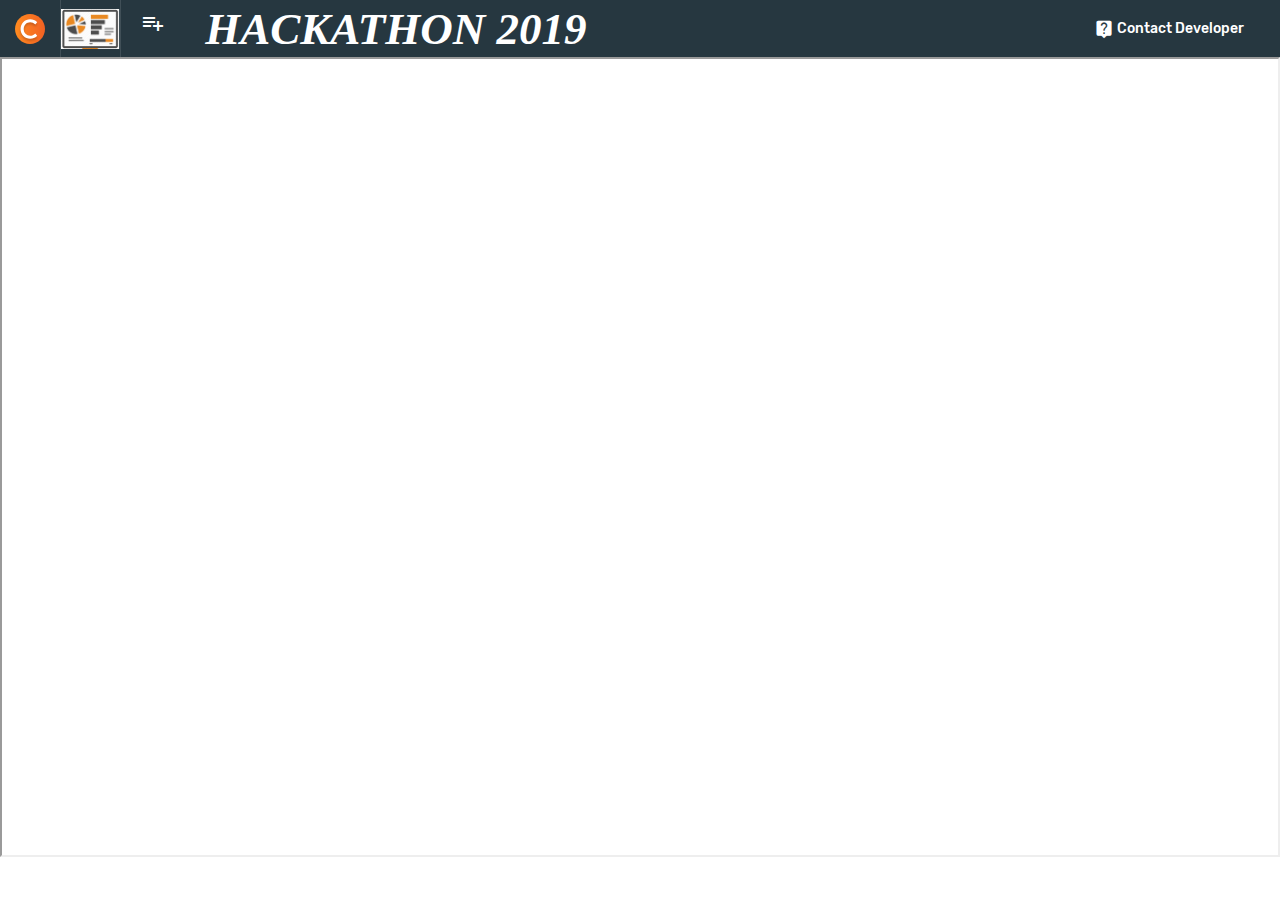
<file: index.html>
<!doctype html>
<html lang="en">
<head>
  <meta charset="utf-8">
  <title>Blacklisting Tool</title>
  <base href="/">

  <meta name="viewport" content="width=device-width, initial-scale=1">
  <link rel="icon" type="image/x-icon" href="assets/images/icon-app.gif">
  <link href="https://fonts.googleapis.com/icon?family=Material+Icons" rel="stylesheet">
<link rel="stylesheet" href="styles.3e845665cf30f0a22a9b.css"></head>
<body>
  <app-root></app-root>
<script type="text/javascript" src="runtime.ec2944dd8b20ec099bf3.js"></script><script type="text/javascript" src="polyfills.c6871e56cb80756a5498.js"></script><script type="text/javascript" src="main.a06d7fe45b50734e9d62.js"></script></body>
</html>
</file>
<file: styles.3e845665cf30f0a22a9b.css>
@font-face{font-family:Rubik;src:url(Rubik-Light.1dc94b26c8096522ad60.ttf);font-weight:300;font-style:normal}@font-face{font-family:Rubik;src:url(Rubik-LightItalic.94c2d7e085089b8abde2.ttf);font-weight:300;font-style:italic}@font-face{font-family:Rubik;src:url(Rubik-Regular.6c980940392587c8d7d3.ttf);font-weight:400;font-style:normal}@font-face{font-family:Rubik;src:url(Rubik-Medium.394a3b3371914d7a65e8.ttf);font-weight:500;font-style:normal}@font-face{font-family:Rubik;src:url(Rubik-MediumItalic.ea1121bd23230359189f.ttf);font-weight:500;font-style:italic}@font-face{font-family:Rubik;src:url(Rubik-Bold.87b4e0d5acc5093dfca4.ttf);font-weight:700;font-style:normal}@font-face{font-family:Rubik;src:url(Rubik-BoldItalic.7f21422cadc0517d3335.ttf);font-weight:700;font-style:italic}@font-face{font-family:Rubik;src:url(Rubik-Black.99e5b40f53bee03fd094.ttf);font-weight:900;font-style:normal}@font-face{font-family:Rubik;src:url(Rubik-BlackItalic.a96c8f00a7292b398594.ttf);font-weight:900;font-style:italic}@font-face{font-family:'Material Icons';font-style:normal;font-weight:400;src:url(MaterialIcons-Regular.e79bfd88537def476913.eot);src:local("Material Icons"),local("MaterialIcons-Regular"),url(MaterialIcons-Regular.570eb83859dc23dd0eec.woff2) format("woff2"),url(MaterialIcons-Regular.012cf6a10129e2275d79.woff) format("woff"),url(MaterialIcons-Regular.a37b0c01c0baf1888ca8.ttf) format("truetype")}/*!
 * Bootstrap v4.1.3 (https://getbootstrap.com/)
 * Copyright 2011-2018 The Bootstrap Authors
 * Copyright 2011-2018 Twitter, Inc.
 * Licensed under MIT (https://github.com/twbs/bootstrap/blob/master/LICENSE)
 */:root{--blue:#007bff;--indigo:#6610f2;--purple:#6f42c1;--pink:#e83e8c;--red:#dc3545;--orange:#fd7e14;--yellow:#ffc107;--green:#28a745;--teal:#20c997;--cyan:#17a2b8;--white:#fff;--gray:#6c757d;--gray-dark:#343a40;--primary:#007bff;--secondary:#6c757d;--success:#28a745;--info:#17a2b8;--warning:#ffc107;--danger:#dc3545;--light:#f8f9fa;--dark:#343a40;--breakpoint-xs:0;--breakpoint-sm:576px;--breakpoint-md:768px;--breakpoint-lg:992px;--breakpoint-xl:1200px;--font-family-sans-serif:-apple-system,BlinkMacSystemFont,"Segoe UI",Roboto,"Helvetica Neue",Arial,sans-serif,"Apple Color Emoji","Segoe UI Emoji","Segoe UI Symbol","Noto Color Emoji";--font-family-monospace:SFMono-Regular,Menlo,Monaco,Consolas,"Liberation Mono","Courier New",monospace}*,::after,::before{box-sizing:border-box}html{font-family:sans-serif;line-height:1.15;-webkit-text-size-adjust:100%;-ms-text-size-adjust:100%;-ms-overflow-style:scrollbar;-webkit-tap-highlight-color:transparent}@-ms-viewport{width:device-width}article,aside,figcaption,figure,footer,header,hgroup,main,nav,section{display:block}body{font-family:-apple-system,BlinkMacSystemFont,"Segoe UI",Roboto,"Helvetica Neue",Arial,sans-serif,"Apple Color Emoji","Segoe UI Emoji","Segoe UI Symbol","Noto Color Emoji";text-align:left;background-color:#fff}[tabindex="-1"]:focus{outline:0!important}dl,ol,p,ul{margin-top:0;margin-bottom:1rem}abbr[data-original-title],abbr[title]{text-decoration:underline;-webkit-text-decoration:underline dotted;text-decoration:underline dotted;cursor:help;border-bottom:0}address{margin-bottom:1rem;font-style:normal;line-height:inherit}ol ol,ol ul,ul ol,ul ul{margin-bottom:0}dt{font-weight:700}dd{margin-bottom:.5rem;margin-left:0}blockquote,figure{margin:0 0 1rem}dfn{font-style:italic}sub,sup{position:relative;font-size:75%;line-height:0;vertical-align:baseline}sub{bottom:-.25em}sup{top:-.5em}a{background-color:transparent;-webkit-text-decoration-skip:objects}a:hover{text-decoration:underline;color:#166f8a}a:not([href]):not([tabindex]),a:not([href]):not([tabindex]):focus,a:not([href]):not([tabindex]):hover{color:inherit;text-decoration:none}a:not([href]):not([tabindex]):focus{outline:0}code,kbd,pre,samp{font-family:SFMono-Regular,Menlo,Monaco,Consolas,"Liberation Mono","Courier New",monospace;font-size:1em}img{vertical-align:middle;border-style:none}svg{overflow:hidden;vertical-align:middle}table{border-collapse:collapse}caption{padding-top:.75rem;padding-bottom:.75rem;color:#6c757d;text-align:left;caption-side:bottom}th{text-align:inherit}label{display:inline-block;margin-bottom:.5rem}button{border-radius:0}button:focus{outline:dotted 1px;outline:-webkit-focus-ring-color auto 5px}button,input,optgroup,select,textarea{margin:0;font-family:inherit;font-size:inherit;line-height:inherit}button,input{overflow:visible}button,select{text-transform:none}[type=reset],[type=submit],button,html [type=button]{-webkit-appearance:button}[type=button]::-moz-focus-inner,[type=reset]::-moz-focus-inner,[type=submit]::-moz-focus-inner,button::-moz-focus-inner{padding:0;border-style:none}input[type=checkbox],input[type=radio]{box-sizing:border-box;padding:0}input[type=date],input[type=datetime-local],input[type=month],input[type=time]{-webkit-appearance:listbox}textarea{overflow:auto;resize:vertical}fieldset{min-width:0;padding:0;margin:0;border:0}legend{display:block;width:100%;max-width:100%;padding:0;margin-bottom:.5rem;font-size:1.5rem;line-height:inherit;color:inherit;white-space:normal}progress{vertical-align:baseline}[type=number]::-webkit-inner-spin-button,[type=number]::-webkit-outer-spin-button{height:auto}[type=search]{outline-offset:-2px;-webkit-appearance:none}[type=search]::-webkit-search-cancel-button,[type=search]::-webkit-search-decoration{-webkit-appearance:none}::-webkit-file-upload-button{font:inherit;-webkit-appearance:button}output{display:inline-block}summary{display:list-item;cursor:pointer}template{display:none}[hidden]{display:none!important}.h1,.h2,.h3,.h4,.h5,.h6,h1,h2,h3,h4,h5,h6{font-family:inherit;line-height:1.2;color:inherit}.lead{font-size:1.25rem;font-weight:300}.display-1{font-size:6rem;font-weight:300;line-height:1.2}.display-2{font-size:5.5rem;font-weight:300;line-height:1.2}.display-3{font-size:4.5rem;font-weight:300;line-height:1.2}.display-4{font-size:3.5rem;font-weight:300;line-height:1.2}hr{box-sizing:content-box;height:0;overflow:visible;margin-top:1rem;margin-bottom:1rem;border:0;border-top:1px solid rgba(0,0,0,.1)}.small,small{font-size:80%;font-weight:400}.mark,mark{padding:.2em;background-color:#fcf8e3}.list-inline,.list-unstyled{padding-left:0;list-style:none}.list-inline-item{display:inline-block}.list-inline-item:not(:last-child){margin-right:.5rem}.initialism{font-size:90%;text-transform:uppercase}.blockquote{margin-bottom:1rem;font-size:1.25rem}.blockquote-footer{display:block;font-size:80%;color:#6c757d}.blockquote-footer::before{content:"\2014 \00A0"}.img-fluid{max-width:100%;height:auto}.img-thumbnail{padding:.25rem;background-color:#fff;border:1px solid #dee2e6;border-radius:.25rem;max-width:100%;height:auto}.figure{display:inline-block}.figure-img{margin-bottom:.5rem;line-height:1}.figure-caption{font-size:90%;color:#6c757d}code{font-size:87.5%;color:#e83e8c;word-break:break-word}a>code{color:inherit}kbd{padding:.2rem .4rem;font-size:87.5%;color:#fff;background-color:#212529;border-radius:.2rem}kbd kbd{padding:0;font-size:100%;font-weight:700}pre{margin-top:0;margin-bottom:1rem;overflow:auto;-ms-overflow-style:scrollbar;display:block;font-size:87.5%;color:#212529}pre code{font-size:inherit;color:inherit;word-break:normal}.pre-scrollable{max-height:340px;overflow-y:scroll}.container{width:100%;padding-right:15px;padding-left:15px;margin-right:auto;margin-left:auto}@media (min-width:576px){.container{max-width:540px}}@media (min-width:768px){.container{max-width:720px}}@media (min-width:992px){.container{max-width:960px}}@media (min-width:1200px){.container{max-width:1140px}}.container-fluid{width:100%;padding-right:15px;padding-left:15px;margin-right:auto;margin-left:auto}.row{display:flex;flex-wrap:wrap;margin-right:-15px;margin-left:-15px}.no-gutters{margin-right:0;margin-left:0}.no-gutters>.col,.no-gutters>[class*=col-]{padding-right:0;padding-left:0}.col,.col-1,.col-10,.col-11,.col-12,.col-2,.col-3,.col-4,.col-5,.col-6,.col-7,.col-8,.col-9,.col-auto,.col-lg,.col-lg-1,.col-lg-10,.col-lg-11,.col-lg-12,.col-lg-2,.col-lg-3,.col-lg-4,.col-lg-5,.col-lg-6,.col-lg-7,.col-lg-8,.col-lg-9,.col-lg-auto,.col-md,.col-md-1,.col-md-10,.col-md-11,.col-md-12,.col-md-2,.col-md-3,.col-md-4,.col-md-5,.col-md-6,.col-md-7,.col-md-8,.col-md-9,.col-md-auto,.col-sm,.col-sm-1,.col-sm-10,.col-sm-11,.col-sm-12,.col-sm-2,.col-sm-3,.col-sm-4,.col-sm-5,.col-sm-6,.col-sm-7,.col-sm-8,.col-sm-9,.col-sm-auto,.col-xl,.col-xl-1,.col-xl-10,.col-xl-11,.col-xl-12,.col-xl-2,.col-xl-3,.col-xl-4,.col-xl-5,.col-xl-6,.col-xl-7,.col-xl-8,.col-xl-9,.col-xl-auto{position:relative;width:100%;min-height:1px;padding-right:15px;padding-left:15px}.col{flex-basis:0;flex-grow:1;max-width:100%}.col-auto{flex:0 0 auto;width:auto;max-width:none}.col-1{flex:0 0 8.333333%;max-width:8.333333%}.col-2{flex:0 0 16.666667%;max-width:16.666667%}.col-3{flex:0 0 25%;max-width:25%}.col-4{flex:0 0 33.333333%;max-width:33.333333%}.col-5{flex:0 0 41.666667%;max-width:41.666667%}.col-6{flex:0 0 50%;max-width:50%}.col-7{flex:0 0 58.333333%;max-width:58.333333%}.col-8{flex:0 0 66.666667%;max-width:66.666667%}.col-9{flex:0 0 75%;max-width:75%}.col-10{flex:0 0 83.333333%;max-width:83.333333%}.col-11{flex:0 0 91.666667%;max-width:91.666667%}.col-12{flex:0 0 100%;max-width:100%}.order-first{order:-1}.order-last{order:13}.order-0{order:0}.order-1{order:1}.order-2{order:2}.order-3{order:3}.order-4{order:4}.order-5{order:5}.order-6{order:6}.order-7{order:7}.order-8{order:8}.order-9{order:9}.order-10{order:10}.order-11{order:11}.order-12{order:12}.offset-1{margin-left:8.333333%}.offset-2{margin-left:16.666667%}.offset-3{margin-left:25%}.offset-4{margin-left:33.333333%}.offset-5{margin-left:41.666667%}.offset-6{margin-left:50%}.offset-7{margin-left:58.333333%}.offset-8{margin-left:66.666667%}.offset-9{margin-left:75%}.offset-10{margin-left:83.333333%}.offset-11{margin-left:91.666667%}@media (min-width:576px){.col-sm{flex-basis:0;flex-grow:1;max-width:100%}.col-sm-auto{flex:0 0 auto;width:auto;max-width:none}.col-sm-1{flex:0 0 8.333333%;max-width:8.333333%}.col-sm-2{flex:0 0 16.666667%;max-width:16.666667%}.col-sm-3{flex:0 0 25%;max-width:25%}.col-sm-4{flex:0 0 33.333333%;max-width:33.333333%}.col-sm-5{flex:0 0 41.666667%;max-width:41.666667%}.col-sm-6{flex:0 0 50%;max-width:50%}.col-sm-7{flex:0 0 58.333333%;max-width:58.333333%}.col-sm-8{flex:0 0 66.666667%;max-width:66.666667%}.col-sm-9{flex:0 0 75%;max-width:75%}.col-sm-10{flex:0 0 83.333333%;max-width:83.333333%}.col-sm-11{flex:0 0 91.666667%;max-width:91.666667%}.col-sm-12{flex:0 0 100%;max-width:100%}.order-sm-first{order:-1}.order-sm-last{order:13}.order-sm-0{order:0}.order-sm-1{order:1}.order-sm-2{order:2}.order-sm-3{order:3}.order-sm-4{order:4}.order-sm-5{order:5}.order-sm-6{order:6}.order-sm-7{order:7}.order-sm-8{order:8}.order-sm-9{order:9}.order-sm-10{order:10}.order-sm-11{order:11}.order-sm-12{order:12}.offset-sm-0{margin-left:0}.offset-sm-1{margin-left:8.333333%}.offset-sm-2{margin-left:16.666667%}.offset-sm-3{margin-left:25%}.offset-sm-4{margin-left:33.333333%}.offset-sm-5{margin-left:41.666667%}.offset-sm-6{margin-left:50%}.offset-sm-7{margin-left:58.333333%}.offset-sm-8{margin-left:66.666667%}.offset-sm-9{margin-left:75%}.offset-sm-10{margin-left:83.333333%}.offset-sm-11{margin-left:91.666667%}}@media (min-width:768px){.col-md{flex-basis:0;flex-grow:1;max-width:100%}.col-md-auto{flex:0 0 auto;width:auto;max-width:none}.col-md-1{flex:0 0 8.333333%;max-width:8.333333%}.col-md-2{flex:0 0 16.666667%;max-width:16.666667%}.col-md-3{flex:0 0 25%;max-width:25%}.col-md-4{flex:0 0 33.333333%;max-width:33.333333%}.col-md-5{flex:0 0 41.666667%;max-width:41.666667%}.col-md-6{flex:0 0 50%;max-width:50%}.col-md-7{flex:0 0 58.333333%;max-width:58.333333%}.col-md-8{flex:0 0 66.666667%;max-width:66.666667%}.col-md-9{flex:0 0 75%;max-width:75%}.col-md-10{flex:0 0 83.333333%;max-width:83.333333%}.col-md-11{flex:0 0 91.666667%;max-width:91.666667%}.col-md-12{flex:0 0 100%;max-width:100%}.order-md-first{order:-1}.order-md-last{order:13}.order-md-0{order:0}.order-md-1{order:1}.order-md-2{order:2}.order-md-3{order:3}.order-md-4{order:4}.order-md-5{order:5}.order-md-6{order:6}.order-md-7{order:7}.order-md-8{order:8}.order-md-9{order:9}.order-md-10{order:10}.order-md-11{order:11}.order-md-12{order:12}.offset-md-0{margin-left:0}.offset-md-1{margin-left:8.333333%}.offset-md-2{margin-left:16.666667%}.offset-md-3{margin-left:25%}.offset-md-4{margin-left:33.333333%}.offset-md-5{margin-left:41.666667%}.offset-md-6{margin-left:50%}.offset-md-7{margin-left:58.333333%}.offset-md-8{margin-left:66.666667%}.offset-md-9{margin-left:75%}.offset-md-10{margin-left:83.333333%}.offset-md-11{margin-left:91.666667%}}@media (min-width:992px){.col-lg{flex-basis:0;flex-grow:1;max-width:100%}.col-lg-auto{flex:0 0 auto;width:auto;max-width:none}.col-lg-1{flex:0 0 8.333333%;max-width:8.333333%}.col-lg-2{flex:0 0 16.666667%;max-width:16.666667%}.col-lg-3{flex:0 0 25%;max-width:25%}.col-lg-4{flex:0 0 33.333333%;max-width:33.333333%}.col-lg-5{flex:0 0 41.666667%;max-width:41.666667%}.col-lg-6{flex:0 0 50%;max-width:50%}.col-lg-7{flex:0 0 58.333333%;max-width:58.333333%}.col-lg-8{flex:0 0 66.666667%;max-width:66.666667%}.col-lg-9{flex:0 0 75%;max-width:75%}.col-lg-10{flex:0 0 83.333333%;max-width:83.333333%}.col-lg-11{flex:0 0 91.666667%;max-width:91.666667%}.col-lg-12{flex:0 0 100%;max-width:100%}.order-lg-first{order:-1}.order-lg-last{order:13}.order-lg-0{order:0}.order-lg-1{order:1}.order-lg-2{order:2}.order-lg-3{order:3}.order-lg-4{order:4}.order-lg-5{order:5}.order-lg-6{order:6}.order-lg-7{order:7}.order-lg-8{order:8}.order-lg-9{order:9}.order-lg-10{order:10}.order-lg-11{order:11}.order-lg-12{order:12}.offset-lg-0{margin-left:0}.offset-lg-1{margin-left:8.333333%}.offset-lg-2{margin-left:16.666667%}.offset-lg-3{margin-left:25%}.offset-lg-4{margin-left:33.333333%}.offset-lg-5{margin-left:41.666667%}.offset-lg-6{margin-left:50%}.offset-lg-7{margin-left:58.333333%}.offset-lg-8{margin-left:66.666667%}.offset-lg-9{margin-left:75%}.offset-lg-10{margin-left:83.333333%}.offset-lg-11{margin-left:91.666667%}}@media (min-width:1200px){.col-xl{flex-basis:0;flex-grow:1;max-width:100%}.col-xl-auto{flex:0 0 auto;width:auto;max-width:none}.col-xl-1{flex:0 0 8.333333%;max-width:8.333333%}.col-xl-2{flex:0 0 16.666667%;max-width:16.666667%}.col-xl-3{flex:0 0 25%;max-width:25%}.col-xl-4{flex:0 0 33.333333%;max-width:33.333333%}.col-xl-5{flex:0 0 41.666667%;max-width:41.666667%}.col-xl-6{flex:0 0 50%;max-width:50%}.col-xl-7{flex:0 0 58.333333%;max-width:58.333333%}.col-xl-8{flex:0 0 66.666667%;max-width:66.666667%}.col-xl-9{flex:0 0 75%;max-width:75%}.col-xl-10{flex:0 0 83.333333%;max-width:83.333333%}.col-xl-11{flex:0 0 91.666667%;max-width:91.666667%}.col-xl-12{flex:0 0 100%;max-width:100%}.order-xl-first{order:-1}.order-xl-last{order:13}.order-xl-0{order:0}.order-xl-1{order:1}.order-xl-2{order:2}.order-xl-3{order:3}.order-xl-4{order:4}.order-xl-5{order:5}.order-xl-6{order:6}.order-xl-7{order:7}.order-xl-8{order:8}.order-xl-9{order:9}.order-xl-10{order:10}.order-xl-11{order:11}.order-xl-12{order:12}.offset-xl-0{margin-left:0}.offset-xl-1{margin-left:8.333333%}.offset-xl-2{margin-left:16.666667%}.offset-xl-3{margin-left:25%}.offset-xl-4{margin-left:33.333333%}.offset-xl-5{margin-left:41.666667%}.offset-xl-6{margin-left:50%}.offset-xl-7{margin-left:58.333333%}.offset-xl-8{margin-left:66.666667%}.offset-xl-9{margin-left:75%}.offset-xl-10{margin-left:83.333333%}.offset-xl-11{margin-left:91.666667%}}.table{width:100%;margin-bottom:1rem;background-color:transparent}.table td,.table th{padding:.75rem;vertical-align:top;border-top:1px solid #dee2e6}.table thead th{vertical-align:bottom;border-bottom:2px solid #dee2e6}.table tbody+tbody{border-top:2px solid #dee2e6}.table .table{background-color:#fff}.table-sm td,.table-sm th{padding:.3rem}.table-bordered,.table-bordered td,.table-bordered th{border:1px solid #dee2e6}.table-bordered thead td,.table-bordered thead th{border-bottom-width:2px}.table-borderless tbody+tbody,.table-borderless td,.table-borderless th,.table-borderless thead th{border:0}.table-striped tbody tr:nth-of-type(odd){background-color:rgba(0,0,0,.05)}.table-hover tbody tr:hover{background-color:rgba(0,0,0,.075)}.table-primary,.table-primary>td,.table-primary>th{background-color:#b8daff}.table-hover .table-primary:hover,.table-hover .table-primary:hover>td,.table-hover .table-primary:hover>th{background-color:#9fcdff}.table-secondary,.table-secondary>td,.table-secondary>th{background-color:#d6d8db}.table-hover .table-secondary:hover,.table-hover .table-secondary:hover>td,.table-hover .table-secondary:hover>th{background-color:#c8cbcf}.table-success,.table-success>td,.table-success>th{background-color:#c3e6cb}.table-hover .table-success:hover,.table-hover .table-success:hover>td,.table-hover .table-success:hover>th{background-color:#b1dfbb}.table-info,.table-info>td,.table-info>th{background-color:#bee5eb}.table-hover .table-info:hover,.table-hover .table-info:hover>td,.table-hover .table-info:hover>th{background-color:#abdde5}.table-warning,.table-warning>td,.table-warning>th{background-color:#ffeeba}.table-hover .table-warning:hover,.table-hover .table-warning:hover>td,.table-hover .table-warning:hover>th{background-color:#ffe8a1}.table-danger,.table-danger>td,.table-danger>th{background-color:#f5c6cb}.table-hover .table-danger:hover,.table-hover .table-danger:hover>td,.table-hover .table-danger:hover>th{background-color:#f1b0b7}.table-light,.table-light>td,.table-light>th{background-color:#fdfdfe}.table-hover .table-light:hover,.table-hover .table-light:hover>td,.table-hover .table-light:hover>th{background-color:#ececf6}.table-dark,.table-dark>td,.table-dark>th{background-color:#c6c8ca}.table-hover .table-dark:hover,.table-hover .table-dark:hover>td,.table-hover .table-dark:hover>th{background-color:#b9bbbe}.table-active,.table-active>td,.table-active>th,.table-hover .table-active:hover,.table-hover .table-active:hover>td,.table-hover .table-active:hover>th{background-color:rgba(0,0,0,.075)}.table .thead-dark th{color:#fff;background-color:#212529;border-color:#32383e}.table .thead-light th{color:#495057;background-color:#e9ecef;border-color:#dee2e6}.table-dark{color:#fff;background-color:#212529}.table-dark td,.table-dark th,.table-dark thead th{border-color:#32383e}.table-dark.table-bordered{border:0}.table-dark.table-striped tbody tr:nth-of-type(odd){background-color:rgba(255,255,255,.05)}.table-dark.table-hover tbody tr:hover{background-color:rgba(255,255,255,.075)}@media (max-width:575.98px){.table-responsive-sm{display:block;width:100%;overflow-x:auto;-webkit-overflow-scrolling:touch;-ms-overflow-style:-ms-autohiding-scrollbar}.table-responsive-sm>.table-bordered{border:0}}@media (max-width:767.98px){.table-responsive-md{display:block;width:100%;overflow-x:auto;-webkit-overflow-scrolling:touch;-ms-overflow-style:-ms-autohiding-scrollbar}.table-responsive-md>.table-bordered{border:0}}@media (max-width:991.98px){.table-responsive-lg{display:block;width:100%;overflow-x:auto;-webkit-overflow-scrolling:touch;-ms-overflow-style:-ms-autohiding-scrollbar}.table-responsive-lg>.table-bordered{border:0}}@media (max-width:1199.98px){.table-responsive-xl{display:block;width:100%;overflow-x:auto;-webkit-overflow-scrolling:touch;-ms-overflow-style:-ms-autohiding-scrollbar}.table-responsive-xl>.table-bordered{border:0}}.table-responsive{display:block;width:100%;overflow-x:auto;-webkit-overflow-scrolling:touch;-ms-overflow-style:-ms-autohiding-scrollbar}.table-responsive>.table-bordered{border:0}.form-control{display:block;width:100%;height:calc(2.25rem + 2px);padding:.375rem .75rem;font-size:1rem;line-height:1.5;color:#495057;background-color:#fff;background-clip:padding-box;border:1px solid #ced4da;border-radius:.25rem;transition:border-color .15s ease-in-out,box-shadow .15s ease-in-out}@media screen and (prefers-reduced-motion:reduce){.form-control{transition:none}}.form-control::-ms-expand{background-color:transparent;border:0}.form-control:focus{color:#495057;background-color:#fff;border-color:#80bdff;outline:0;box-shadow:0 0 0 .2rem rgba(0,123,255,.25)}.form-control::-webkit-input-placeholder{color:#6c757d;opacity:1}.form-control:-ms-input-placeholder{color:#6c757d;opacity:1}.form-control::-ms-input-placeholder{color:#6c757d;opacity:1}.form-control::placeholder{color:#6c757d;opacity:1}.form-control:disabled,.form-control[readonly]{background-color:#e9ecef;opacity:1}select.form-control:focus::-ms-value{color:#495057;background-color:#fff}.form-control-file,.form-control-range{display:block;width:100%}.col-form-label{padding-top:calc(.375rem + 1px);padding-bottom:calc(.375rem + 1px);margin-bottom:0;font-size:inherit;line-height:1.5}.col-form-label-lg{padding-top:calc(.5rem + 1px);padding-bottom:calc(.5rem + 1px);font-size:1.25rem;line-height:1.5}.col-form-label-sm{padding-top:calc(.25rem + 1px);padding-bottom:calc(.25rem + 1px);font-size:.875rem;line-height:1.5}.form-control-plaintext{display:block;width:100%;padding-top:.375rem;padding-bottom:.375rem;margin-bottom:0;line-height:1.5;color:#212529;background-color:transparent;border:solid transparent;border-width:1px 0}.form-control-plaintext.form-control-lg,.form-control-plaintext.form-control-sm{padding-right:0;padding-left:0}.form-control-sm{height:calc(1.8125rem + 2px);padding:.25rem .5rem;font-size:.875rem;line-height:1.5;border-radius:.2rem}.form-control-lg{height:calc(2.875rem + 2px);padding:.5rem 1rem;font-size:1.25rem;line-height:1.5;border-radius:.3rem}select.form-control[multiple],select.form-control[size],textarea.form-control{height:auto}.form-group{margin-bottom:1rem}.form-text{display:block;margin-top:.25rem}.form-row{display:flex;flex-wrap:wrap;margin-right:-5px;margin-left:-5px}.form-row>.col,.form-row>[class*=col-]{padding-right:5px;padding-left:5px}.form-check{position:relative;display:block}.form-check-input{position:absolute;margin-top:.3rem;margin-left:-1.25rem}.form-check-input:disabled~.form-check-label{color:#6c757d}.form-check-label{margin-bottom:0}.form-check-inline{display:inline-flex;align-items:center;padding-left:0;margin-right:.75rem}.form-check-inline .form-check-input{position:static;margin-top:0;margin-right:.3125rem;margin-left:0}.valid-feedback{display:none;width:100%;margin-top:.25rem;font-size:80%;color:#28a745}.valid-tooltip{position:absolute;top:100%;z-index:5;display:none;max-width:100%;padding:.25rem .5rem;margin-top:.1rem;font-size:.875rem;line-height:1.5;color:#fff;background-color:rgba(40,167,69,.9);border-radius:.25rem}.custom-select.is-valid,.form-control.is-valid,.was-validated .custom-select:valid,.was-validated .form-control:valid{border-color:#28a745}.custom-select.is-valid:focus,.form-control.is-valid:focus,.was-validated .custom-select:valid:focus,.was-validated .form-control:valid:focus{border-color:#28a745;box-shadow:0 0 0 .2rem rgba(40,167,69,.25)}.custom-select.is-valid~.valid-feedback,.custom-select.is-valid~.valid-tooltip,.form-control.is-valid~.valid-feedback,.form-control.is-valid~.valid-tooltip,.was-validated .custom-select:valid~.valid-feedback,.was-validated .custom-select:valid~.valid-tooltip,.was-validated .form-control:valid~.valid-feedback,.was-validated .form-control:valid~.valid-tooltip{display:block}.form-control-file.is-valid~.valid-feedback,.form-control-file.is-valid~.valid-tooltip,.was-validated .form-control-file:valid~.valid-feedback,.was-validated .form-control-file:valid~.valid-tooltip{display:block}.form-check-input.is-valid~.form-check-label,.was-validated .form-check-input:valid~.form-check-label{color:#28a745}.form-check-input.is-valid~.valid-feedback,.form-check-input.is-valid~.valid-tooltip,.was-validated .form-check-input:valid~.valid-feedback,.was-validated .form-check-input:valid~.valid-tooltip{display:block}.custom-control-input.is-valid~.custom-control-label,.was-validated .custom-control-input:valid~.custom-control-label{color:#28a745}.custom-control-input.is-valid~.custom-control-label::before,.was-validated .custom-control-input:valid~.custom-control-label::before{background-color:#71dd8a}.custom-control-input.is-valid~.valid-feedback,.custom-control-input.is-valid~.valid-tooltip,.was-validated .custom-control-input:valid~.valid-feedback,.was-validated .custom-control-input:valid~.valid-tooltip{display:block}.custom-control-input.is-valid:checked~.custom-control-label::before,.was-validated .custom-control-input:valid:checked~.custom-control-label::before{background-color:#34ce57}.custom-control-input.is-valid:focus~.custom-control-label::before,.was-validated .custom-control-input:valid:focus~.custom-control-label::before{box-shadow:0 0 0 1px #fff,0 0 0 .2rem rgba(40,167,69,.25)}.custom-file-input.is-valid~.custom-file-label,.was-validated .custom-file-input:valid~.custom-file-label{border-color:#28a745}.custom-file-input.is-valid~.custom-file-label::after,.was-validated .custom-file-input:valid~.custom-file-label::after{border-color:inherit}.custom-file-input.is-valid~.valid-feedback,.custom-file-input.is-valid~.valid-tooltip,.was-validated .custom-file-input:valid~.valid-feedback,.was-validated .custom-file-input:valid~.valid-tooltip{display:block}.custom-file-input.is-valid:focus~.custom-file-label,.was-validated .custom-file-input:valid:focus~.custom-file-label{box-shadow:0 0 0 .2rem rgba(40,167,69,.25)}.invalid-feedback{display:none;width:100%;margin-top:.25rem;font-size:80%;color:#dc3545}.invalid-tooltip{position:absolute;top:100%;z-index:5;display:none;max-width:100%;padding:.25rem .5rem;margin-top:.1rem;font-size:.875rem;line-height:1.5;color:#fff;background-color:rgba(220,53,69,.9);border-radius:.25rem}.custom-select.is-invalid,.form-control.is-invalid,.was-validated .custom-select:invalid,.was-validated .form-control:invalid{border-color:#dc3545}.custom-select.is-invalid:focus,.form-control.is-invalid:focus,.was-validated .custom-select:invalid:focus,.was-validated .form-control:invalid:focus{border-color:#dc3545;box-shadow:0 0 0 .2rem rgba(220,53,69,.25)}.custom-select.is-invalid~.invalid-feedback,.custom-select.is-invalid~.invalid-tooltip,.form-control.is-invalid~.invalid-feedback,.form-control.is-invalid~.invalid-tooltip,.was-validated .custom-select:invalid~.invalid-feedback,.was-validated .custom-select:invalid~.invalid-tooltip,.was-validated .form-control:invalid~.invalid-feedback,.was-validated .form-control:invalid~.invalid-tooltip{display:block}.form-control-file.is-invalid~.invalid-feedback,.form-control-file.is-invalid~.invalid-tooltip,.was-validated .form-control-file:invalid~.invalid-feedback,.was-validated .form-control-file:invalid~.invalid-tooltip{display:block}.form-check-input.is-invalid~.form-check-label,.was-validated .form-check-input:invalid~.form-check-label{color:#dc3545}.form-check-input.is-invalid~.invalid-feedback,.form-check-input.is-invalid~.invalid-tooltip,.was-validated .form-check-input:invalid~.invalid-feedback,.was-validated .form-check-input:invalid~.invalid-tooltip{display:block}.custom-control-input.is-invalid~.custom-control-label,.was-validated .custom-control-input:invalid~.custom-control-label{color:#dc3545}.custom-control-input.is-invalid~.custom-control-label::before,.was-validated .custom-control-input:invalid~.custom-control-label::before{background-color:#efa2a9}.custom-control-input.is-invalid~.invalid-feedback,.custom-control-input.is-invalid~.invalid-tooltip,.was-validated .custom-control-input:invalid~.invalid-feedback,.was-validated .custom-control-input:invalid~.invalid-tooltip{display:block}.custom-control-input.is-invalid:checked~.custom-control-label::before,.was-validated .custom-control-input:invalid:checked~.custom-control-label::before{background-color:#e4606d}.custom-control-input.is-invalid:focus~.custom-control-label::before,.was-validated .custom-control-input:invalid:focus~.custom-control-label::before{box-shadow:0 0 0 1px #fff,0 0 0 .2rem rgba(220,53,69,.25)}.custom-file-input.is-invalid~.custom-file-label,.was-validated .custom-file-input:invalid~.custom-file-label{border-color:#dc3545}.custom-file-input.is-invalid~.custom-file-label::after,.was-validated .custom-file-input:invalid~.custom-file-label::after{border-color:inherit}.custom-file-input.is-invalid~.invalid-feedback,.custom-file-input.is-invalid~.invalid-tooltip,.was-validated .custom-file-input:invalid~.invalid-feedback,.was-validated .custom-file-input:invalid~.invalid-tooltip{display:block}.custom-file-input.is-invalid:focus~.custom-file-label,.was-validated .custom-file-input:invalid:focus~.custom-file-label{box-shadow:0 0 0 .2rem rgba(220,53,69,.25)}.form-inline{display:flex;flex-flow:row wrap;align-items:center}.form-inline .form-check{width:100%}@media (min-width:576px){.form-inline label{display:flex;align-items:center;justify-content:center;margin-bottom:0}.form-inline .form-group{display:flex;flex:0 0 auto;flex-flow:row wrap;align-items:center;margin-bottom:0}.form-inline .form-control{display:inline-block;width:auto;vertical-align:middle}.form-inline .form-control-plaintext{display:inline-block}.form-inline .custom-select,.form-inline .input-group{width:auto}.form-inline .form-check{display:flex;align-items:center;justify-content:center;width:auto;padding-left:0}.form-inline .form-check-input{position:relative;margin-top:0;margin-right:.25rem;margin-left:0}.form-inline .custom-control{align-items:center;justify-content:center}.form-inline .custom-control-label{margin-bottom:0}}.btn{display:inline-block;font-weight:400;text-align:center;white-space:nowrap;vertical-align:middle;-webkit-user-select:none;-moz-user-select:none;-ms-user-select:none;user-select:none;border:1px solid transparent;padding:.375rem .75rem;font-size:1rem;line-height:1.5;border-radius:.25rem;transition:color .15s ease-in-out,background-color .15s ease-in-out,border-color .15s ease-in-out,box-shadow .15s ease-in-out}@media screen and (prefers-reduced-motion:reduce){.btn{transition:none}}.btn:focus,.btn:hover{text-decoration:none}.btn.focus,.btn:focus{outline:0;box-shadow:0 0 0 .2rem rgba(0,123,255,.25)}.btn.disabled,.btn:disabled{opacity:.65}.btn:not(:disabled):not(.disabled){cursor:pointer}a.btn.disabled,fieldset:disabled a.btn{pointer-events:none}.btn-primary:hover{color:#fff;background-color:#0069d9;border-color:#0062cc}.btn-primary.focus,.btn-primary:focus{box-shadow:0 0 0 .2rem rgba(0,123,255,.5)}.btn-primary.disabled,.btn-primary:disabled{color:#fff;background-color:#007bff;border-color:#007bff}.btn-primary:not(:disabled):not(.disabled).active,.btn-primary:not(:disabled):not(.disabled):active,.show>.btn-primary.dropdown-toggle{color:#fff;background-color:#0062cc;border-color:#005cbf}.btn-primary:not(:disabled):not(.disabled).active:focus,.btn-primary:not(:disabled):not(.disabled):active:focus,.show>.btn-primary.dropdown-toggle:focus{box-shadow:0 0 0 .2rem rgba(0,123,255,.5)}.btn-secondary{color:#fff;background-color:#6c757d;border-color:#6c757d}.btn-secondary:hover{color:#fff;background-color:#5a6268;border-color:#545b62}.btn-secondary.focus,.btn-secondary:focus{box-shadow:0 0 0 .2rem rgba(108,117,125,.5)}.btn-secondary.disabled,.btn-secondary:disabled{color:#fff;background-color:#6c757d;border-color:#6c757d}.btn-secondary:not(:disabled):not(.disabled).active,.btn-secondary:not(:disabled):not(.disabled):active,.show>.btn-secondary.dropdown-toggle{color:#fff;background-color:#545b62;border-color:#4e555b}.btn-secondary:not(:disabled):not(.disabled).active:focus,.btn-secondary:not(:disabled):not(.disabled):active:focus,.show>.btn-secondary.dropdown-toggle:focus{box-shadow:0 0 0 .2rem rgba(108,117,125,.5)}.btn-success{color:#fff;background-color:#28a745;border-color:#28a745}.btn-success:hover{color:#fff;background-color:#218838;border-color:#1e7e34}.btn-success.focus,.btn-success:focus{box-shadow:0 0 0 .2rem rgba(40,167,69,.5)}.btn-success.disabled,.btn-success:disabled{color:#fff;background-color:#28a745;border-color:#28a745}.btn-success:not(:disabled):not(.disabled).active,.btn-success:not(:disabled):not(.disabled):active,.show>.btn-success.dropdown-toggle{color:#fff;background-color:#1e7e34;border-color:#1c7430}.btn-success:not(:disabled):not(.disabled).active:focus,.btn-success:not(:disabled):not(.disabled):active:focus,.show>.btn-success.dropdown-toggle:focus{box-shadow:0 0 0 .2rem rgba(40,167,69,.5)}.btn-info{color:#fff;background-color:#17a2b8;border-color:#17a2b8}.btn-info:hover{color:#fff;background-color:#138496;border-color:#117a8b}.btn-info.focus,.btn-info:focus{box-shadow:0 0 0 .2rem rgba(23,162,184,.5)}.btn-info.disabled,.btn-info:disabled{color:#fff;background-color:#17a2b8;border-color:#17a2b8}.btn-info:not(:disabled):not(.disabled).active,.btn-info:not(:disabled):not(.disabled):active,.show>.btn-info.dropdown-toggle{color:#fff;background-color:#117a8b;border-color:#10707f}.btn-info:not(:disabled):not(.disabled).active:focus,.btn-info:not(:disabled):not(.disabled):active:focus,.show>.btn-info.dropdown-toggle:focus{box-shadow:0 0 0 .2rem rgba(23,162,184,.5)}.btn-warning{color:#212529;background-color:#ffc107;border-color:#ffc107}.btn-warning:hover{color:#212529;background-color:#e0a800;border-color:#d39e00}.btn-warning.focus,.btn-warning:focus{box-shadow:0 0 0 .2rem rgba(255,193,7,.5)}.btn-warning.disabled,.btn-warning:disabled{color:#212529;background-color:#ffc107;border-color:#ffc107}.btn-warning:not(:disabled):not(.disabled).active,.btn-warning:not(:disabled):not(.disabled):active,.show>.btn-warning.dropdown-toggle{color:#212529;background-color:#d39e00;border-color:#c69500}.btn-warning:not(:disabled):not(.disabled).active:focus,.btn-warning:not(:disabled):not(.disabled):active:focus,.show>.btn-warning.dropdown-toggle:focus{box-shadow:0 0 0 .2rem rgba(255,193,7,.5)}.btn-danger{color:#fff;background-color:#dc3545;border-color:#dc3545}.btn-danger:hover{color:#fff;background-color:#c82333;border-color:#bd2130}.btn-danger.focus,.btn-danger:focus{box-shadow:0 0 0 .2rem rgba(220,53,69,.5)}.btn-danger.disabled,.btn-danger:disabled{color:#fff;background-color:#dc3545;border-color:#dc3545}.btn-danger:not(:disabled):not(.disabled).active,.btn-danger:not(:disabled):not(.disabled):active,.show>.btn-danger.dropdown-toggle{color:#fff;background-color:#bd2130;border-color:#b21f2d}.btn-danger:not(:disabled):not(.disabled).active:focus,.btn-danger:not(:disabled):not(.disabled):active:focus,.show>.btn-danger.dropdown-toggle:focus{box-shadow:0 0 0 .2rem rgba(220,53,69,.5)}.btn-light{color:#212529;background-color:#f8f9fa;border-color:#f8f9fa}.btn-light:hover{color:#212529;background-color:#e2e6ea;border-color:#dae0e5}.btn-light.focus,.btn-light:focus{box-shadow:0 0 0 .2rem rgba(248,249,250,.5)}.btn-light.disabled,.btn-light:disabled{color:#212529;background-color:#f8f9fa;border-color:#f8f9fa}.btn-light:not(:disabled):not(.disabled).active,.btn-light:not(:disabled):not(.disabled):active,.show>.btn-light.dropdown-toggle{color:#212529;background-color:#dae0e5;border-color:#d3d9df}.btn-light:not(:disabled):not(.disabled).active:focus,.btn-light:not(:disabled):not(.disabled):active:focus,.show>.btn-light.dropdown-toggle:focus{box-shadow:0 0 0 .2rem rgba(248,249,250,.5)}.btn-dark{color:#fff;background-color:#343a40;border-color:#343a40}.btn-dark:hover{color:#fff;background-color:#23272b;border-color:#1d2124}.btn-dark.focus,.btn-dark:focus{box-shadow:0 0 0 .2rem rgba(52,58,64,.5)}.btn-dark.disabled,.btn-dark:disabled{color:#fff;background-color:#343a40;border-color:#343a40}.btn-dark:not(:disabled):not(.disabled).active,.btn-dark:not(:disabled):not(.disabled):active,.show>.btn-dark.dropdown-toggle{color:#fff;background-color:#1d2124;border-color:#171a1d}.btn-dark:not(:disabled):not(.disabled).active:focus,.btn-dark:not(:disabled):not(.disabled):active:focus,.show>.btn-dark.dropdown-toggle:focus{box-shadow:0 0 0 .2rem rgba(52,58,64,.5)}.btn-outline-primary{color:#007bff;background-color:transparent;background-image:none;border-color:#007bff}.btn-outline-primary:hover{color:#fff;background-color:#007bff;border-color:#007bff}.btn-outline-primary.focus,.btn-outline-primary:focus{box-shadow:0 0 0 .2rem rgba(0,123,255,.5)}.btn-outline-primary.disabled,.btn-outline-primary:disabled{color:#007bff;background-color:transparent}.btn-outline-primary:not(:disabled):not(.disabled).active,.btn-outline-primary:not(:disabled):not(.disabled):active,.show>.btn-outline-primary.dropdown-toggle{color:#fff;background-color:#007bff;border-color:#007bff}.btn-outline-primary:not(:disabled):not(.disabled).active:focus,.btn-outline-primary:not(:disabled):not(.disabled):active:focus,.show>.btn-outline-primary.dropdown-toggle:focus{box-shadow:0 0 0 .2rem rgba(0,123,255,.5)}.btn-outline-secondary{color:#6c757d;background-color:transparent;background-image:none;border-color:#6c757d}.btn-outline-secondary:hover{color:#fff;background-color:#6c757d;border-color:#6c757d}.btn-outline-secondary.focus,.btn-outline-secondary:focus{box-shadow:0 0 0 .2rem rgba(108,117,125,.5)}.btn-outline-secondary.disabled,.btn-outline-secondary:disabled{color:#6c757d;background-color:transparent}.btn-outline-secondary:not(:disabled):not(.disabled).active,.btn-outline-secondary:not(:disabled):not(.disabled):active,.show>.btn-outline-secondary.dropdown-toggle{color:#fff;background-color:#6c757d;border-color:#6c757d}.btn-outline-secondary:not(:disabled):not(.disabled).active:focus,.btn-outline-secondary:not(:disabled):not(.disabled):active:focus,.show>.btn-outline-secondary.dropdown-toggle:focus{box-shadow:0 0 0 .2rem rgba(108,117,125,.5)}.btn-outline-success{color:#28a745;background-color:transparent;background-image:none;border-color:#28a745}.btn-outline-success:hover{color:#fff;background-color:#28a745;border-color:#28a745}.btn-outline-success.focus,.btn-outline-success:focus{box-shadow:0 0 0 .2rem rgba(40,167,69,.5)}.btn-outline-success.disabled,.btn-outline-success:disabled{color:#28a745;background-color:transparent}.btn-outline-success:not(:disabled):not(.disabled).active,.btn-outline-success:not(:disabled):not(.disabled):active,.show>.btn-outline-success.dropdown-toggle{color:#fff;background-color:#28a745;border-color:#28a745}.btn-outline-success:not(:disabled):not(.disabled).active:focus,.btn-outline-success:not(:disabled):not(.disabled):active:focus,.show>.btn-outline-success.dropdown-toggle:focus{box-shadow:0 0 0 .2rem rgba(40,167,69,.5)}.btn-outline-info{color:#17a2b8;background-color:transparent;background-image:none;border-color:#17a2b8}.btn-outline-info:hover{color:#fff;background-color:#17a2b8;border-color:#17a2b8}.btn-outline-info.focus,.btn-outline-info:focus{box-shadow:0 0 0 .2rem rgba(23,162,184,.5)}.btn-outline-info.disabled,.btn-outline-info:disabled{color:#17a2b8;background-color:transparent}.btn-outline-info:not(:disabled):not(.disabled).active,.btn-outline-info:not(:disabled):not(.disabled):active,.show>.btn-outline-info.dropdown-toggle{color:#fff;background-color:#17a2b8;border-color:#17a2b8}.btn-outline-info:not(:disabled):not(.disabled).active:focus,.btn-outline-info:not(:disabled):not(.disabled):active:focus,.show>.btn-outline-info.dropdown-toggle:focus{box-shadow:0 0 0 .2rem rgba(23,162,184,.5)}.btn-outline-warning{color:#ffc107;background-color:transparent;background-image:none;border-color:#ffc107}.btn-outline-warning:hover{color:#212529;background-color:#ffc107;border-color:#ffc107}.btn-outline-warning.focus,.btn-outline-warning:focus{box-shadow:0 0 0 .2rem rgba(255,193,7,.5)}.btn-outline-warning.disabled,.btn-outline-warning:disabled{color:#ffc107;background-color:transparent}.btn-outline-warning:not(:disabled):not(.disabled).active,.btn-outline-warning:not(:disabled):not(.disabled):active,.show>.btn-outline-warning.dropdown-toggle{color:#212529;background-color:#ffc107;border-color:#ffc107}.btn-outline-warning:not(:disabled):not(.disabled).active:focus,.btn-outline-warning:not(:disabled):not(.disabled):active:focus,.show>.btn-outline-warning.dropdown-toggle:focus{box-shadow:0 0 0 .2rem rgba(255,193,7,.5)}.btn-outline-danger{color:#dc3545;background-color:transparent;background-image:none;border-color:#dc3545}.btn-outline-danger:hover{color:#fff;background-color:#dc3545;border-color:#dc3545}.btn-outline-danger.focus,.btn-outline-danger:focus{box-shadow:0 0 0 .2rem rgba(220,53,69,.5)}.btn-outline-danger.disabled,.btn-outline-danger:disabled{color:#dc3545;background-color:transparent}.btn-outline-danger:not(:disabled):not(.disabled).active,.btn-outline-danger:not(:disabled):not(.disabled):active,.show>.btn-outline-danger.dropdown-toggle{color:#fff;background-color:#dc3545;border-color:#dc3545}.btn-outline-danger:not(:disabled):not(.disabled).active:focus,.btn-outline-danger:not(:disabled):not(.disabled):active:focus,.show>.btn-outline-danger.dropdown-toggle:focus{box-shadow:0 0 0 .2rem rgba(220,53,69,.5)}.btn-outline-light{color:#f8f9fa;background-color:transparent;background-image:none;border-color:#f8f9fa}.btn-outline-light:hover{color:#212529;background-color:#f8f9fa;border-color:#f8f9fa}.btn-outline-light.focus,.btn-outline-light:focus{box-shadow:0 0 0 .2rem rgba(248,249,250,.5)}.btn-outline-light.disabled,.btn-outline-light:disabled{color:#f8f9fa;background-color:transparent}.btn-outline-light:not(:disabled):not(.disabled).active,.btn-outline-light:not(:disabled):not(.disabled):active,.show>.btn-outline-light.dropdown-toggle{color:#212529;background-color:#f8f9fa;border-color:#f8f9fa}.btn-outline-light:not(:disabled):not(.disabled).active:focus,.btn-outline-light:not(:disabled):not(.disabled):active:focus,.show>.btn-outline-light.dropdown-toggle:focus{box-shadow:0 0 0 .2rem rgba(248,249,250,.5)}.btn-outline-dark{color:#343a40;background-color:transparent;background-image:none;border-color:#343a40}.btn-outline-dark:hover{color:#fff;background-color:#343a40;border-color:#343a40}.btn-outline-dark.focus,.btn-outline-dark:focus{box-shadow:0 0 0 .2rem rgba(52,58,64,.5)}.btn-outline-dark.disabled,.btn-outline-dark:disabled{color:#343a40;background-color:transparent}.btn-outline-dark:not(:disabled):not(.disabled).active,.btn-outline-dark:not(:disabled):not(.disabled):active,.show>.btn-outline-dark.dropdown-toggle{color:#fff;background-color:#343a40;border-color:#343a40}.btn-outline-dark:not(:disabled):not(.disabled).active:focus,.btn-outline-dark:not(:disabled):not(.disabled):active:focus,.show>.btn-outline-dark.dropdown-toggle:focus{box-shadow:0 0 0 .2rem rgba(52,58,64,.5)}.btn-link{font-weight:400;color:#007bff;background-color:transparent}.btn-link:hover{color:#0056b3;text-decoration:underline;background-color:transparent;border-color:transparent}.btn-link.focus,.btn-link:focus{text-decoration:underline;border-color:transparent;box-shadow:none}.btn-link.disabled,.btn-link:disabled{color:#6c757d;pointer-events:none}.btn-group-lg>.btn,.btn-lg{padding:.5rem 1rem;font-size:1.25rem;line-height:1.5;border-radius:.3rem}.btn-group-sm>.btn,.btn-sm{padding:.25rem .5rem;font-size:.875rem;line-height:1.5;border-radius:.2rem}.btn-block{display:block;width:100%}.btn-block+.btn-block{margin-top:.5rem}input[type=button].btn-block,input[type=reset].btn-block,input[type=submit].btn-block{width:100%}.fade{transition:opacity .15s linear}@media screen and (prefers-reduced-motion:reduce){.fade{transition:none}}.fade:not(.show){opacity:0}.collapse:not(.show){display:none}.collapsing{position:relative;height:0;overflow:hidden;transition:height .35s ease}.dropdown,.dropleft,.dropright,.dropup{position:relative}.dropdown-toggle::after{content:""}.dropdown-toggle:empty::after{margin-left:0}.dropdown-menu{position:absolute;top:100%;left:0;z-index:1000;display:none;float:left;min-width:10rem;padding:.5rem 0;margin:.125rem 0 0;font-size:1rem;color:#212529;text-align:left;list-style:none;background-color:#fff;background-clip:padding-box;border:1px solid rgba(0,0,0,.15);border-radius:.25rem}.dropdown-menu-right{right:0;left:auto}.dropup .dropdown-menu{top:auto;bottom:100%;margin-top:0;margin-bottom:.125rem}.dropup .dropdown-toggle::after{display:inline-block;width:0;height:0;margin-left:.255em;vertical-align:.255em;content:"";border-top:0;border-right:.3em solid transparent;border-bottom:.3em solid;border-left:.3em solid transparent}.dropup .dropdown-toggle:empty::after{margin-left:0}.dropright .dropdown-menu{top:0;right:auto;left:100%;margin-top:0;margin-left:.125rem}.dropright .dropdown-toggle::after{display:inline-block;width:0;height:0;margin-left:.255em;content:"";border-top:.3em solid transparent;border-right:0;border-bottom:.3em solid transparent;border-left:.3em solid;vertical-align:0}.dropright .dropdown-toggle:empty::after{margin-left:0}.dropleft .dropdown-menu{top:0;right:100%;left:auto;margin-top:0;margin-right:.125rem}.dropleft .dropdown-toggle::after{width:0;height:0;margin-left:.255em;vertical-align:.255em;content:"";display:none}.dropleft .dropdown-toggle::before{display:inline-block;width:0;height:0;margin-right:.255em;content:"";border-top:.3em solid transparent;border-right:.3em solid;border-bottom:.3em solid transparent;vertical-align:0}.dropleft .dropdown-toggle:empty::after{margin-left:0}.dropdown-menu[x-placement^=bottom],.dropdown-menu[x-placement^=left],.dropdown-menu[x-placement^=right],.dropdown-menu[x-placement^=top]{right:auto;bottom:auto}.dropdown-divider{height:0;margin:.5rem 0;overflow:hidden;border-top:1px solid #e9ecef}.dropdown-item{display:block;width:100%;padding:.25rem 1.5rem;clear:both;font-weight:400;color:#212529;text-align:inherit;white-space:nowrap;background-color:transparent;border:0}.dropdown-item:focus,.dropdown-item:hover{color:#16181b;text-decoration:none;background-color:#f8f9fa}.dropdown-item.active,.dropdown-item:active{color:#fff;text-decoration:none;background-color:#007bff}.dropdown-item.disabled,.dropdown-item:disabled{color:#6c757d;background-color:transparent}.dropdown-menu.show{display:block}.dropdown-header{display:block;padding:.5rem 1.5rem;margin-bottom:0;font-size:.875rem;color:#6c757d;white-space:nowrap}.dropdown-item-text{display:block;padding:.25rem 1.5rem;color:#212529}.btn-group,.btn-group-vertical{position:relative;display:inline-flex;vertical-align:middle}.btn-group-vertical>.btn,.btn-group>.btn{position:relative;flex:0 1 auto}.btn-group-vertical>.btn.active,.btn-group-vertical>.btn:active,.btn-group-vertical>.btn:focus,.btn-group-vertical>.btn:hover,.btn-group>.btn.active,.btn-group>.btn:active,.btn-group>.btn:focus,.btn-group>.btn:hover{z-index:1}.btn-group .btn+.btn,.btn-group .btn+.btn-group,.btn-group .btn-group+.btn,.btn-group .btn-group+.btn-group,.btn-group-vertical .btn+.btn,.btn-group-vertical .btn+.btn-group,.btn-group-vertical .btn-group+.btn,.btn-group-vertical .btn-group+.btn-group{margin-left:-1px}.btn-toolbar{display:flex;flex-wrap:wrap;justify-content:flex-start}.btn-toolbar .input-group{width:auto}.btn-group>.btn:first-child{margin-left:0}.btn-group>.btn-group:not(:last-child)>.btn,.btn-group>.btn:not(:last-child):not(.dropdown-toggle){border-top-right-radius:0;border-bottom-right-radius:0}.btn-group>.btn-group:not(:first-child)>.btn,.btn-group>.btn:not(:first-child){border-top-left-radius:0;border-bottom-left-radius:0}.dropdown-toggle-split{padding-right:.5625rem;padding-left:.5625rem}.dropdown-toggle-split::after,.dropright .dropdown-toggle-split::after,.dropup .dropdown-toggle-split::after{margin-left:0}.dropleft .dropdown-toggle-split::before{margin-right:0}.btn-group-sm>.btn+.dropdown-toggle-split,.btn-sm+.dropdown-toggle-split{padding-right:.375rem;padding-left:.375rem}.btn-group-lg>.btn+.dropdown-toggle-split,.btn-lg+.dropdown-toggle-split{padding-right:.75rem;padding-left:.75rem}.btn-group-vertical{flex-direction:column;align-items:flex-start;justify-content:center}.btn-group-vertical .btn,.btn-group-vertical .btn-group{width:100%}.btn-group-vertical>.btn+.btn,.btn-group-vertical>.btn+.btn-group,.btn-group-vertical>.btn-group+.btn,.btn-group-vertical>.btn-group+.btn-group{margin-top:-1px;margin-left:0}.btn-group-vertical>.btn-group:not(:last-child)>.btn,.btn-group-vertical>.btn:not(:last-child):not(.dropdown-toggle){border-bottom-right-radius:0;border-bottom-left-radius:0}.btn-group-vertical>.btn-group:not(:first-child)>.btn,.btn-group-vertical>.btn:not(:first-child){border-top-left-radius:0;border-top-right-radius:0}.btn-group-toggle>.btn,.btn-group-toggle>.btn-group>.btn{margin-bottom:0}.btn-group-toggle>.btn input[type=checkbox],.btn-group-toggle>.btn input[type=radio],.btn-group-toggle>.btn-group>.btn input[type=checkbox],.btn-group-toggle>.btn-group>.btn input[type=radio]{position:absolute;clip:rect(0,0,0,0);pointer-events:none}.input-group{position:relative;display:flex;flex-wrap:wrap;align-items:stretch;width:100%}.input-group>.custom-file,.input-group>.custom-select,.input-group>.form-control{position:relative;flex:1 1 auto;width:1%;margin-bottom:0}.input-group>.custom-file+.custom-file,.input-group>.custom-file+.custom-select,.input-group>.custom-file+.form-control,.input-group>.custom-select+.custom-file,.input-group>.custom-select+.custom-select,.input-group>.custom-select+.form-control,.input-group>.form-control+.custom-file,.input-group>.form-control+.custom-select,.input-group>.form-control+.form-control{margin-left:-1px}.input-group>.custom-file .custom-file-input:focus~.custom-file-label,.input-group>.custom-select:focus,.input-group>.form-control:focus{z-index:3}.input-group>.custom-file .custom-file-input:focus{z-index:4}.input-group>.custom-select:not(:last-child),.input-group>.form-control:not(:last-child){border-top-right-radius:0;border-bottom-right-radius:0}.input-group>.custom-select:not(:first-child),.input-group>.form-control:not(:first-child){border-top-left-radius:0;border-bottom-left-radius:0}.input-group>.custom-file{display:flex;align-items:center}.input-group>.custom-file:not(:last-child) .custom-file-label,.input-group>.custom-file:not(:last-child) .custom-file-label::after{border-top-right-radius:0;border-bottom-right-radius:0}.input-group>.custom-file:not(:first-child) .custom-file-label{border-top-left-radius:0;border-bottom-left-radius:0}.input-group-append,.input-group-prepend{display:flex}.input-group-append .btn,.input-group-prepend .btn{position:relative;z-index:2}.input-group-append .btn+.btn,.input-group-append .btn+.input-group-text,.input-group-append .input-group-text+.btn,.input-group-append .input-group-text+.input-group-text,.input-group-prepend .btn+.btn,.input-group-prepend .btn+.input-group-text,.input-group-prepend .input-group-text+.btn,.input-group-prepend .input-group-text+.input-group-text{margin-left:-1px}.input-group-prepend{margin-right:-1px}.input-group-append{margin-left:-1px}.input-group-text{display:flex;align-items:center;padding:.375rem .75rem;margin-bottom:0;font-size:1rem;font-weight:400;line-height:1.5;color:#495057;text-align:center;white-space:nowrap;background-color:#e9ecef;border:1px solid #ced4da;border-radius:.25rem}.input-group-text input[type=checkbox],.input-group-text input[type=radio]{margin-top:0}.input-group-lg>.form-control,.input-group-lg>.input-group-append>.btn,.input-group-lg>.input-group-append>.input-group-text,.input-group-lg>.input-group-prepend>.btn,.input-group-lg>.input-group-prepend>.input-group-text{height:calc(2.875rem + 2px);padding:.5rem 1rem;font-size:1.25rem;line-height:1.5;border-radius:.3rem}.input-group-sm>.form-control,.input-group-sm>.input-group-append>.btn,.input-group-sm>.input-group-append>.input-group-text,.input-group-sm>.input-group-prepend>.btn,.input-group-sm>.input-group-prepend>.input-group-text{height:calc(1.8125rem + 2px);padding:.25rem .5rem;font-size:.875rem;line-height:1.5;border-radius:.2rem}.input-group>.input-group-append:last-child>.btn:not(:last-child):not(.dropdown-toggle),.input-group>.input-group-append:last-child>.input-group-text:not(:last-child),.input-group>.input-group-append:not(:last-child)>.btn,.input-group>.input-group-append:not(:last-child)>.input-group-text,.input-group>.input-group-prepend>.btn,.input-group>.input-group-prepend>.input-group-text{border-top-right-radius:0;border-bottom-right-radius:0}.input-group>.input-group-append>.btn,.input-group>.input-group-append>.input-group-text,.input-group>.input-group-prepend:first-child>.btn:not(:first-child),.input-group>.input-group-prepend:first-child>.input-group-text:not(:first-child),.input-group>.input-group-prepend:not(:first-child)>.btn,.input-group>.input-group-prepend:not(:first-child)>.input-group-text{border-top-left-radius:0;border-bottom-left-radius:0}.custom-control{position:relative;display:block;min-height:1.5rem;padding-left:1.5rem}.custom-control-inline{display:inline-flex;margin-right:1rem}.custom-control-input{position:absolute;z-index:-1;opacity:0}.custom-control-input:checked~.custom-control-label::before{color:#fff;background-color:#007bff}.custom-control-input:focus~.custom-control-label::before{box-shadow:0 0 0 1px #fff,0 0 0 .2rem rgba(0,123,255,.25)}.custom-control-input:active~.custom-control-label::before{color:#fff;background-color:#b3d7ff}.custom-control-input:disabled~.custom-control-label{color:#6c757d}.custom-control-input:disabled~.custom-control-label::before{background-color:#e9ecef}.custom-control-label{position:relative;margin-bottom:0}.custom-control-label::before{position:absolute;top:.25rem;left:-1.5rem;display:block;width:1rem;height:1rem;pointer-events:none;content:"";-webkit-user-select:none;-moz-user-select:none;-ms-user-select:none;user-select:none;background-color:#dee2e6}.custom-control-label::after{position:absolute;top:.25rem;left:-1.5rem;display:block;width:1rem;height:1rem;content:"";background-repeat:no-repeat;background-position:center center;background-size:50% 50%}.custom-checkbox .custom-control-label::before{border-radius:.25rem}.custom-checkbox .custom-control-input:checked~.custom-control-label::before{background-color:#007bff}.custom-checkbox .custom-control-input:checked~.custom-control-label::after{background-image:url("data:image/svg+xml;charset=utf8,%3Csvg xmlns='http://www.w3.org/2000/svg' viewBox='0 0 8 8'%3E%3Cpath fill='%23fff' d='M6.564.75l-3.59 3.612-1.538-1.55L0 4.26 2.974 7.25 8 2.193z'/%3E%3C/svg%3E")}.custom-checkbox .custom-control-input:indeterminate~.custom-control-label::before{background-color:#007bff}.custom-checkbox .custom-control-input:indeterminate~.custom-control-label::after{background-image:url("data:image/svg+xml;charset=utf8,%3Csvg xmlns='http://www.w3.org/2000/svg' viewBox='0 0 4 4'%3E%3Cpath stroke='%23fff' d='M0 2h4'/%3E%3C/svg%3E")}.custom-checkbox .custom-control-input:disabled:checked~.custom-control-label::before{background-color:rgba(0,123,255,.5)}.custom-checkbox .custom-control-input:disabled:indeterminate~.custom-control-label::before{background-color:rgba(0,123,255,.5)}.custom-radio .custom-control-label::before{border-radius:50%}.custom-radio .custom-control-input:checked~.custom-control-label::before{background-color:#007bff}.custom-radio .custom-control-input:checked~.custom-control-label::after{background-image:url("data:image/svg+xml;charset=utf8,%3Csvg xmlns='http://www.w3.org/2000/svg' viewBox='-4 -4 8 8'%3E%3Ccircle r='3' fill='%23fff'/%3E%3C/svg%3E")}.custom-radio .custom-control-input:disabled:checked~.custom-control-label::before{background-color:rgba(0,123,255,.5)}.custom-select{display:inline-block;width:100%;height:calc(2.25rem + 2px);padding:.375rem 1.75rem .375rem .75rem;line-height:1.5;color:#495057;vertical-align:middle;background:url("data:image/svg+xml;charset=utf8,%3Csvg xmlns='http://www.w3.org/2000/svg' viewBox='0 0 4 5'%3E%3Cpath fill='%23343a40' d='M2 0L0 2h4zm0 5L0 3h4z'/%3E%3C/svg%3E") right .75rem center/8px 10px no-repeat #fff;border:1px solid #ced4da;border-radius:.25rem;-webkit-appearance:none;-moz-appearance:none;appearance:none}.custom-select:focus{border-color:#80bdff;outline:0;box-shadow:0 0 0 .2rem rgba(128,189,255,.5)}.custom-select:focus::-ms-value{color:#495057;background-color:#fff}.custom-select[multiple],.custom-select[size]:not([size="1"]){height:auto;padding-right:.75rem;background-image:none}.custom-select:disabled{color:#6c757d;background-color:#e9ecef}.custom-select::-ms-expand{opacity:0}.custom-select-sm{height:calc(1.8125rem + 2px);padding-top:.375rem;padding-bottom:.375rem;font-size:75%}.custom-select-lg{height:calc(2.875rem + 2px);padding-top:.375rem;padding-bottom:.375rem;font-size:125%}.custom-file{position:relative;display:inline-block;width:100%;height:calc(2.25rem + 2px);margin-bottom:0}.custom-file-input{position:relative;z-index:2;width:100%;height:calc(2.25rem + 2px);margin:0;opacity:0}.custom-file-input:focus~.custom-file-label{border-color:#80bdff;box-shadow:0 0 0 .2rem rgba(0,123,255,.25)}.custom-file-input:focus~.custom-file-label::after{border-color:#80bdff}.custom-file-input:disabled~.custom-file-label{background-color:#e9ecef}.custom-file-input:lang(en)~.custom-file-label::after{content:"Browse"}.custom-file-label{position:absolute;top:0;right:0;left:0;z-index:1;height:calc(2.25rem + 2px);padding:.375rem .75rem;line-height:1.5;color:#495057;background-color:#fff;border:1px solid #ced4da;border-radius:.25rem}.custom-file-label::after{position:absolute;top:0;right:0;bottom:0;z-index:3;display:block;height:2.25rem;padding:.375rem .75rem;line-height:1.5;color:#495057;content:"Browse";background-color:#e9ecef;border-left:1px solid #ced4da;border-radius:0 .25rem .25rem 0}.custom-range{width:100%;padding-left:0;background-color:transparent;-webkit-appearance:none;-moz-appearance:none;appearance:none}.custom-range:focus{outline:0}.custom-range:focus::-webkit-slider-thumb{box-shadow:0 0 0 1px #fff,0 0 0 .2rem rgba(0,123,255,.25)}.custom-range:focus::-moz-range-thumb{box-shadow:0 0 0 1px #fff,0 0 0 .2rem rgba(0,123,255,.25)}.custom-range:focus::-ms-thumb{box-shadow:0 0 0 1px #fff,0 0 0 .2rem rgba(0,123,255,.25)}.custom-range::-moz-focus-outer{border:0}.custom-range::-webkit-slider-thumb{width:1rem;height:1rem;margin-top:-.25rem;background-color:#007bff;border:0;border-radius:1rem;transition:background-color .15s ease-in-out,border-color .15s ease-in-out,box-shadow .15s ease-in-out;-webkit-appearance:none;appearance:none}@media screen and (prefers-reduced-motion:reduce){.collapsing{transition:none}.custom-range::-webkit-slider-thumb{transition:none}}.custom-range::-webkit-slider-thumb:active{background-color:#b3d7ff}.custom-range::-webkit-slider-runnable-track{width:100%;height:.5rem;color:transparent;cursor:pointer;background-color:#dee2e6;border-color:transparent;border-radius:1rem}.custom-range::-moz-range-thumb{width:1rem;height:1rem;background-color:#007bff;border:0;border-radius:1rem;transition:background-color .15s ease-in-out,border-color .15s ease-in-out,box-shadow .15s ease-in-out;-moz-appearance:none;appearance:none}@media screen and (prefers-reduced-motion:reduce){.custom-range::-moz-range-thumb{transition:none}}.custom-range::-moz-range-thumb:active{background-color:#b3d7ff}.custom-range::-moz-range-track{width:100%;height:.5rem;color:transparent;cursor:pointer;background-color:#dee2e6;border-color:transparent;border-radius:1rem}.custom-range::-ms-thumb{width:1rem;height:1rem;margin-top:0;margin-right:.2rem;margin-left:.2rem;background-color:#007bff;border:0;border-radius:1rem;transition:background-color .15s ease-in-out,border-color .15s ease-in-out,box-shadow .15s ease-in-out;appearance:none}@media screen and (prefers-reduced-motion:reduce){.custom-range::-ms-thumb{transition:none}}.custom-range::-ms-thumb:active{background-color:#b3d7ff}.custom-range::-ms-track{width:100%;height:.5rem;color:transparent;cursor:pointer;background-color:transparent;border-color:transparent;border-width:.5rem}.custom-range::-ms-fill-lower{background-color:#dee2e6;border-radius:1rem}.custom-range::-ms-fill-upper{margin-right:15px;background-color:#dee2e6;border-radius:1rem}.custom-control-label::before,.custom-file-label,.custom-select{transition:background-color .15s ease-in-out,border-color .15s ease-in-out,box-shadow .15s ease-in-out}@media screen and (prefers-reduced-motion:reduce){.custom-control-label::before,.custom-file-label,.custom-select{transition:none}}.nav{display:flex;flex-wrap:wrap;padding-left:0;margin-bottom:0;list-style:none}.nav-link{display:block;padding:.5rem 1rem}.nav-link:focus,.nav-link:hover{text-decoration:none}.nav-link.disabled{color:#6c757d}.nav-tabs{border-bottom:1px solid #dee2e6}.nav-tabs .nav-item{margin-bottom:-1px}.nav-tabs .nav-link{border:1px solid transparent;border-top-left-radius:.25rem;border-top-right-radius:.25rem}.nav-tabs .nav-link:focus,.nav-tabs .nav-link:hover{border-color:#e9ecef #e9ecef #dee2e6}.nav-tabs .nav-link.disabled{color:#6c757d;background-color:transparent;border-color:transparent}.nav-tabs .nav-item.show .nav-link,.nav-tabs .nav-link.active{color:#495057;background-color:#fff;border-color:#dee2e6 #dee2e6 #fff}.nav-tabs .dropdown-menu{margin-top:-1px;border-top-left-radius:0;border-top-right-radius:0}.nav-pills .nav-link{border-radius:.25rem}.nav-pills .nav-link.active,.nav-pills .show>.nav-link{color:#fff;background-color:#007bff}.nav-fill .nav-item{flex:1 1 auto;text-align:center}.nav-justified .nav-item{flex-basis:0;flex-grow:1;text-align:center}.tab-content>.tab-pane{display:none}.tab-content>.active{display:block}.navbar{position:relative;display:flex;flex-wrap:wrap;align-items:center;justify-content:space-between;padding:.5rem 1rem}.navbar>.container,.navbar>.container-fluid{display:flex;flex-wrap:wrap;align-items:center;justify-content:space-between}.navbar-brand{display:inline-block;padding-top:.3125rem;padding-bottom:.3125rem;margin-right:1rem;font-size:1.25rem;line-height:inherit;white-space:nowrap}.navbar-brand:focus,.navbar-brand:hover{text-decoration:none}.navbar-nav{display:flex;flex-direction:column;padding-left:0;margin-bottom:0;list-style:none}.navbar-nav .nav-link{padding-right:0;padding-left:0}.navbar-nav .dropdown-menu{position:static;float:none}.navbar-text{display:inline-block;padding-top:.5rem;padding-bottom:.5rem}.navbar-collapse{flex-basis:100%;flex-grow:1;align-items:center}.navbar-toggler{padding:.25rem .75rem;font-size:1.25rem;line-height:1;background-color:transparent;border:1px solid transparent;border-radius:.25rem}.navbar-toggler:focus,.navbar-toggler:hover{text-decoration:none}.navbar-toggler:not(:disabled):not(.disabled){cursor:pointer}.navbar-toggler-icon{display:inline-block;width:1.5em;height:1.5em;vertical-align:middle;content:"";background:center center/100% 100% no-repeat}@media (max-width:575.98px){.navbar-expand-sm>.container,.navbar-expand-sm>.container-fluid{padding-right:0;padding-left:0}}@media (min-width:576px){.navbar-expand-sm{flex-flow:row nowrap;justify-content:flex-start}.navbar-expand-sm .navbar-nav{flex-direction:row}.navbar-expand-sm .navbar-nav .dropdown-menu{position:absolute}.navbar-expand-sm .navbar-nav .nav-link{padding-right:.5rem;padding-left:.5rem}.navbar-expand-sm>.container,.navbar-expand-sm>.container-fluid{flex-wrap:nowrap}.navbar-expand-sm .navbar-collapse{display:flex!important;flex-basis:auto}.navbar-expand-sm .navbar-toggler{display:none}}@media (max-width:767.98px){.navbar-expand-md>.container,.navbar-expand-md>.container-fluid{padding-right:0;padding-left:0}}@media (min-width:768px){.navbar-expand-md{flex-flow:row nowrap;justify-content:flex-start}.navbar-expand-md .navbar-nav{flex-direction:row}.navbar-expand-md .navbar-nav .dropdown-menu{position:absolute}.navbar-expand-md .navbar-nav .nav-link{padding-right:.5rem;padding-left:.5rem}.navbar-expand-md>.container,.navbar-expand-md>.container-fluid{flex-wrap:nowrap}.navbar-expand-md .navbar-collapse{display:flex!important;flex-basis:auto}.navbar-expand-md .navbar-toggler{display:none}}@media (max-width:991.98px){.navbar-expand-lg>.container,.navbar-expand-lg>.container-fluid{padding-right:0;padding-left:0}}@media (min-width:992px){.navbar-expand-lg{flex-flow:row nowrap;justify-content:flex-start}.navbar-expand-lg .navbar-nav{flex-direction:row}.navbar-expand-lg .navbar-nav .dropdown-menu{position:absolute}.navbar-expand-lg .navbar-nav .nav-link{padding-right:.5rem;padding-left:.5rem}.navbar-expand-lg>.container,.navbar-expand-lg>.container-fluid{flex-wrap:nowrap}.navbar-expand-lg .navbar-collapse{display:flex!important;flex-basis:auto}.navbar-expand-lg .navbar-toggler{display:none}}@media (max-width:1199.98px){.navbar-expand-xl>.container,.navbar-expand-xl>.container-fluid{padding-right:0;padding-left:0}}@media (min-width:1200px){.navbar-expand-xl{flex-flow:row nowrap;justify-content:flex-start}.navbar-expand-xl .navbar-nav{flex-direction:row}.navbar-expand-xl .navbar-nav .dropdown-menu{position:absolute}.navbar-expand-xl .navbar-nav .nav-link{padding-right:.5rem;padding-left:.5rem}.navbar-expand-xl>.container,.navbar-expand-xl>.container-fluid{flex-wrap:nowrap}.navbar-expand-xl .navbar-collapse{display:flex!important;flex-basis:auto}.navbar-expand-xl .navbar-toggler{display:none}}.navbar-expand{flex-flow:row nowrap;justify-content:flex-start}.navbar-expand .navbar-nav{flex-direction:row}.navbar-expand .navbar-nav .dropdown-menu{position:absolute}.navbar-expand .navbar-nav .nav-link{padding-right:.5rem;padding-left:.5rem}.navbar-expand>.container,.navbar-expand>.container-fluid{padding-right:0;padding-left:0;flex-wrap:nowrap}.navbar-expand .navbar-collapse{display:flex!important;flex-basis:auto}.navbar-expand .navbar-toggler{display:none}.navbar-light .navbar-brand,.navbar-light .navbar-brand:focus,.navbar-light .navbar-brand:hover{color:rgba(0,0,0,.9)}.navbar-light .navbar-nav .nav-link{color:rgba(0,0,0,.5)}.navbar-light .navbar-nav .nav-link:focus,.navbar-light .navbar-nav .nav-link:hover{color:rgba(0,0,0,.7)}.navbar-light .navbar-nav .nav-link.disabled{color:rgba(0,0,0,.3)}.navbar-light .navbar-nav .active>.nav-link,.navbar-light .navbar-nav .nav-link.active,.navbar-light .navbar-nav .nav-link.show,.navbar-light .navbar-nav .show>.nav-link{color:rgba(0,0,0,.9)}.navbar-light .navbar-toggler{color:rgba(0,0,0,.5);border-color:rgba(0,0,0,.1)}.navbar-light .navbar-toggler-icon{background-image:url("data:image/svg+xml;charset=utf8,%3Csvg viewBox='0 0 30 30' xmlns='http://www.w3.org/2000/svg'%3E%3Cpath stroke='rgba(0, 0, 0, 0.5)' stroke-width='2' stroke-linecap='round' stroke-miterlimit='10' d='M4 7h22M4 15h22M4 23h22'/%3E%3C/svg%3E")}.navbar-light .navbar-text{color:rgba(0,0,0,.5)}.navbar-light .navbar-text a,.navbar-light .navbar-text a:focus,.navbar-light .navbar-text a:hover{color:rgba(0,0,0,.9)}.navbar-dark .navbar-brand,.navbar-dark .navbar-brand:focus,.navbar-dark .navbar-brand:hover{color:#fff}.navbar-dark .navbar-nav .nav-link{color:rgba(255,255,255,.5)}.navbar-dark .navbar-nav .nav-link:focus,.navbar-dark .navbar-nav .nav-link:hover{color:rgba(255,255,255,.75)}.navbar-dark .navbar-nav .nav-link.disabled{color:rgba(255,255,255,.25)}.navbar-dark .navbar-nav .active>.nav-link,.navbar-dark .navbar-nav .nav-link.active,.navbar-dark .navbar-nav .nav-link.show,.navbar-dark .navbar-nav .show>.nav-link{color:#fff}.navbar-dark .navbar-toggler{color:rgba(255,255,255,.5);border-color:rgba(255,255,255,.1)}.navbar-dark .navbar-toggler-icon{background-image:url("data:image/svg+xml;charset=utf8,%3Csvg viewBox='0 0 30 30' xmlns='http://www.w3.org/2000/svg'%3E%3Cpath stroke='rgba(255, 255, 255, 0.5)' stroke-width='2' stroke-linecap='round' stroke-miterlimit='10' d='M4 7h22M4 15h22M4 23h22'/%3E%3C/svg%3E")}.navbar-dark .navbar-text{color:rgba(255,255,255,.5)}.navbar-dark .navbar-text a,.navbar-dark .navbar-text a:focus,.navbar-dark .navbar-text a:hover{color:#fff}.card{position:relative;display:flex;flex-direction:column;min-width:0;word-wrap:break-word;background-color:#fff;background-clip:border-box;border:1px solid rgba(0,0,0,.125);border-radius:.25rem}.card>hr{margin-right:0;margin-left:0}.card>.list-group:first-child .list-group-item:first-child{border-top-left-radius:.25rem;border-top-right-radius:.25rem}.card>.list-group:last-child .list-group-item:last-child{border-bottom-right-radius:.25rem;border-bottom-left-radius:.25rem}.card-body{flex:1 1 auto;padding:1.25rem}.card-title{margin-bottom:.75rem}.card-subtitle{margin-top:-.375rem;margin-bottom:0}.card-text:last-child{margin-bottom:0}.card-link:hover{text-decoration:none}.card-link+.card-link{margin-left:1.25rem}.card-header{padding:.75rem 1.25rem;margin-bottom:0;background-color:rgba(0,0,0,.03);border-bottom:1px solid rgba(0,0,0,.125)}.card-header:first-child{border-radius:calc(.25rem - 1px) calc(.25rem - 1px) 0 0}.card-header+.list-group .list-group-item:first-child{border-top:0}.card-footer{padding:.75rem 1.25rem;background-color:rgba(0,0,0,.03);border-top:1px solid rgba(0,0,0,.125)}.card-footer:last-child{border-radius:0 0 calc(.25rem - 1px) calc(.25rem - 1px)}.card-header-tabs{margin-right:-.625rem;margin-bottom:-.75rem;margin-left:-.625rem;border-bottom:0}.card-header-pills{margin-right:-.625rem;margin-left:-.625rem}.card-img-overlay{position:absolute;top:0;right:0;bottom:0;left:0;padding:1.25rem}.card-img{width:100%;border-radius:calc(.25rem - 1px)}.card-img-top{width:100%;border-top-left-radius:calc(.25rem - 1px);border-top-right-radius:calc(.25rem - 1px)}.card-img-bottom{width:100%;border-bottom-right-radius:calc(.25rem - 1px);border-bottom-left-radius:calc(.25rem - 1px)}.card-deck{display:flex;flex-direction:column}.card-deck .card{margin-bottom:15px}@media (min-width:576px){.card-deck{flex-flow:row wrap;margin-right:-15px;margin-left:-15px}.card-deck .card{display:flex;flex:1 0 0%;flex-direction:column;margin-right:15px;margin-bottom:0;margin-left:15px}}.card-group{display:flex;flex-direction:column}.card-group>.card{margin-bottom:15px}@media (min-width:576px){.card-group{flex-flow:row wrap}.card-group>.card{flex:1 0 0%;margin-bottom:0}.card-group>.card+.card{margin-left:0;border-left:0}.card-group>.card:first-child{border-top-right-radius:0;border-bottom-right-radius:0}.card-group>.card:first-child .card-header,.card-group>.card:first-child .card-img-top{border-top-right-radius:0}.card-group>.card:first-child .card-footer,.card-group>.card:first-child .card-img-bottom{border-bottom-right-radius:0}.card-group>.card:last-child{border-top-left-radius:0;border-bottom-left-radius:0}.card-group>.card:last-child .card-header,.card-group>.card:last-child .card-img-top{border-top-left-radius:0}.card-group>.card:last-child .card-footer,.card-group>.card:last-child .card-img-bottom{border-bottom-left-radius:0}.card-group>.card:only-child{border-radius:.25rem}.card-group>.card:only-child .card-header,.card-group>.card:only-child .card-img-top{border-top-left-radius:.25rem;border-top-right-radius:.25rem}.card-group>.card:only-child .card-footer,.card-group>.card:only-child .card-img-bottom{border-bottom-right-radius:.25rem;border-bottom-left-radius:.25rem}.card-group>.card:not(:first-child):not(:last-child):not(:only-child),.card-group>.card:not(:first-child):not(:last-child):not(:only-child) .card-footer,.card-group>.card:not(:first-child):not(:last-child):not(:only-child) .card-header,.card-group>.card:not(:first-child):not(:last-child):not(:only-child) .card-img-bottom,.card-group>.card:not(:first-child):not(:last-child):not(:only-child) .card-img-top{border-radius:0}.card-columns{-webkit-column-count:3;column-count:3;-webkit-column-gap:1.25rem;column-gap:1.25rem;orphans:1;widows:1}.card-columns .card{display:inline-block;width:100%}}.card-columns .card{margin-bottom:.75rem}.accordion .card:not(:first-of-type):not(:last-of-type){border-bottom:0;border-radius:0}.accordion .card:not(:first-of-type) .card-header:first-child{border-radius:0}.accordion .card:first-of-type{border-bottom:0;border-bottom-right-radius:0;border-bottom-left-radius:0}.accordion .card:last-of-type{border-top-left-radius:0;border-top-right-radius:0}.breadcrumb{display:flex;flex-wrap:wrap;padding:.75rem 1rem;margin-bottom:1rem;list-style:none;background-color:#e9ecef;border-radius:.25rem}.breadcrumb-item+.breadcrumb-item{padding-left:.5rem}.breadcrumb-item+.breadcrumb-item::before{display:inline-block;padding-right:.5rem;color:#6c757d;content:"/"}.breadcrumb-item+.breadcrumb-item:hover::before{text-decoration:none}.breadcrumb-item.active{color:#6c757d}.pagination{display:flex;padding-left:0;list-style:none;border-radius:.25rem}.page-link{position:relative;display:block;padding:.5rem .75rem;margin-left:-1px;line-height:1.25;color:#007bff;background-color:#fff;border:1px solid #dee2e6}.page-link:hover{z-index:2;color:#0056b3;text-decoration:none;background-color:#e9ecef;border-color:#dee2e6}.page-link:focus{z-index:2;outline:0;box-shadow:0 0 0 .2rem rgba(0,123,255,.25)}.page-link:not(:disabled):not(.disabled){cursor:pointer}.page-item:first-child .page-link{margin-left:0;border-top-left-radius:.25rem;border-bottom-left-radius:.25rem}.page-item:last-child .page-link{border-top-right-radius:.25rem;border-bottom-right-radius:.25rem}.page-item.active .page-link{z-index:1;color:#fff;background-color:#007bff;border-color:#007bff}.page-item.disabled .page-link{color:#6c757d;pointer-events:none;cursor:auto;background-color:#fff;border-color:#dee2e6}.pagination-lg .page-link{padding:.75rem 1.5rem;font-size:1.25rem;line-height:1.5}.pagination-lg .page-item:first-child .page-link{border-top-left-radius:.3rem;border-bottom-left-radius:.3rem}.pagination-lg .page-item:last-child .page-link{border-top-right-radius:.3rem;border-bottom-right-radius:.3rem}.pagination-sm .page-link{padding:.25rem .5rem;font-size:.875rem;line-height:1.5}.pagination-sm .page-item:first-child .page-link{border-top-left-radius:.2rem;border-bottom-left-radius:.2rem}.pagination-sm .page-item:last-child .page-link{border-top-right-radius:.2rem;border-bottom-right-radius:.2rem}.badge{display:inline-block;padding:.25em .4em;font-size:75%;font-weight:700;line-height:1;text-align:center;white-space:nowrap;vertical-align:baseline;border-radius:.25rem}.badge:empty{display:none}.btn .badge{position:relative;top:-1px}.badge-pill{padding-right:.6em;padding-left:.6em;border-radius:10rem}.badge-primary{color:#fff;background-color:#007bff}.badge-primary[href]:focus,.badge-primary[href]:hover{color:#fff;text-decoration:none;background-color:#0062cc}.badge-secondary{color:#fff;background-color:#6c757d}.badge-secondary[href]:focus,.badge-secondary[href]:hover{color:#fff;text-decoration:none;background-color:#545b62}.badge-success{color:#fff;background-color:#28a745}.badge-success[href]:focus,.badge-success[href]:hover{color:#fff;text-decoration:none;background-color:#1e7e34}.badge-info{color:#fff;background-color:#17a2b8}.badge-info[href]:focus,.badge-info[href]:hover{color:#fff;text-decoration:none;background-color:#117a8b}.badge-warning{color:#212529;background-color:#ffc107}.badge-warning[href]:focus,.badge-warning[href]:hover{color:#212529;text-decoration:none;background-color:#d39e00}.badge-danger{color:#fff;background-color:#dc3545}.badge-danger[href]:focus,.badge-danger[href]:hover{color:#fff;text-decoration:none;background-color:#bd2130}.badge-light{color:#212529;background-color:#f8f9fa}.badge-light[href]:focus,.badge-light[href]:hover{color:#212529;text-decoration:none;background-color:#dae0e5}.badge-dark{color:#fff;background-color:#343a40}.badge-dark[href]:focus,.badge-dark[href]:hover{color:#fff;text-decoration:none;background-color:#1d2124}.jumbotron{padding:2rem 1rem;margin-bottom:2rem;background-color:#e9ecef;border-radius:.3rem}@media (min-width:576px){.jumbotron{padding:4rem 2rem}}.jumbotron-fluid{padding-right:0;padding-left:0;border-radius:0}.alert{position:relative;padding:.75rem 1.25rem;margin-bottom:1rem;border:1px solid transparent;border-radius:.25rem}.alert-heading{color:inherit}.alert-link{font-weight:700}.alert-dismissible{padding-right:4rem}.alert-dismissible .close{position:absolute;top:0;right:0;padding:.75rem 1.25rem;color:inherit}.alert-primary{color:#004085;background-color:#cce5ff;border-color:#b8daff}.alert-primary hr{border-top-color:#9fcdff}.alert-primary .alert-link{color:#002752}.alert-secondary{color:#383d41;background-color:#e2e3e5;border-color:#d6d8db}.alert-secondary hr{border-top-color:#c8cbcf}.alert-secondary .alert-link{color:#202326}.alert-success{color:#155724;background-color:#d4edda;border-color:#c3e6cb}.alert-success hr{border-top-color:#b1dfbb}.alert-success .alert-link{color:#0b2e13}.alert-info{color:#0c5460;background-color:#d1ecf1;border-color:#bee5eb}.alert-info hr{border-top-color:#abdde5}.alert-info .alert-link{color:#062c33}.alert-warning{color:#856404;background-color:#fff3cd;border-color:#ffeeba}.alert-warning hr{border-top-color:#ffe8a1}.alert-warning .alert-link{color:#533f03}.alert-danger{color:#721c24;background-color:#f8d7da;border-color:#f5c6cb}.alert-danger hr{border-top-color:#f1b0b7}.alert-danger .alert-link{color:#491217}.alert-light{color:#818182;background-color:#fefefe;border-color:#fdfdfe}.alert-light hr{border-top-color:#ececf6}.alert-light .alert-link{color:#686868}.alert-dark{color:#1b1e21;background-color:#d6d8d9;border-color:#c6c8ca}.alert-dark hr{border-top-color:#b9bbbe}.alert-dark .alert-link{color:#040505}@-webkit-keyframes progress-bar-stripes{from{background-position:1rem 0}to{background-position:0 0}}@keyframes progress-bar-stripes{from{background-position:1rem 0}to{background-position:0 0}}.progress{display:flex;height:1rem;overflow:hidden;font-size:.75rem;background-color:#e9ecef;border-radius:.25rem}.progress-bar{display:flex;flex-direction:column;justify-content:center;color:#fff;text-align:center;white-space:nowrap;background-color:#007bff;transition:width .6s ease}.progress-bar-striped{background-image:linear-gradient(45deg,rgba(255,255,255,.15) 25%,transparent 25%,transparent 50%,rgba(255,255,255,.15) 50%,rgba(255,255,255,.15) 75%,transparent 75%,transparent);background-size:1rem 1rem}.progress-bar-animated{-webkit-animation:1s linear infinite progress-bar-stripes;animation:1s linear infinite progress-bar-stripes}.media{display:flex;align-items:flex-start}.media-body{flex:1}.list-group{display:flex;flex-direction:column;padding-left:0;margin-bottom:0}.list-group-item-action{width:100%;color:#495057;text-align:inherit}.list-group-item-action:focus,.list-group-item-action:hover{color:#495057;text-decoration:none;background-color:#f8f9fa}.list-group-item-action:active{color:#212529;background-color:#e9ecef}.list-group-item{position:relative;display:block;padding:.75rem 1.25rem;margin-bottom:-1px;background-color:#fff;border:1px solid rgba(0,0,0,.125)}.list-group-item:first-child{border-top-left-radius:.25rem;border-top-right-radius:.25rem}.list-group-item:last-child{margin-bottom:0;border-bottom-right-radius:.25rem;border-bottom-left-radius:.25rem}.list-group-item:focus,.list-group-item:hover{z-index:1;text-decoration:none}.list-group-item.disabled,.list-group-item:disabled{color:#6c757d;background-color:#fff}.list-group-item.active{z-index:2;color:#fff;background-color:#007bff;border-color:#007bff}.list-group-flush .list-group-item{border-right:0;border-left:0;border-radius:0}.list-group-flush:first-child .list-group-item:first-child{border-top:0}.list-group-flush:last-child .list-group-item:last-child{border-bottom:0}.list-group-item-primary{color:#004085;background-color:#b8daff}.list-group-item-primary.list-group-item-action:focus,.list-group-item-primary.list-group-item-action:hover{color:#004085;background-color:#9fcdff}.list-group-item-primary.list-group-item-action.active{color:#fff;background-color:#004085;border-color:#004085}.list-group-item-secondary{color:#383d41;background-color:#d6d8db}.list-group-item-secondary.list-group-item-action:focus,.list-group-item-secondary.list-group-item-action:hover{color:#383d41;background-color:#c8cbcf}.list-group-item-secondary.list-group-item-action.active{color:#fff;background-color:#383d41;border-color:#383d41}.list-group-item-success{color:#155724;background-color:#c3e6cb}.list-group-item-success.list-group-item-action:focus,.list-group-item-success.list-group-item-action:hover{color:#155724;background-color:#b1dfbb}.list-group-item-success.list-group-item-action.active{color:#fff;background-color:#155724;border-color:#155724}.list-group-item-info{color:#0c5460;background-color:#bee5eb}.list-group-item-info.list-group-item-action:focus,.list-group-item-info.list-group-item-action:hover{color:#0c5460;background-color:#abdde5}.list-group-item-info.list-group-item-action.active{color:#fff;background-color:#0c5460;border-color:#0c5460}.list-group-item-warning{color:#856404;background-color:#ffeeba}.list-group-item-warning.list-group-item-action:focus,.list-group-item-warning.list-group-item-action:hover{color:#856404;background-color:#ffe8a1}.list-group-item-warning.list-group-item-action.active{color:#fff;background-color:#856404;border-color:#856404}.list-group-item-danger{color:#721c24;background-color:#f5c6cb}.list-group-item-danger.list-group-item-action:focus,.list-group-item-danger.list-group-item-action:hover{color:#721c24;background-color:#f1b0b7}.list-group-item-danger.list-group-item-action.active{color:#fff;background-color:#721c24;border-color:#721c24}.list-group-item-light{color:#818182;background-color:#fdfdfe}.list-group-item-light.list-group-item-action:focus,.list-group-item-light.list-group-item-action:hover{color:#818182;background-color:#ececf6}.list-group-item-light.list-group-item-action.active{color:#fff;background-color:#818182;border-color:#818182}.list-group-item-dark{color:#1b1e21;background-color:#c6c8ca}.list-group-item-dark.list-group-item-action:focus,.list-group-item-dark.list-group-item-action:hover{color:#1b1e21;background-color:#b9bbbe}.list-group-item-dark.list-group-item-action.active{color:#fff;background-color:#1b1e21;border-color:#1b1e21}.close{float:right;font-size:1.5rem;font-weight:700;line-height:1;color:#000;text-shadow:0 1px 0 #fff;opacity:.5}.close:not(:disabled):not(.disabled){cursor:pointer}.close:not(:disabled):not(.disabled):focus,.close:not(:disabled):not(.disabled):hover{color:#000;text-decoration:none;opacity:.75}button.close{padding:0;background-color:transparent;border:0;-webkit-appearance:none}.modal-open{overflow:hidden}.modal-open .modal{overflow-x:hidden;overflow-y:auto}.modal{position:fixed;top:0;right:0;bottom:0;left:0;z-index:1050;display:none;overflow:hidden;outline:0}.modal-dialog{position:relative;width:auto;margin:.5rem;pointer-events:none}.modal.fade .modal-dialog{transition:-webkit-transform .3s ease-out;transition:transform .3s ease-out;transition:transform .3s ease-out,-webkit-transform .3s ease-out;-webkit-transform:translate(0,-25%);transform:translate(0,-25%)}@media screen and (prefers-reduced-motion:reduce){.modal.fade .modal-dialog,.progress-bar{transition:none}}.modal.show .modal-dialog{-webkit-transform:translate(0,0);transform:translate(0,0)}.modal-dialog-centered{display:flex;align-items:center;min-height:calc(100% - (.5rem * 2))}.modal-dialog-centered::before{display:block;height:calc(100vh - (.5rem * 2));content:""}.modal-content{position:relative;display:flex;flex-direction:column;width:100%;pointer-events:auto;background-color:#fff;background-clip:padding-box;border:1px solid rgba(0,0,0,.2);border-radius:.3rem;outline:0}.modal-backdrop{position:fixed;top:0;right:0;bottom:0;left:0;z-index:1040;background-color:#000}.modal-backdrop.fade{opacity:0}.modal-backdrop.show{opacity:.5}.modal-header{display:flex;align-items:flex-start;justify-content:space-between;padding:1rem;border-bottom:1px solid #e9ecef;border-top-left-radius:.3rem;border-top-right-radius:.3rem}.modal-header .close{padding:1rem;margin:-1rem -1rem -1rem auto}.modal-title{margin-bottom:0;line-height:1.5}.modal-body{position:relative;flex:1 1 auto;padding:1rem}.modal-footer{display:flex;align-items:center;justify-content:flex-end;padding:1rem;border-top:1px solid #e9ecef}.modal-footer>:not(:first-child){margin-left:.25rem}.modal-footer>:not(:last-child){margin-right:.25rem}.modal-scrollbar-measure{position:absolute;top:-9999px;width:50px;height:50px;overflow:scroll}@media (min-width:576px){.modal-dialog{max-width:500px;margin:1.75rem auto}.modal-dialog-centered{min-height:calc(100% - (1.75rem * 2))}.modal-dialog-centered::before{height:calc(100vh - (1.75rem * 2))}.modal-sm{max-width:300px}}@media (min-width:992px){.modal-lg{max-width:800px}}.tooltip{position:absolute;z-index:1070;display:block;margin:0;font-family:-apple-system,BlinkMacSystemFont,"Segoe UI",Roboto,"Helvetica Neue",Arial,sans-serif,"Apple Color Emoji","Segoe UI Emoji","Segoe UI Symbol","Noto Color Emoji";font-style:normal;font-weight:400;line-height:1.5;text-align:left;text-align:start;text-decoration:none;text-shadow:none;text-transform:none;letter-spacing:normal;word-break:normal;word-spacing:normal;white-space:normal;line-break:auto;font-size:.875rem;word-wrap:break-word;opacity:0}.tooltip.show{opacity:.9}.tooltip .arrow{position:absolute;display:block;width:.8rem;height:.4rem}.tooltip .arrow::before{position:absolute;content:"";border-color:transparent;border-style:solid}.bs-tooltip-auto[x-placement^=top],.bs-tooltip-top{padding:.4rem 0}.bs-tooltip-auto[x-placement^=top] .arrow,.bs-tooltip-top .arrow{bottom:0}.bs-tooltip-auto[x-placement^=top] .arrow::before,.bs-tooltip-top .arrow::before{top:0;border-width:.4rem .4rem 0;border-top-color:#000}.bs-tooltip-auto[x-placement^=right],.bs-tooltip-right{padding:0 .4rem}.bs-tooltip-auto[x-placement^=right] .arrow,.bs-tooltip-right .arrow{left:0;width:.4rem;height:.8rem}.bs-tooltip-auto[x-placement^=right] .arrow::before,.bs-tooltip-right .arrow::before{right:0;border-width:.4rem .4rem .4rem 0;border-right-color:#000}.bs-tooltip-auto[x-placement^=bottom],.bs-tooltip-bottom{padding:.4rem 0}.bs-tooltip-auto[x-placement^=bottom] .arrow,.bs-tooltip-bottom .arrow{top:0}.bs-tooltip-auto[x-placement^=bottom] .arrow::before,.bs-tooltip-bottom .arrow::before{bottom:0;border-width:0 .4rem .4rem;border-bottom-color:#000}.bs-tooltip-auto[x-placement^=left],.bs-tooltip-left{padding:0 .4rem}.bs-tooltip-auto[x-placement^=left] .arrow,.bs-tooltip-left .arrow{right:0;width:.4rem;height:.8rem}.bs-tooltip-auto[x-placement^=left] .arrow::before,.bs-tooltip-left .arrow::before{left:0;border-width:.4rem 0 .4rem .4rem;border-left-color:#000}.tooltip-inner{max-width:200px;padding:.25rem .5rem;color:#fff;text-align:center;background-color:#000;border-radius:.25rem}.popover{position:absolute;top:0;left:0;z-index:1060;display:block;max-width:276px;font-family:-apple-system,BlinkMacSystemFont,"Segoe UI",Roboto,"Helvetica Neue",Arial,sans-serif,"Apple Color Emoji","Segoe UI Emoji","Segoe UI Symbol","Noto Color Emoji";font-style:normal;font-weight:400;line-height:1.5;text-align:left;text-align:start;text-decoration:none;text-shadow:none;text-transform:none;letter-spacing:normal;word-break:normal;word-spacing:normal;white-space:normal;line-break:auto;font-size:.875rem;word-wrap:break-word;background-color:#fff;background-clip:padding-box;border:1px solid rgba(0,0,0,.2);border-radius:.3rem}.popover .arrow{position:absolute;display:block;width:1rem;height:.5rem;margin:0 .3rem}.popover .arrow::after,.popover .arrow::before{position:absolute;display:block;content:"";border-color:transparent;border-style:solid}.bs-popover-auto[x-placement^=top],.bs-popover-top{margin-bottom:.5rem}.bs-popover-auto[x-placement^=top] .arrow,.bs-popover-top .arrow{bottom:calc((.5rem + 1px) * -1)}.bs-popover-auto[x-placement^=top] .arrow::after,.bs-popover-auto[x-placement^=top] .arrow::before,.bs-popover-top .arrow::after,.bs-popover-top .arrow::before{border-width:.5rem .5rem 0}.bs-popover-auto[x-placement^=top] .arrow::before,.bs-popover-top .arrow::before{bottom:0;border-top-color:rgba(0,0,0,.25)}.bs-popover-auto[x-placement^=top] .arrow::after,.bs-popover-top .arrow::after{bottom:1px;border-top-color:#fff}.bs-popover-auto[x-placement^=right],.bs-popover-right{margin-left:.5rem}.bs-popover-auto[x-placement^=right] .arrow,.bs-popover-right .arrow{left:calc((.5rem + 1px) * -1);width:.5rem;height:1rem;margin:.3rem 0}.bs-popover-auto[x-placement^=right] .arrow::after,.bs-popover-auto[x-placement^=right] .arrow::before,.bs-popover-right .arrow::after,.bs-popover-right .arrow::before{border-width:.5rem .5rem .5rem 0}.bs-popover-auto[x-placement^=right] .arrow::before,.bs-popover-right .arrow::before{left:0;border-right-color:rgba(0,0,0,.25)}.bs-popover-auto[x-placement^=right] .arrow::after,.bs-popover-right .arrow::after{left:1px;border-right-color:#fff}.bs-popover-auto[x-placement^=bottom],.bs-popover-bottom{margin-top:.5rem}.bs-popover-auto[x-placement^=bottom] .arrow,.bs-popover-bottom .arrow{top:calc((.5rem + 1px) * -1)}.bs-popover-auto[x-placement^=bottom] .arrow::after,.bs-popover-auto[x-placement^=bottom] .arrow::before,.bs-popover-bottom .arrow::after,.bs-popover-bottom .arrow::before{border-width:0 .5rem .5rem}.bs-popover-auto[x-placement^=bottom] .arrow::before,.bs-popover-bottom .arrow::before{top:0;border-bottom-color:rgba(0,0,0,.25)}.bs-popover-auto[x-placement^=bottom] .arrow::after,.bs-popover-bottom .arrow::after{top:1px;border-bottom-color:#fff}.bs-popover-auto[x-placement^=bottom] .popover-header::before,.bs-popover-bottom .popover-header::before{position:absolute;top:0;left:50%;display:block;width:1rem;margin-left:-.5rem;content:"";border-bottom:1px solid #f7f7f7}.bs-popover-auto[x-placement^=left],.bs-popover-left{margin-right:.5rem}.bs-popover-auto[x-placement^=left] .arrow,.bs-popover-left .arrow{right:calc((.5rem + 1px) * -1);width:.5rem;height:1rem;margin:.3rem 0}.bs-popover-auto[x-placement^=left] .arrow::after,.bs-popover-auto[x-placement^=left] .arrow::before,.bs-popover-left .arrow::after,.bs-popover-left .arrow::before{border-width:.5rem 0 .5rem .5rem}.bs-popover-auto[x-placement^=left] .arrow::before,.bs-popover-left .arrow::before{right:0;border-left-color:rgba(0,0,0,.25)}.bs-popover-auto[x-placement^=left] .arrow::after,.bs-popover-left .arrow::after{right:1px;border-left-color:#fff}.popover-header{padding:.5rem .75rem;margin-bottom:0;font-size:1rem;color:inherit;background-color:#f7f7f7;border-bottom:1px solid #ebebeb;border-top-left-radius:calc(.3rem - 1px);border-top-right-radius:calc(.3rem - 1px)}.popover-header:empty{display:none}.popover-body{padding:.5rem .75rem;color:#212529}.carousel{position:relative}.carousel-inner{position:relative;width:100%;overflow:hidden}.carousel-item{position:relative;display:none;align-items:center;width:100%;-webkit-backface-visibility:hidden;backface-visibility:hidden;-webkit-perspective:1000px;perspective:1000px}.carousel-item-next,.carousel-item-prev,.carousel-item.active{display:block;transition:-webkit-transform .6s ease;transition:transform .6s ease;transition:transform .6s ease,-webkit-transform .6s ease}@media screen and (prefers-reduced-motion:reduce){.carousel-item-next,.carousel-item-prev,.carousel-item.active{transition:none}}.carousel-item-next,.carousel-item-prev{position:absolute;top:0}.carousel-item-next.carousel-item-left,.carousel-item-prev.carousel-item-right{-webkit-transform:translateX(0);transform:translateX(0)}@supports ((-webkit-transform-style:preserve-3d) or (transform-style:preserve-3d)){.carousel-item-next.carousel-item-left,.carousel-item-prev.carousel-item-right{-webkit-transform:translate3d(0,0,0);transform:translate3d(0,0,0)}}.active.carousel-item-right,.carousel-item-next{-webkit-transform:translateX(100%);transform:translateX(100%)}@supports ((-webkit-transform-style:preserve-3d) or (transform-style:preserve-3d)){.active.carousel-item-right,.carousel-item-next{-webkit-transform:translate3d(100%,0,0);transform:translate3d(100%,0,0)}}.active.carousel-item-left,.carousel-item-prev{-webkit-transform:translateX(-100%);transform:translateX(-100%)}@supports ((-webkit-transform-style:preserve-3d) or (transform-style:preserve-3d)){.active.carousel-item-left,.carousel-item-prev{-webkit-transform:translate3d(-100%,0,0);transform:translate3d(-100%,0,0)}}.carousel-fade .carousel-item{opacity:0;transition-duration:.6s;transition-property:opacity}.carousel-fade .carousel-item-next.carousel-item-left,.carousel-fade .carousel-item-prev.carousel-item-right,.carousel-fade .carousel-item.active{opacity:1}.carousel-fade .active.carousel-item-left,.carousel-fade .active.carousel-item-right{opacity:0}.carousel-fade .active.carousel-item-left,.carousel-fade .active.carousel-item-prev,.carousel-fade .carousel-item-next,.carousel-fade .carousel-item-prev,.carousel-fade .carousel-item.active{-webkit-transform:translateX(0);transform:translateX(0)}@supports ((-webkit-transform-style:preserve-3d) or (transform-style:preserve-3d)){.carousel-fade .active.carousel-item-left,.carousel-fade .active.carousel-item-prev,.carousel-fade .carousel-item-next,.carousel-fade .carousel-item-prev,.carousel-fade .carousel-item.active{-webkit-transform:translate3d(0,0,0);transform:translate3d(0,0,0)}}.carousel-control-next,.carousel-control-prev{position:absolute;top:0;bottom:0;display:flex;align-items:center;justify-content:center;width:15%;color:#fff;text-align:center;opacity:.5}.carousel-control-next:focus,.carousel-control-next:hover,.carousel-control-prev:focus,.carousel-control-prev:hover{color:#fff;text-decoration:none;outline:0;opacity:.9}.carousel-control-prev{left:0}.carousel-control-next{right:0}.carousel-control-next-icon,.carousel-control-prev-icon{display:inline-block;width:20px;height:20px;background:center center/100% 100% no-repeat}.carousel-control-prev-icon{background-image:url("data:image/svg+xml;charset=utf8,%3Csvg xmlns='http://www.w3.org/2000/svg' fill='%23fff' viewBox='0 0 8 8'%3E%3Cpath d='M5.25 0l-4 4 4 4 1.5-1.5-2.5-2.5 2.5-2.5-1.5-1.5z'/%3E%3C/svg%3E")}.carousel-control-next-icon{background-image:url("data:image/svg+xml;charset=utf8,%3Csvg xmlns='http://www.w3.org/2000/svg' fill='%23fff' viewBox='0 0 8 8'%3E%3Cpath d='M2.75 0l-1.5 1.5 2.5 2.5-2.5 2.5 1.5 1.5 4-4-4-4z'/%3E%3C/svg%3E")}.carousel-indicators{position:absolute;right:0;bottom:10px;left:0;z-index:15;display:flex;justify-content:center;padding-left:0;margin-right:15%;margin-left:15%;list-style:none}.carousel-indicators li{position:relative;flex:0 1 auto;width:30px;height:3px;margin-right:3px;margin-left:3px;text-indent:-999px;cursor:pointer;background-color:rgba(255,255,255,.5)}.carousel-indicators li::before{position:absolute;top:-10px;left:0;display:inline-block;width:100%;height:10px;content:""}.carousel-indicators li::after{position:absolute;bottom:-10px;left:0;display:inline-block;width:100%;height:10px;content:""}.carousel-indicators .active{background-color:#fff}.carousel-caption{position:absolute;right:15%;bottom:20px;left:15%;z-index:10;padding-top:20px;padding-bottom:20px;color:#fff;text-align:center}.align-baseline{vertical-align:baseline!important}.align-top{vertical-align:top!important}.align-middle{vertical-align:middle!important}.align-bottom{vertical-align:bottom!important}.align-text-bottom{vertical-align:text-bottom!important}.align-text-top{vertical-align:text-top!important}a.bg-primary:focus,a.bg-primary:hover,button.bg-primary:focus,button.bg-primary:hover{background-color:#0062cc!important}.bg-secondary{background-color:#6c757d!important}a.bg-secondary:focus,a.bg-secondary:hover,button.bg-secondary:focus,button.bg-secondary:hover{background-color:#545b62!important}a.bg-success:focus,a.bg-success:hover,button.bg-success:focus,button.bg-success:hover{background-color:#1e7e34!important}.bg-info{background-color:#17a2b8!important}a.bg-info:focus,a.bg-info:hover,button.bg-info:focus,button.bg-info:hover{background-color:#117a8b!important}.bg-warning{background-color:#ffc107!important}a.bg-warning:focus,a.bg-warning:hover,button.bg-warning:focus,button.bg-warning:hover{background-color:#d39e00!important}.bg-danger{background-color:#dc3545!important}a.bg-danger:focus,a.bg-danger:hover,button.bg-danger:focus,button.bg-danger:hover{background-color:#bd2130!important}a.bg-light:focus,a.bg-light:hover,button.bg-light:focus,button.bg-light:hover{background-color:#dae0e5!important}a.bg-dark:focus,a.bg-dark:hover,button.bg-dark:focus,button.bg-dark:hover{background-color:#1d2124!important}.bg-transparent{background-color:transparent!important}.border{border:1px solid #dee2e6!important}.border-top{border-top:1px solid #dee2e6!important}.border-right{border-right:1px solid #dee2e6!important}.border-bottom{border-bottom:1px solid #dee2e6!important}.border-left{border-left:1px solid #dee2e6!important}.border-0{border:0!important}.border-top-0{border-top:0!important}.border-right-0{border-right:0!important}.border-bottom-0{border-bottom:0!important}.border-left-0{border-left:0!important}.border-primary{border-color:#007bff!important}.border-secondary{border-color:#6c757d!important}.border-success{border-color:#28a745!important}.border-info{border-color:#17a2b8!important}.border-warning{border-color:#ffc107!important}.border-danger{border-color:#dc3545!important}.border-light{border-color:#f8f9fa!important}.border-dark{border-color:#343a40!important}.border-white{border-color:#fff!important}.rounded{border-radius:.25rem!important}.rounded-top{border-top-left-radius:.25rem!important;border-top-right-radius:.25rem!important}.rounded-right{border-top-right-radius:.25rem!important;border-bottom-right-radius:.25rem!important}.rounded-bottom{border-bottom-right-radius:.25rem!important;border-bottom-left-radius:.25rem!important}.rounded-left{border-top-left-radius:.25rem!important;border-bottom-left-radius:.25rem!important}.rounded-circle{border-radius:50%!important}.rounded-0{border-radius:0!important}.clearfix::after{display:block;clear:both;content:""}.d-none{display:none!important}.d-inline{display:inline!important}.d-inline-block{display:inline-block!important}.d-block{display:block!important}.d-table{display:table!important}.d-table-row{display:table-row!important}.d-table-cell{display:table-cell!important}.d-flex{display:flex!important}.d-inline-flex{display:inline-flex!important}@media (min-width:576px){.d-sm-none{display:none!important}.d-sm-inline{display:inline!important}.d-sm-inline-block{display:inline-block!important}.d-sm-block{display:block!important}.d-sm-table{display:table!important}.d-sm-table-row{display:table-row!important}.d-sm-table-cell{display:table-cell!important}.d-sm-flex{display:flex!important}.d-sm-inline-flex{display:inline-flex!important}}@media (min-width:768px){.d-md-none{display:none!important}.d-md-inline{display:inline!important}.d-md-inline-block{display:inline-block!important}.d-md-block{display:block!important}.d-md-table{display:table!important}.d-md-table-row{display:table-row!important}.d-md-table-cell{display:table-cell!important}.d-md-flex{display:flex!important}.d-md-inline-flex{display:inline-flex!important}}@media (min-width:992px){.d-lg-none{display:none!important}.d-lg-inline{display:inline!important}.d-lg-inline-block{display:inline-block!important}.d-lg-block{display:block!important}.d-lg-table{display:table!important}.d-lg-table-row{display:table-row!important}.d-lg-table-cell{display:table-cell!important}.d-lg-flex{display:flex!important}.d-lg-inline-flex{display:inline-flex!important}}@media (min-width:1200px){.d-xl-none{display:none!important}.d-xl-inline{display:inline!important}.d-xl-inline-block{display:inline-block!important}.d-xl-block{display:block!important}.d-xl-table{display:table!important}.d-xl-table-row{display:table-row!important}.d-xl-table-cell{display:table-cell!important}.d-xl-flex{display:flex!important}.d-xl-inline-flex{display:inline-flex!important}}@media print{.d-print-none{display:none!important}.d-print-inline{display:inline!important}.d-print-inline-block{display:inline-block!important}.d-print-block{display:block!important}.d-print-table{display:table!important}.d-print-table-row{display:table-row!important}.d-print-table-cell{display:table-cell!important}.d-print-flex{display:flex!important}.d-print-inline-flex{display:inline-flex!important}}.embed-responsive{position:relative;display:block;width:100%;padding:0;overflow:hidden}.embed-responsive::before{display:block;content:""}.embed-responsive .embed-responsive-item,.embed-responsive embed,.embed-responsive iframe,.embed-responsive object,.embed-responsive video{position:absolute;top:0;bottom:0;left:0;width:100%;height:100%;border:0}.embed-responsive-21by9::before{padding-top:42.857143%}.embed-responsive-16by9::before{padding-top:56.25%}.embed-responsive-4by3::before{padding-top:75%}.embed-responsive-1by1::before{padding-top:100%}.flex-row{flex-direction:row!important}.flex-column{flex-direction:column!important}.flex-row-reverse{flex-direction:row-reverse!important}.flex-column-reverse{flex-direction:column-reverse!important}.flex-wrap{flex-wrap:wrap!important}.flex-nowrap{flex-wrap:nowrap!important}.flex-wrap-reverse{flex-wrap:wrap-reverse!important}.flex-fill{flex:1 1 auto!important}.flex-grow-0{flex-grow:0!important}.flex-grow-1{flex-grow:1!important}.flex-shrink-0{flex-shrink:0!important}.flex-shrink-1{flex-shrink:1!important}.justify-content-start{justify-content:flex-start!important}.justify-content-end{justify-content:flex-end!important}.justify-content-center{justify-content:center!important}.justify-content-between{justify-content:space-between!important}.justify-content-around{justify-content:space-around!important}.align-items-start{align-items:flex-start!important}.align-items-end{align-items:flex-end!important}.align-items-center{align-items:center!important}.align-items-baseline{align-items:baseline!important}.align-items-stretch{align-items:stretch!important}.align-content-start{align-content:flex-start!important}.align-content-end{align-content:flex-end!important}.align-content-center{align-content:center!important}.align-content-between{align-content:space-between!important}.align-content-around{align-content:space-around!important}.align-content-stretch{align-content:stretch!important}.align-self-auto{align-self:auto!important}.align-self-start{align-self:flex-start!important}.align-self-end{align-self:flex-end!important}.align-self-center{align-self:center!important}.align-self-baseline{align-self:baseline!important}.align-self-stretch{align-self:stretch!important}.float-left{float:left!important}.float-right{float:right!important}.float-none{float:none!important}.position-static{position:static!important}.position-relative{position:relative!important}.position-absolute{position:absolute!important}.position-fixed{position:fixed!important}.position-sticky{position:-webkit-sticky!important;position:sticky!important}.fixed-top{position:fixed;top:0;right:0;left:0;z-index:1030}.fixed-bottom{position:fixed;right:0;bottom:0;left:0;z-index:1030}@supports ((position:-webkit-sticky) or (position:sticky)){.sticky-top{position:-webkit-sticky;position:sticky;top:0;z-index:1020}}.sr-only{clip:rect(0,0,0,0);white-space:nowrap}.sr-only-focusable:active,.sr-only-focusable:focus{clip:auto;white-space:normal}.shadow-sm{box-shadow:0 .125rem .25rem rgba(0,0,0,.075)!important}.shadow{box-shadow:0 .5rem 1rem rgba(0,0,0,.15)!important}.shadow-lg{box-shadow:0 1rem 3rem rgba(0,0,0,.175)!important}.shadow-none{box-shadow:none!important}.m-1{margin:.25rem!important}.mt-1,.my-1{margin-top:.25rem!important}.mr-1,.mx-1{margin-right:.25rem!important}.mb-1,.my-1{margin-bottom:.25rem!important}.ml-1,.mx-1{margin-left:.25rem!important}.m-2{margin:.5rem!important}.mt-2,.my-2{margin-top:.5rem!important}.mr-2,.mx-2{margin-right:.5rem!important}.mb-2,.my-2{margin-bottom:.5rem!important}.ml-2,.mx-2{margin-left:.5rem!important}.m-3{margin:1rem!important}.mt-3,.my-3{margin-top:1rem!important}.mr-3,.mx-3{margin-right:1rem!important}.mb-3,.my-3{margin-bottom:1rem!important}.ml-3,.mx-3{margin-left:1rem!important}.m-4{margin:1.5rem!important}.mt-4,.my-4{margin-top:1.5rem!important}.mr-4,.mx-4{margin-right:1.5rem!important}.mb-4,.my-4{margin-bottom:1.5rem!important}.ml-4,.mx-4{margin-left:1.5rem!important}.p-1{padding:.25rem!important}.pt-1,.py-1{padding-top:.25rem!important}.pr-1,.px-1{padding-right:.25rem!important}.pb-1,.py-1{padding-bottom:.25rem!important}.pl-1,.px-1{padding-left:.25rem!important}.p-2{padding:.5rem!important}.pt-2,.py-2{padding-top:.5rem!important}.pr-2,.px-2{padding-right:.5rem!important}.pb-2,.py-2{padding-bottom:.5rem!important}.pl-2,.px-2{padding-left:.5rem!important}.p-3{padding:1rem!important}.pt-3,.py-3{padding-top:1rem!important}.pr-3,.px-3{padding-right:1rem!important}.pb-3,.py-3{padding-bottom:1rem!important}.pl-3,.px-3{padding-left:1rem!important}.p-4{padding:1.5rem!important}.pt-4,.py-4{padding-top:1.5rem!important}.pr-4,.px-4{padding-right:1.5rem!important}.pb-4,.py-4{padding-bottom:1.5rem!important}.pl-4,.px-4{padding-left:1.5rem!important}.text-monospace{font-family:SFMono-Regular,Menlo,Monaco,Consolas,"Liberation Mono","Courier New",monospace}.text-justify{text-align:justify!important}.text-nowrap{white-space:nowrap!important}.text-truncate{overflow:hidden;text-overflow:ellipsis;white-space:nowrap}@media (min-width:576px){.flex-sm-row{flex-direction:row!important}.flex-sm-column{flex-direction:column!important}.flex-sm-row-reverse{flex-direction:row-reverse!important}.flex-sm-column-reverse{flex-direction:column-reverse!important}.flex-sm-wrap{flex-wrap:wrap!important}.flex-sm-nowrap{flex-wrap:nowrap!important}.flex-sm-wrap-reverse{flex-wrap:wrap-reverse!important}.flex-sm-fill{flex:1 1 auto!important}.flex-sm-grow-0{flex-grow:0!important}.flex-sm-grow-1{flex-grow:1!important}.flex-sm-shrink-0{flex-shrink:0!important}.flex-sm-shrink-1{flex-shrink:1!important}.justify-content-sm-start{justify-content:flex-start!important}.justify-content-sm-end{justify-content:flex-end!important}.justify-content-sm-center{justify-content:center!important}.justify-content-sm-between{justify-content:space-between!important}.justify-content-sm-around{justify-content:space-around!important}.align-items-sm-start{align-items:flex-start!important}.align-items-sm-end{align-items:flex-end!important}.align-items-sm-center{align-items:center!important}.align-items-sm-baseline{align-items:baseline!important}.align-items-sm-stretch{align-items:stretch!important}.align-content-sm-start{align-content:flex-start!important}.align-content-sm-end{align-content:flex-end!important}.align-content-sm-center{align-content:center!important}.align-content-sm-between{align-content:space-between!important}.align-content-sm-around{align-content:space-around!important}.align-content-sm-stretch{align-content:stretch!important}.align-self-sm-auto{align-self:auto!important}.align-self-sm-start{align-self:flex-start!important}.align-self-sm-end{align-self:flex-end!important}.align-self-sm-center{align-self:center!important}.align-self-sm-baseline{align-self:baseline!important}.align-self-sm-stretch{align-self:stretch!important}.float-sm-left{float:left!important}.float-sm-right{float:right!important}.float-sm-none{float:none!important}.m-sm-0{margin:0!important}.mt-sm-0,.my-sm-0{margin-top:0!important}.mr-sm-0,.mx-sm-0{margin-right:0!important}.mb-sm-0,.my-sm-0{margin-bottom:0!important}.ml-sm-0,.mx-sm-0{margin-left:0!important}.m-sm-1{margin:.25rem!important}.mt-sm-1,.my-sm-1{margin-top:.25rem!important}.mr-sm-1,.mx-sm-1{margin-right:.25rem!important}.mb-sm-1,.my-sm-1{margin-bottom:.25rem!important}.ml-sm-1,.mx-sm-1{margin-left:.25rem!important}.m-sm-2{margin:.5rem!important}.mt-sm-2,.my-sm-2{margin-top:.5rem!important}.mr-sm-2,.mx-sm-2{margin-right:.5rem!important}.mb-sm-2,.my-sm-2{margin-bottom:.5rem!important}.ml-sm-2,.mx-sm-2{margin-left:.5rem!important}.m-sm-3{margin:1rem!important}.mt-sm-3,.my-sm-3{margin-top:1rem!important}.mr-sm-3,.mx-sm-3{margin-right:1rem!important}.mb-sm-3,.my-sm-3{margin-bottom:1rem!important}.ml-sm-3,.mx-sm-3{margin-left:1rem!important}.m-sm-4{margin:1.5rem!important}.mt-sm-4,.my-sm-4{margin-top:1.5rem!important}.mr-sm-4,.mx-sm-4{margin-right:1.5rem!important}.mb-sm-4,.my-sm-4{margin-bottom:1.5rem!important}.ml-sm-4,.mx-sm-4{margin-left:1.5rem!important}.m-sm-5{margin:3rem!important}.mt-sm-5,.my-sm-5{margin-top:3rem!important}.mr-sm-5,.mx-sm-5{margin-right:3rem!important}.mb-sm-5,.my-sm-5{margin-bottom:3rem!important}.ml-sm-5,.mx-sm-5{margin-left:3rem!important}.p-sm-0{padding:0!important}.pt-sm-0,.py-sm-0{padding-top:0!important}.pr-sm-0,.px-sm-0{padding-right:0!important}.pb-sm-0,.py-sm-0{padding-bottom:0!important}.pl-sm-0,.px-sm-0{padding-left:0!important}.p-sm-1{padding:.25rem!important}.pt-sm-1,.py-sm-1{padding-top:.25rem!important}.pr-sm-1,.px-sm-1{padding-right:.25rem!important}.pb-sm-1,.py-sm-1{padding-bottom:.25rem!important}.pl-sm-1,.px-sm-1{padding-left:.25rem!important}.p-sm-2{padding:.5rem!important}.pt-sm-2,.py-sm-2{padding-top:.5rem!important}.pr-sm-2,.px-sm-2{padding-right:.5rem!important}.pb-sm-2,.py-sm-2{padding-bottom:.5rem!important}.pl-sm-2,.px-sm-2{padding-left:.5rem!important}.p-sm-3{padding:1rem!important}.pt-sm-3,.py-sm-3{padding-top:1rem!important}.pr-sm-3,.px-sm-3{padding-right:1rem!important}.pb-sm-3,.py-sm-3{padding-bottom:1rem!important}.pl-sm-3,.px-sm-3{padding-left:1rem!important}.p-sm-4{padding:1.5rem!important}.pt-sm-4,.py-sm-4{padding-top:1.5rem!important}.pr-sm-4,.px-sm-4{padding-right:1.5rem!important}.pb-sm-4,.py-sm-4{padding-bottom:1.5rem!important}.pl-sm-4,.px-sm-4{padding-left:1.5rem!important}.p-sm-5{padding:3rem!important}.pt-sm-5,.py-sm-5{padding-top:3rem!important}.pr-sm-5,.px-sm-5{padding-right:3rem!important}.pb-sm-5,.py-sm-5{padding-bottom:3rem!important}.pl-sm-5,.px-sm-5{padding-left:3rem!important}.m-sm-auto{margin:auto!important}.mt-sm-auto,.my-sm-auto{margin-top:auto!important}.mr-sm-auto,.mx-sm-auto{margin-right:auto!important}.mb-sm-auto,.my-sm-auto{margin-bottom:auto!important}.ml-sm-auto,.mx-sm-auto{margin-left:auto!important}.text-sm-left{text-align:left!important}.text-sm-right{text-align:right!important}.text-sm-center{text-align:center!important}}@media (min-width:768px){.flex-md-row{flex-direction:row!important}.flex-md-column{flex-direction:column!important}.flex-md-row-reverse{flex-direction:row-reverse!important}.flex-md-column-reverse{flex-direction:column-reverse!important}.flex-md-wrap{flex-wrap:wrap!important}.flex-md-nowrap{flex-wrap:nowrap!important}.flex-md-wrap-reverse{flex-wrap:wrap-reverse!important}.flex-md-fill{flex:1 1 auto!important}.flex-md-grow-0{flex-grow:0!important}.flex-md-grow-1{flex-grow:1!important}.flex-md-shrink-0{flex-shrink:0!important}.flex-md-shrink-1{flex-shrink:1!important}.justify-content-md-start{justify-content:flex-start!important}.justify-content-md-end{justify-content:flex-end!important}.justify-content-md-center{justify-content:center!important}.justify-content-md-between{justify-content:space-between!important}.justify-content-md-around{justify-content:space-around!important}.align-items-md-start{align-items:flex-start!important}.align-items-md-end{align-items:flex-end!important}.align-items-md-center{align-items:center!important}.align-items-md-baseline{align-items:baseline!important}.align-items-md-stretch{align-items:stretch!important}.align-content-md-start{align-content:flex-start!important}.align-content-md-end{align-content:flex-end!important}.align-content-md-center{align-content:center!important}.align-content-md-between{align-content:space-between!important}.align-content-md-around{align-content:space-around!important}.align-content-md-stretch{align-content:stretch!important}.align-self-md-auto{align-self:auto!important}.align-self-md-start{align-self:flex-start!important}.align-self-md-end{align-self:flex-end!important}.align-self-md-center{align-self:center!important}.align-self-md-baseline{align-self:baseline!important}.align-self-md-stretch{align-self:stretch!important}.float-md-left{float:left!important}.float-md-right{float:right!important}.float-md-none{float:none!important}.m-md-0{margin:0!important}.mt-md-0,.my-md-0{margin-top:0!important}.mr-md-0,.mx-md-0{margin-right:0!important}.mb-md-0,.my-md-0{margin-bottom:0!important}.ml-md-0,.mx-md-0{margin-left:0!important}.m-md-1{margin:.25rem!important}.mt-md-1,.my-md-1{margin-top:.25rem!important}.mr-md-1,.mx-md-1{margin-right:.25rem!important}.mb-md-1,.my-md-1{margin-bottom:.25rem!important}.ml-md-1,.mx-md-1{margin-left:.25rem!important}.m-md-2{margin:.5rem!important}.mt-md-2,.my-md-2{margin-top:.5rem!important}.mr-md-2,.mx-md-2{margin-right:.5rem!important}.mb-md-2,.my-md-2{margin-bottom:.5rem!important}.ml-md-2,.mx-md-2{margin-left:.5rem!important}.m-md-3{margin:1rem!important}.mt-md-3,.my-md-3{margin-top:1rem!important}.mr-md-3,.mx-md-3{margin-right:1rem!important}.mb-md-3,.my-md-3{margin-bottom:1rem!important}.ml-md-3,.mx-md-3{margin-left:1rem!important}.m-md-4{margin:1.5rem!important}.mt-md-4,.my-md-4{margin-top:1.5rem!important}.mr-md-4,.mx-md-4{margin-right:1.5rem!important}.mb-md-4,.my-md-4{margin-bottom:1.5rem!important}.ml-md-4,.mx-md-4{margin-left:1.5rem!important}.m-md-5{margin:3rem!important}.mt-md-5,.my-md-5{margin-top:3rem!important}.mr-md-5,.mx-md-5{margin-right:3rem!important}.mb-md-5,.my-md-5{margin-bottom:3rem!important}.ml-md-5,.mx-md-5{margin-left:3rem!important}.p-md-0{padding:0!important}.pt-md-0,.py-md-0{padding-top:0!important}.pr-md-0,.px-md-0{padding-right:0!important}.pb-md-0,.py-md-0{padding-bottom:0!important}.pl-md-0,.px-md-0{padding-left:0!important}.p-md-1{padding:.25rem!important}.pt-md-1,.py-md-1{padding-top:.25rem!important}.pr-md-1,.px-md-1{padding-right:.25rem!important}.pb-md-1,.py-md-1{padding-bottom:.25rem!important}.pl-md-1,.px-md-1{padding-left:.25rem!important}.p-md-2{padding:.5rem!important}.pt-md-2,.py-md-2{padding-top:.5rem!important}.pr-md-2,.px-md-2{padding-right:.5rem!important}.pb-md-2,.py-md-2{padding-bottom:.5rem!important}.pl-md-2,.px-md-2{padding-left:.5rem!important}.p-md-3{padding:1rem!important}.pt-md-3,.py-md-3{padding-top:1rem!important}.pr-md-3,.px-md-3{padding-right:1rem!important}.pb-md-3,.py-md-3{padding-bottom:1rem!important}.pl-md-3,.px-md-3{padding-left:1rem!important}.p-md-4{padding:1.5rem!important}.pt-md-4,.py-md-4{padding-top:1.5rem!important}.pr-md-4,.px-md-4{padding-right:1.5rem!important}.pb-md-4,.py-md-4{padding-bottom:1.5rem!important}.pl-md-4,.px-md-4{padding-left:1.5rem!important}.p-md-5{padding:3rem!important}.pt-md-5,.py-md-5{padding-top:3rem!important}.pr-md-5,.px-md-5{padding-right:3rem!important}.pb-md-5,.py-md-5{padding-bottom:3rem!important}.pl-md-5,.px-md-5{padding-left:3rem!important}.m-md-auto{margin:auto!important}.mt-md-auto,.my-md-auto{margin-top:auto!important}.mr-md-auto,.mx-md-auto{margin-right:auto!important}.mb-md-auto,.my-md-auto{margin-bottom:auto!important}.ml-md-auto,.mx-md-auto{margin-left:auto!important}.text-md-left{text-align:left!important}.text-md-right{text-align:right!important}.text-md-center{text-align:center!important}}@media (min-width:992px){.flex-lg-row{flex-direction:row!important}.flex-lg-column{flex-direction:column!important}.flex-lg-row-reverse{flex-direction:row-reverse!important}.flex-lg-column-reverse{flex-direction:column-reverse!important}.flex-lg-wrap{flex-wrap:wrap!important}.flex-lg-nowrap{flex-wrap:nowrap!important}.flex-lg-wrap-reverse{flex-wrap:wrap-reverse!important}.flex-lg-fill{flex:1 1 auto!important}.flex-lg-grow-0{flex-grow:0!important}.flex-lg-grow-1{flex-grow:1!important}.flex-lg-shrink-0{flex-shrink:0!important}.flex-lg-shrink-1{flex-shrink:1!important}.justify-content-lg-start{justify-content:flex-start!important}.justify-content-lg-end{justify-content:flex-end!important}.justify-content-lg-center{justify-content:center!important}.justify-content-lg-between{justify-content:space-between!important}.justify-content-lg-around{justify-content:space-around!important}.align-items-lg-start{align-items:flex-start!important}.align-items-lg-end{align-items:flex-end!important}.align-items-lg-center{align-items:center!important}.align-items-lg-baseline{align-items:baseline!important}.align-items-lg-stretch{align-items:stretch!important}.align-content-lg-start{align-content:flex-start!important}.align-content-lg-end{align-content:flex-end!important}.align-content-lg-center{align-content:center!important}.align-content-lg-between{align-content:space-between!important}.align-content-lg-around{align-content:space-around!important}.align-content-lg-stretch{align-content:stretch!important}.align-self-lg-auto{align-self:auto!important}.align-self-lg-start{align-self:flex-start!important}.align-self-lg-end{align-self:flex-end!important}.align-self-lg-center{align-self:center!important}.align-self-lg-baseline{align-self:baseline!important}.align-self-lg-stretch{align-self:stretch!important}.float-lg-left{float:left!important}.float-lg-right{float:right!important}.float-lg-none{float:none!important}.m-lg-0{margin:0!important}.mt-lg-0,.my-lg-0{margin-top:0!important}.mr-lg-0,.mx-lg-0{margin-right:0!important}.mb-lg-0,.my-lg-0{margin-bottom:0!important}.ml-lg-0,.mx-lg-0{margin-left:0!important}.m-lg-1{margin:.25rem!important}.mt-lg-1,.my-lg-1{margin-top:.25rem!important}.mr-lg-1,.mx-lg-1{margin-right:.25rem!important}.mb-lg-1,.my-lg-1{margin-bottom:.25rem!important}.ml-lg-1,.mx-lg-1{margin-left:.25rem!important}.m-lg-2{margin:.5rem!important}.mt-lg-2,.my-lg-2{margin-top:.5rem!important}.mr-lg-2,.mx-lg-2{margin-right:.5rem!important}.mb-lg-2,.my-lg-2{margin-bottom:.5rem!important}.ml-lg-2,.mx-lg-2{margin-left:.5rem!important}.m-lg-3{margin:1rem!important}.mt-lg-3,.my-lg-3{margin-top:1rem!important}.mr-lg-3,.mx-lg-3{margin-right:1rem!important}.mb-lg-3,.my-lg-3{margin-bottom:1rem!important}.ml-lg-3,.mx-lg-3{margin-left:1rem!important}.m-lg-4{margin:1.5rem!important}.mt-lg-4,.my-lg-4{margin-top:1.5rem!important}.mr-lg-4,.mx-lg-4{margin-right:1.5rem!important}.mb-lg-4,.my-lg-4{margin-bottom:1.5rem!important}.ml-lg-4,.mx-lg-4{margin-left:1.5rem!important}.m-lg-5{margin:3rem!important}.mt-lg-5,.my-lg-5{margin-top:3rem!important}.mr-lg-5,.mx-lg-5{margin-right:3rem!important}.mb-lg-5,.my-lg-5{margin-bottom:3rem!important}.ml-lg-5,.mx-lg-5{margin-left:3rem!important}.p-lg-0{padding:0!important}.pt-lg-0,.py-lg-0{padding-top:0!important}.pr-lg-0,.px-lg-0{padding-right:0!important}.pb-lg-0,.py-lg-0{padding-bottom:0!important}.pl-lg-0,.px-lg-0{padding-left:0!important}.p-lg-1{padding:.25rem!important}.pt-lg-1,.py-lg-1{padding-top:.25rem!important}.pr-lg-1,.px-lg-1{padding-right:.25rem!important}.pb-lg-1,.py-lg-1{padding-bottom:.25rem!important}.pl-lg-1,.px-lg-1{padding-left:.25rem!important}.p-lg-2{padding:.5rem!important}.pt-lg-2,.py-lg-2{padding-top:.5rem!important}.pr-lg-2,.px-lg-2{padding-right:.5rem!important}.pb-lg-2,.py-lg-2{padding-bottom:.5rem!important}.pl-lg-2,.px-lg-2{padding-left:.5rem!important}.p-lg-3{padding:1rem!important}.pt-lg-3,.py-lg-3{padding-top:1rem!important}.pr-lg-3,.px-lg-3{padding-right:1rem!important}.pb-lg-3,.py-lg-3{padding-bottom:1rem!important}.pl-lg-3,.px-lg-3{padding-left:1rem!important}.p-lg-4{padding:1.5rem!important}.pt-lg-4,.py-lg-4{padding-top:1.5rem!important}.pr-lg-4,.px-lg-4{padding-right:1.5rem!important}.pb-lg-4,.py-lg-4{padding-bottom:1.5rem!important}.pl-lg-4,.px-lg-4{padding-left:1.5rem!important}.p-lg-5{padding:3rem!important}.pt-lg-5,.py-lg-5{padding-top:3rem!important}.pr-lg-5,.px-lg-5{padding-right:3rem!important}.pb-lg-5,.py-lg-5{padding-bottom:3rem!important}.pl-lg-5,.px-lg-5{padding-left:3rem!important}.m-lg-auto{margin:auto!important}.mt-lg-auto,.my-lg-auto{margin-top:auto!important}.mr-lg-auto,.mx-lg-auto{margin-right:auto!important}.mb-lg-auto,.my-lg-auto{margin-bottom:auto!important}.ml-lg-auto,.mx-lg-auto{margin-left:auto!important}.text-lg-left{text-align:left!important}.text-lg-right{text-align:right!important}.text-lg-center{text-align:center!important}}@media (min-width:1200px){.flex-xl-row{flex-direction:row!important}.flex-xl-column{flex-direction:column!important}.flex-xl-row-reverse{flex-direction:row-reverse!important}.flex-xl-column-reverse{flex-direction:column-reverse!important}.flex-xl-wrap{flex-wrap:wrap!important}.flex-xl-nowrap{flex-wrap:nowrap!important}.flex-xl-wrap-reverse{flex-wrap:wrap-reverse!important}.flex-xl-fill{flex:1 1 auto!important}.flex-xl-grow-0{flex-grow:0!important}.flex-xl-grow-1{flex-grow:1!important}.flex-xl-shrink-0{flex-shrink:0!important}.flex-xl-shrink-1{flex-shrink:1!important}.justify-content-xl-start{justify-content:flex-start!important}.justify-content-xl-end{justify-content:flex-end!important}.justify-content-xl-center{justify-content:center!important}.justify-content-xl-between{justify-content:space-between!important}.justify-content-xl-around{justify-content:space-around!important}.align-items-xl-start{align-items:flex-start!important}.align-items-xl-end{align-items:flex-end!important}.align-items-xl-center{align-items:center!important}.align-items-xl-baseline{align-items:baseline!important}.align-items-xl-stretch{align-items:stretch!important}.align-content-xl-start{align-content:flex-start!important}.align-content-xl-end{align-content:flex-end!important}.align-content-xl-center{align-content:center!important}.align-content-xl-between{align-content:space-between!important}.align-content-xl-around{align-content:space-around!important}.align-content-xl-stretch{align-content:stretch!important}.align-self-xl-auto{align-self:auto!important}.align-self-xl-start{align-self:flex-start!important}.align-self-xl-end{align-self:flex-end!important}.align-self-xl-center{align-self:center!important}.align-self-xl-baseline{align-self:baseline!important}.align-self-xl-stretch{align-self:stretch!important}.float-xl-left{float:left!important}.float-xl-right{float:right!important}.float-xl-none{float:none!important}.m-xl-0{margin:0!important}.mt-xl-0,.my-xl-0{margin-top:0!important}.mr-xl-0,.mx-xl-0{margin-right:0!important}.mb-xl-0,.my-xl-0{margin-bottom:0!important}.ml-xl-0,.mx-xl-0{margin-left:0!important}.m-xl-1{margin:.25rem!important}.mt-xl-1,.my-xl-1{margin-top:.25rem!important}.mr-xl-1,.mx-xl-1{margin-right:.25rem!important}.mb-xl-1,.my-xl-1{margin-bottom:.25rem!important}.ml-xl-1,.mx-xl-1{margin-left:.25rem!important}.m-xl-2{margin:.5rem!important}.mt-xl-2,.my-xl-2{margin-top:.5rem!important}.mr-xl-2,.mx-xl-2{margin-right:.5rem!important}.mb-xl-2,.my-xl-2{margin-bottom:.5rem!important}.ml-xl-2,.mx-xl-2{margin-left:.5rem!important}.m-xl-3{margin:1rem!important}.mt-xl-3,.my-xl-3{margin-top:1rem!important}.mr-xl-3,.mx-xl-3{margin-right:1rem!important}.mb-xl-3,.my-xl-3{margin-bottom:1rem!important}.ml-xl-3,.mx-xl-3{margin-left:1rem!important}.m-xl-4{margin:1.5rem!important}.mt-xl-4,.my-xl-4{margin-top:1.5rem!important}.mr-xl-4,.mx-xl-4{margin-right:1.5rem!important}.mb-xl-4,.my-xl-4{margin-bottom:1.5rem!important}.ml-xl-4,.mx-xl-4{margin-left:1.5rem!important}.m-xl-5{margin:3rem!important}.mt-xl-5,.my-xl-5{margin-top:3rem!important}.mr-xl-5,.mx-xl-5{margin-right:3rem!important}.mb-xl-5,.my-xl-5{margin-bottom:3rem!important}.ml-xl-5,.mx-xl-5{margin-left:3rem!important}.p-xl-0{padding:0!important}.pt-xl-0,.py-xl-0{padding-top:0!important}.pr-xl-0,.px-xl-0{padding-right:0!important}.pb-xl-0,.py-xl-0{padding-bottom:0!important}.pl-xl-0,.px-xl-0{padding-left:0!important}.p-xl-1{padding:.25rem!important}.pt-xl-1,.py-xl-1{padding-top:.25rem!important}.pr-xl-1,.px-xl-1{padding-right:.25rem!important}.pb-xl-1,.py-xl-1{padding-bottom:.25rem!important}.pl-xl-1,.px-xl-1{padding-left:.25rem!important}.p-xl-2{padding:.5rem!important}.pt-xl-2,.py-xl-2{padding-top:.5rem!important}.pr-xl-2,.px-xl-2{padding-right:.5rem!important}.pb-xl-2,.py-xl-2{padding-bottom:.5rem!important}.pl-xl-2,.px-xl-2{padding-left:.5rem!important}.p-xl-3{padding:1rem!important}.pt-xl-3,.py-xl-3{padding-top:1rem!important}.pr-xl-3,.px-xl-3{padding-right:1rem!important}.pb-xl-3,.py-xl-3{padding-bottom:1rem!important}.pl-xl-3,.px-xl-3{padding-left:1rem!important}.p-xl-4{padding:1.5rem!important}.pt-xl-4,.py-xl-4{padding-top:1.5rem!important}.pr-xl-4,.px-xl-4{padding-right:1.5rem!important}.pb-xl-4,.py-xl-4{padding-bottom:1.5rem!important}.pl-xl-4,.px-xl-4{padding-left:1.5rem!important}.p-xl-5{padding:3rem!important}.pt-xl-5,.py-xl-5{padding-top:3rem!important}.pr-xl-5,.px-xl-5{padding-right:3rem!important}.pb-xl-5,.py-xl-5{padding-bottom:3rem!important}.pl-xl-5,.px-xl-5{padding-left:3rem!important}.m-xl-auto{margin:auto!important}.mt-xl-auto,.my-xl-auto{margin-top:auto!important}.mr-xl-auto,.mx-xl-auto{margin-right:auto!important}.mb-xl-auto,.my-xl-auto{margin-bottom:auto!important}.ml-xl-auto,.mx-xl-auto{margin-left:auto!important}.text-xl-left{text-align:left!important}.text-xl-right{text-align:right!important}.text-xl-center{text-align:center!important}}.font-weight-light{font-weight:300!important}.font-italic{font-style:italic!important}.text-white{color:#fff!important}a.text-primary:focus,a.text-primary:hover{color:#0062cc!important}.text-secondary{color:#6c757d!important}a.text-secondary:focus,a.text-secondary:hover{color:#545b62!important}a.text-success:focus,a.text-success:hover{color:#1e7e34!important}.text-info{color:#17a2b8!important}a.text-info:focus,a.text-info:hover{color:#117a8b!important}.text-warning{color:#ffc107!important}a.text-warning:focus,a.text-warning:hover{color:#d39e00!important}.text-danger{color:#dc3545!important}a.text-danger:focus,a.text-danger:hover{color:#bd2130!important}a.text-light:focus,a.text-light:hover{color:#dae0e5!important}a.text-dark:focus,a.text-dark:hover{color:#1d2124!important}.text-body{color:#212529!important}.text-muted{color:#6c757d!important}.text-black-50{color:rgba(0,0,0,.5)!important}.text-white-50{color:rgba(255,255,255,.5)!important}.text-hide{font:0/0 a;color:transparent;text-shadow:none;background-color:transparent;border:0}.visible{visibility:visible!important}.invisible{visibility:hidden!important}@media print{*,::after,::before{text-shadow:none!important;box-shadow:none!important}a:not(.btn){text-decoration:underline}abbr[title]::after{content:" (" attr(title) ")"}pre{white-space:pre-wrap!important}blockquote,pre{border:1px solid #adb5bd;page-break-inside:avoid}thead{display:table-header-group}img,tr{page-break-inside:avoid}h2,h3,p{orphans:3;widows:3}h2,h3{page-break-after:avoid}@page{size:a3}.container,body{min-width:992px!important}.navbar{display:none}.badge{border:1px solid #000}.table{border-collapse:collapse!important}.table td,.table th{background-color:#fff!important}.table-bordered td,.table-bordered th{border:1px solid #dee2e6!important}.table-dark{color:inherit}.table-dark tbody+tbody,.table-dark td,.table-dark th,.table-dark thead th{border-color:#dee2e6}.table .thead-dark th{color:inherit;border-color:#dee2e6}}.mat-radio-group{display:flex;position:relative}.mat-radio-group[fxLayout=column]>label{margin-bottom:10px}.mat-radio-group[fxLayout=column] .mat-radio-button:not(:first-of-type){margin-top:10px}.mat-radio-group:not([fxLayout=column]){align-items:center}.mat-radio-group:not([fxLayout=column]) .mat-radio-button:not(:last-child),.mat-radio-group:not([fxLayout=column])>label{margin-right:10px}.mat-radio-group .mat-radio-button:not([disabled]){cursor:pointer}.mat-radio-group .mat-error{position:absolute}.criteo-radio-card.mat-radio-group .mat-radio-label{position:relative;box-sizing:border-box;box-shadow:0 2px 4px -1px rgba(0,0,0,.2),0 4px 5px 0 rgba(0,0,0,.14),0 1px 10px 0 rgba(0,0,0,.12);border-radius:4px;border:1px solid transparent;display:flex;flex-direction:row;align-items:flex-start;height:100%}.criteo-radio-card.mat-radio-group .mat-radio-disabled .mat-radio-label{box-shadow:0 0 0 0 rgba(0,0,0,.2),0 0 0 0 rgba(0,0,0,.14),0 0 0 0 rgba(0,0,0,.12)}.criteo-radio-card.mat-radio-group .mat-radio-label-content{min-height:20px;line-height:20px;width:100%;min-width:0}.criteo-radio-card.mat-radio-group.criteo-radio-icon .mat-radio-label{display:flex;flex-direction:row-reverse}.criteo-radio-card.mat-radio-group.criteo-radio-icon .radio-header{display:flex;flex-direction:row;align-items:center;justify-content:flex-start}.criteo-radio-card.mat-radio-group.criteo-radio-icon .radio-description{margin-left:0}.criteo-radio-button label{display:block;margin-bottom:10px}.criteo-radio-button .mat-radio-group:not([fxLayout=column]) .mat-radio-button:not(:last-child){margin-right:5px;margin-left:5px}.criteo-radio-button .mat-radio-group:not([fxLayout=column]) .mat-radio-button:not(:last-child):first-child{margin-left:0}.criteo-radio-button .mat-radio-group .mat-radio-button{margin-right:5px;margin-left:5px}.criteo-radio-button mat-radio-group.mat-radio-group mat-radio-button{border-radius:4px}.criteo-radio-button mat-radio-group.mat-radio-group mat-radio-button label{margin:0;display:flex;align-items:center;justify-content:center;height:36px;padding:0 14px}.criteo-radio-button mat-radio-group.mat-radio-group mat-radio-button .mat-radio-label-content{padding:0}.criteo-radio-button mat-radio-group.mat-radio-group mat-radio-button .mat-radio-container{display:none}.mat-button.active .mat-button-focus-overlay,.mat-stroked-button.active .mat-button-focus-overlay{opacity:1}.mat-stroked-button.mat-icon-button mat-icon{line-height:20px}.mat-chip-list:focus{outline-width:0}.chip-icon .mat-icon{border-radius:50%;padding:.3rem;box-sizing:border-box;font-size:1.8rem}mat-card.mat-card{border-radius:4px;border-width:1px;border-style:solid}mat-card.panel{padding:0}mat-card.panel>.mat-card-header{padding-top:10px;margin-bottom:20px;border-top-left-radius:4px;border-top-right-radius:4px;border-bottom-width:1px;border-bottom-style:solid}mat-card.panel>.mat-card-header .mat-card-header-text{margin:0}mat-card.panel>.mat-card-header .mat-card-title{margin-bottom:10px}mat-card.panel>.mat-card-content,mat-card.panel>.mat-card-header{padding-left:20px;padding-right:20px}mat-card.panel>.mat-card-content:last-child{padding-bottom:20px}mat-card.panel>.mat-card-actions{margin:0;padding:20px}mat-card.panel>.mat-card-actions:last-child{margin-bottom:0;padding-bottom:20px}snack-bar-container.mat-snack-bar-container{padding:10px 20px}mat-ink-bar.mat-ink-bar{transition:none;height:4px}mat-tab-group .mat-tab-label,nav.mat-tab-nav-bar .mat-tab-link{opacity:1}mat-dialog-container .mat-dialog-container{padding:20px}mat-dialog-container .mat-dialog-title{margin:0 0 10px}mat-dialog-container .mat-dialog-content{margin:0;padding:0}mat-dialog-container .mat-dialog-actions{margin-bottom:0;padding-bottom:0;padding-top:10px}.mat-criteo-nav.mat-toolbar-row,.mat-criteo-nav.mat-toolbar-single-row{padding:0 20px 0 0;height:57px}.mat-criteo-nav .logo.criteo-logo-icon{background-position:center center;background-size:30px auto;height:100%;width:30px;padding:0 15px;box-sizing:content-box}.mat-criteo-nav .toolbar-app-name{padding:0 20px;text-transform:uppercase;text-decoration:none}.mat-criteo-nav .toolbar-center{padding:0 20px}.mat-criteo-nav .toolbar-right{margin-left:auto}.mat-criteo-nav .toolbar-center>:not(:last-child),.mat-criteo-nav .toolbar-right>:not(:last-child){margin-right:20px}.mat-criteo-nav .toolbar-center,.mat-criteo-nav .toolbar-left,.mat-criteo-nav .toolbar-right{height:100%;align-items:center;display:flex}.mat-criteo-nav.mat-toolbar .mat-form-field-wrapper{padding-bottom:0}.mat-criteo-nav.mat-toolbar .mat-form-field-appearance-standard .mat-form-field-flex{padding-top:0}.mat-form-field-infix .mat-input-element{border-width:1px;border-style:solid;border-radius:3px;padding:5px;box-sizing:border-box;min-height:36px;margin-top:0}mat-form-field.no-hint .mat-form-field-wrapper{padding-bottom:0}.mat-form-field-wrapper .mat-form-field-flex{position:relative}.mat-form-field-wrapper .mat-form-field-infix{display:flex;flex-direction:column-reverse;flex-wrap:wrap}.mat-form-field-wrapper .mat-form-field-infix .mat-form-field-label-wrapper{position:relative;height:initial}.mat-form-field-wrapper .mat-form-field-infix .mat-form-field-label-wrapper .mat-form-field-label{position:relative;overflow:initial}.mat-form-field-wrapper .mat-form-field-infix .mat-form-field-label-wrapper .mat-form-field-label mat-label{display:inline-block}.mat-form-field-wrapper .mat-form-field-underline{visibility:hidden}.mat-form-field-appearance-standard .mat-form-field-wrapper .mat-form-field-flex{align-items:normal;padding-top:0}.mat-form-field-infix .mat-select{border-width:1px;border-style:solid;border-radius:3px;padding:5px;box-sizing:border-box}.mat-form-field-appearance-standard .mat-select-trigger .mat-select-arrow-wrapper{-webkit-transform:none;transform:none}mat-step-header{position:relative}mat-step-header .mat-step-icon,mat-step-header .mat-step-icon-not-touched{border-width:3px;border-style:solid;width:40px;height:40px;box-sizing:border-box}mat-step-header .mat-step-label::after{content:'';display:block;width:8px;height:8px;border-radius:50%;position:absolute;bottom:10px;left:53px}mat-step-header.mat-horizontal-stepper-header{height:inherit;padding:10px}mat-step-header.mat-horizontal-stepper-header .mat-step-icon,mat-step-header.mat-horizontal-stepper-header .mat-step-icon-not-touched{margin-right:5px}mat-step-header.mat-vertical-stepper-header{padding:10px;max-height:40px}mat-step-header.mat-vertical-stepper-header .mat-step-icon,mat-step-header.mat-vertical-stepper-header .mat-step-icon-not-touched{margin-right:5px}mat-horizontal-stepper .mat-stepper-horizontal-line{margin:0 -10px 0 0}mat-vertical-stepper .mat-vertical-content-container{margin-left:30px}mat-vertical-stepper .mat-stepper-vertical-line::before{top:-10px;bottom:-10px}table.mat-table button.mat-icon-button{height:24px;width:24px}html{font-size:62.5%}body{margin:0;padding:0;color:#1f2121}.w-25{width:25%!important}.w-50{width:50%!important}.w-75{width:75%!important}.w-100{width:100%!important}.w-auto{width:auto!important}.h-25{height:25%!important}.h-50{height:50%!important}.h-75{height:75%!important}.h-100{height:100%!important}.h-auto{height:auto!important}.mw-25{max-width:25%!important}.mw-50{max-width:50%!important}.mw-75{max-width:75%!important}.mw-100{max-width:100%!important}.mw-auto{max-width:auto!important}.mh-25{max-height:25%!important}.mh-50{max-height:50%!important}.mh-75{max-height:75%!important}.mh-100{max-height:100%!important}.mh-auto{max-height:auto!important}.m-0{margin:0!important}.mt-0,.my-0{margin-top:0!important}.mr-0,.mx-0{margin-right:0!important}.mb-0,.my-0{margin-bottom:0!important}.ml-0,.mx-0{margin-left:0!important}.m-5{margin:5px!important}.mt-5,.my-5{margin-top:5px!important}.mr-5,.mx-5{margin-right:5px!important}.mb-5,.my-5{margin-bottom:5px!important}.ml-5,.mx-5{margin-left:5px!important}.m-10{margin:10px!important}.mt-10,.my-10{margin-top:10px!important}.mr-10,.mx-10{margin-right:10px!important}.mb-10,.my-10{margin-bottom:10px!important}.ml-10,.mx-10{margin-left:10px!important}.m-20{margin:20px!important}.mt-20,.my-20{margin-top:20px!important}.mr-20,.mx-20{margin-right:20px!important}.mb-20,.my-20{margin-bottom:20px!important}.ml-20,.mx-20{margin-left:20px!important}.m-30{margin:30px!important}.mt-30,.my-30{margin-top:30px!important}.mr-30,.mx-30{margin-right:30px!important}.mb-30,.my-30{margin-bottom:30px!important}.ml-30,.mx-30{margin-left:30px!important}.m-40{margin:40px!important}.mt-40,.my-40{margin-top:40px!important}.mr-40,.mx-40{margin-right:40px!important}.mb-40,.my-40{margin-bottom:40px!important}.ml-40,.mx-40{margin-left:40px!important}.m-50{margin:50px!important}.mt-50,.my-50{margin-top:50px!important}.mr-50,.mx-50{margin-right:50px!important}.mb-50,.my-50{margin-bottom:50px!important}.ml-50,.mx-50{margin-left:50px!important}.m-60{margin:60px!important}.mt-60,.my-60{margin-top:60px!important}.mr-60,.mx-60{margin-right:60px!important}.mb-60,.my-60{margin-bottom:60px!important}.ml-60,.mx-60{margin-left:60px!important}.m-70{margin:70px!important}.mt-70,.my-70{margin-top:70px!important}.mr-70,.mx-70{margin-right:70px!important}.mb-70,.my-70{margin-bottom:70px!important}.ml-70,.mx-70{margin-left:70px!important}.m-80{margin:80px!important}.mt-80,.my-80{margin-top:80px!important}.mr-80,.mx-80{margin-right:80px!important}.mb-80,.my-80{margin-bottom:80px!important}.ml-80,.mx-80{margin-left:80px!important}.m-90{margin:90px!important}.mt-90,.my-90{margin-top:90px!important}.mr-90,.mx-90{margin-right:90px!important}.mb-90,.my-90{margin-bottom:90px!important}.ml-90,.mx-90{margin-left:90px!important}.p-0{padding:0!important}.pt-0,.py-0{padding-top:0!important}.pr-0,.px-0{padding-right:0!important}.pb-0,.py-0{padding-bottom:0!important}.pl-0,.px-0{padding-left:0!important}.p-5{padding:5px!important}.pt-5,.py-5{padding-top:5px!important}.pr-5,.px-5{padding-right:5px!important}.pb-5,.py-5{padding-bottom:5px!important}.pl-5,.px-5{padding-left:5px!important}.p-10{padding:10px!important}.pt-10,.py-10{padding-top:10px!important}.pr-10,.px-10{padding-right:10px!important}.pb-10,.py-10{padding-bottom:10px!important}.pl-10,.px-10{padding-left:10px!important}.p-20{padding:20px!important}.pt-20,.py-20{padding-top:20px!important}.pr-20,.px-20{padding-right:20px!important}.pb-20,.py-20{padding-bottom:20px!important}.pl-20,.px-20{padding-left:20px!important}.p-30{padding:30px!important}.pt-30,.py-30{padding-top:30px!important}.pr-30,.px-30{padding-right:30px!important}.pb-30,.py-30{padding-bottom:30px!important}.pl-30,.px-30{padding-left:30px!important}.p-40{padding:40px!important}.pt-40,.py-40{padding-top:40px!important}.pr-40,.px-40{padding-right:40px!important}.pb-40,.py-40{padding-bottom:40px!important}.pl-40,.px-40{padding-left:40px!important}.p-50{padding:50px!important}.pt-50,.py-50{padding-top:50px!important}.pr-50,.px-50{padding-right:50px!important}.pb-50,.py-50{padding-bottom:50px!important}.pl-50,.px-50{padding-left:50px!important}.p-60{padding:60px!important}.pt-60,.py-60{padding-top:60px!important}.pr-60,.px-60{padding-right:60px!important}.pb-60,.py-60{padding-bottom:60px!important}.pl-60,.px-60{padding-left:60px!important}.p-70{padding:70px!important}.pt-70,.py-70{padding-top:70px!important}.pr-70,.px-70{padding-right:70px!important}.pb-70,.py-70{padding-bottom:70px!important}.pl-70,.px-70{padding-left:70px!important}.p-80{padding:80px!important}.pt-80,.py-80{padding-top:80px!important}.pr-80,.px-80{padding-right:80px!important}.pb-80,.py-80{padding-bottom:80px!important}.pl-80,.px-80{padding-left:80px!important}.p-90{padding:90px!important}.pt-90,.py-90{padding-top:90px!important}.pr-90,.px-90{padding-right:90px!important}.pb-90,.py-90{padding-bottom:90px!important}.pl-90,.px-90{padding-left:90px!important}.m-auto{margin:auto!important}.mt-auto,.my-auto{margin-top:auto!important}.mr-auto,.mx-auto{margin-right:auto!important}.mb-auto,.my-auto{margin-bottom:auto!important}.ml-auto,.mx-auto{margin-left:auto!important}.material-icons{font-family:'Material Icons';font-weight:400;font-style:normal;font-size:24px;display:inline-block;line-height:1;text-transform:none;letter-spacing:normal;word-wrap:normal;white-space:nowrap;direction:ltr;-webkit-font-smoothing:antialiased;text-rendering:optimizeLegibility;-moz-osx-font-smoothing:grayscale;-webkit-font-feature-settings:'liga';font-feature-settings:'liga'}.text-left{text-align:left!important}.text-center{text-align:center!important}.text-right{text-align:right!important}.text-uppercase{text-transform:uppercase!important}.text-lowercase{text-transform:lowercase!important}.text-capitalize{text-transform:capitalize!important}.text-underline{text-decoration:underline!important}.text-line-through{text-decoration:line-through!important}.criteo-logo-icon{background-image:url(criteo-icon-logo.fc37dd9a18834e242fd8.svg);background-repeat:no-repeat}.mat-elevation-z0{box-shadow:0 0 0 0 rgba(0,0,0,.2),0 0 0 0 rgba(0,0,0,.14),0 0 0 0 rgba(0,0,0,.12)}.mat-elevation-z1{box-shadow:0 2px 1px -1px rgba(0,0,0,.2),0 1px 1px 0 rgba(0,0,0,.14),0 1px 3px 0 rgba(0,0,0,.12)}.mat-elevation-z2{box-shadow:0 3px 1px -2px rgba(0,0,0,.2),0 2px 2px 0 rgba(0,0,0,.14),0 1px 5px 0 rgba(0,0,0,.12)}.mat-elevation-z3{box-shadow:0 3px 3px -2px rgba(0,0,0,.2),0 3px 4px 0 rgba(0,0,0,.14),0 1px 8px 0 rgba(0,0,0,.12)}.mat-elevation-z4{box-shadow:0 2px 4px -1px rgba(0,0,0,.2),0 4px 5px 0 rgba(0,0,0,.14),0 1px 10px 0 rgba(0,0,0,.12)}.mat-elevation-z5{box-shadow:0 3px 5px -1px rgba(0,0,0,.2),0 5px 8px 0 rgba(0,0,0,.14),0 1px 14px 0 rgba(0,0,0,.12)}.mat-elevation-z6{box-shadow:0 3px 5px -1px rgba(0,0,0,.2),0 6px 10px 0 rgba(0,0,0,.14),0 1px 18px 0 rgba(0,0,0,.12)}.mat-elevation-z7{box-shadow:0 4px 5px -2px rgba(0,0,0,.2),0 7px 10px 1px rgba(0,0,0,.14),0 2px 16px 1px rgba(0,0,0,.12)}.mat-elevation-z8{box-shadow:0 5px 5px -3px rgba(0,0,0,.2),0 8px 10px 1px rgba(0,0,0,.14),0 3px 14px 2px rgba(0,0,0,.12)}.mat-elevation-z9{box-shadow:0 5px 6px -3px rgba(0,0,0,.2),0 9px 12px 1px rgba(0,0,0,.14),0 3px 16px 2px rgba(0,0,0,.12)}.mat-elevation-z10{box-shadow:0 6px 6px -3px rgba(0,0,0,.2),0 10px 14px 1px rgba(0,0,0,.14),0 4px 18px 3px rgba(0,0,0,.12)}.mat-elevation-z11{box-shadow:0 6px 7px -4px rgba(0,0,0,.2),0 11px 15px 1px rgba(0,0,0,.14),0 4px 20px 3px rgba(0,0,0,.12)}.mat-elevation-z12{box-shadow:0 7px 8px -4px rgba(0,0,0,.2),0 12px 17px 2px rgba(0,0,0,.14),0 5px 22px 4px rgba(0,0,0,.12)}.mat-elevation-z13{box-shadow:0 7px 8px -4px rgba(0,0,0,.2),0 13px 19px 2px rgba(0,0,0,.14),0 5px 24px 4px rgba(0,0,0,.12)}.mat-elevation-z14{box-shadow:0 7px 9px -4px rgba(0,0,0,.2),0 14px 21px 2px rgba(0,0,0,.14),0 5px 26px 4px rgba(0,0,0,.12)}.mat-elevation-z15{box-shadow:0 8px 9px -5px rgba(0,0,0,.2),0 15px 22px 2px rgba(0,0,0,.14),0 6px 28px 5px rgba(0,0,0,.12)}.mat-elevation-z16{box-shadow:0 8px 10px -5px rgba(0,0,0,.2),0 16px 24px 2px rgba(0,0,0,.14),0 6px 30px 5px rgba(0,0,0,.12)}.mat-elevation-z17{box-shadow:0 8px 11px -5px rgba(0,0,0,.2),0 17px 26px 2px rgba(0,0,0,.14),0 6px 32px 5px rgba(0,0,0,.12)}.mat-elevation-z18{box-shadow:0 9px 11px -5px rgba(0,0,0,.2),0 18px 28px 2px rgba(0,0,0,.14),0 7px 34px 6px rgba(0,0,0,.12)}.mat-elevation-z19{box-shadow:0 9px 12px -6px rgba(0,0,0,.2),0 19px 29px 2px rgba(0,0,0,.14),0 7px 36px 6px rgba(0,0,0,.12)}.mat-elevation-z20{box-shadow:0 10px 13px -6px rgba(0,0,0,.2),0 20px 31px 3px rgba(0,0,0,.14),0 8px 38px 7px rgba(0,0,0,.12)}.mat-elevation-z21{box-shadow:0 10px 13px -6px rgba(0,0,0,.2),0 21px 33px 3px rgba(0,0,0,.14),0 8px 40px 7px rgba(0,0,0,.12)}.mat-elevation-z22{box-shadow:0 10px 14px -6px rgba(0,0,0,.2),0 22px 35px 3px rgba(0,0,0,.14),0 8px 42px 7px rgba(0,0,0,.12)}.mat-elevation-z23{box-shadow:0 11px 14px -7px rgba(0,0,0,.2),0 23px 36px 3px rgba(0,0,0,.14),0 9px 44px 8px rgba(0,0,0,.12)}.mat-elevation-z24{box-shadow:0 11px 15px -7px rgba(0,0,0,.2),0 24px 38px 3px rgba(0,0,0,.14),0 9px 46px 8px rgba(0,0,0,.12)}.mat-badge-content{font-weight:600;font-size:12px;font-family:Rubik,Arial,sans-serif}.mat-badge-small .mat-badge-content{font-size:6px}.mat-badge-large .mat-badge-content{font-size:24px}.font-size-9{font-size:4.8rem}.font-size-8{font-size:4.4rem}.font-size-7{font-size:4rem}.h1,.mat-h1,.mat-headline,.mat-typography h1,h1{font-size:3.6rem;font-weight:500;margin:0 0 1.8rem}.font-size-6{font-size:3.6rem}.h2,.mat-h2,.mat-title,.mat-typography h2,h2{font-size:3.2rem;font-weight:500;margin:0 0 1.6rem}.font-size-5{font-size:3.2rem}.h3,.mat-h3,.mat-subheading-2,.mat-typography h3,h3{font-size:2.8rem;font-weight:500;margin:0 0 1.4rem}.font-size-4{font-size:2.8rem}.h4,.mat-h4,.mat-subheading-1,.mat-typography h4,h4{font-size:2.4rem;font-weight:500;margin:0 0 1.2rem}.font-size-3{font-size:2.4rem}.h5,.mat-h5,.mat-typography h5,h5{font-size:2rem;font-weight:500;margin:0 0 1rem}.font-size-2{font-size:2rem}.h6,.mat-h6,.mat-typography h6,h6{font-size:1.6rem;font-weight:500;margin:0 0 .8rem}.font-size-1{font-size:1.6rem}.mat-body,.mat-typography,body{font:400 1.4rem/1.2 Rubik,Arial,sans-serif}.mat-body p,.mat-typography p,body p{margin:1.4rem 0}.font-size-0{font-size:1.4rem}.mat-caption,.mat-small{font:400 1.2rem/1 Rubik,Arial,sans-serif}.font-size-sub-1{font-size:1.2rem}.font-weight-normal{font-weight:400!important}.font-weight-medium{font-weight:500!important}.font-weight-bold{font-weight:700!important}b,strong{font-weight:700}i{font-weight:300}.mat-bottom-sheet-container{font-family:Rubik,Arial,sans-serif;font-size:16px;font-weight:400}button .mat-mini-fab,button.mat-button,button.mat-fab,button.mat-flat-button,button.mat-icon-button,button.mat-raised-button,button.mat-stroked-button{border-radius:3px}.mat-button,.mat-fab,.mat-flat-button,.mat-icon-button,.mat-mini-fab,.mat-raised-button,.mat-stroked-button{font-family:Rubik,Arial,sans-serif;font-size:1.4rem;font-weight:500}a.mat-icon-button,button.mat-icon-button{width:36px;height:36px;line-height:1}.mat-button .mat-icon,.mat-flat-button .mat-icon,.mat-raised-button .mat-icon,.mat-stroked-button .mat-icon{font-size:2rem;width:2rem;height:2rem}.mat-button .mat-icon.icon-left,.mat-flat-button .mat-icon.icon-left,.mat-raised-button .mat-icon.icon-left,.mat-stroked-button .mat-icon.icon-left{margin-left:-1rem;margin-right:5px}.mat-button .mat-icon.icon-right,.mat-flat-button .mat-icon.icon-right,.mat-raised-button .mat-icon.icon-right,.mat-stroked-button .mat-icon.icon-right{margin-right:-1rem;margin-left:5px}.mat-button-toggle,.mat-card{font-family:Rubik,Arial,sans-serif}.mat-card-title{font-size:24px;font-weight:400}.mat-card-content,.mat-card-header .mat-card-title,.mat-card-subtitle{font-size:14px}.mat-checkbox{font-family:Rubik,Arial,sans-serif}.mat-checkbox-layout .mat-checkbox-label{line-height:1.4}.mat-chip{font:400 1.4rem/1.2 Rubik,Arial,sans-serif}.mat-chip .mat-chip-remove.mat-icon,.mat-chip .mat-chip-trailing-icon.mat-icon{font-size:18px}.mat-chip.chip-icon{padding:3px 1.4rem 3px 3px}.mat-chip.chip-icon .mat-icon{margin-right:.7rem}.mat-table{font-family:Rubik,Arial,sans-serif}.mat-header-cell{font-size:1.2rem;font-weight:500}.mat-cell,.mat-footer-cell{font-size:14px}.mat-calendar{font-family:Rubik,Arial,sans-serif}.mat-calendar-body{font-size:13px}.mat-calendar-body-label,.mat-calendar-period-button{font-size:1.4rem;font-weight:400}.mat-calendar-table-header th{font-size:11px;font-weight:400}.mat-dialog-title{font:500 20px/32px Rubik,Arial,sans-serif}.mat-expansion-panel-header{font-family:Rubik,Arial,sans-serif;font-size:15px;font-weight:400}.mat-expansion-panel-content{font:400 14px/20px Rubik,Arial,sans-serif}.mat-form-field{font:400 1.4rem/1.75 Rubik,Arial,sans-serif}.mat-form-field-wrapper{padding-bottom:2.45rem}.mat-form-field-prefix .mat-icon,.mat-form-field-suffix .mat-icon{font-size:250%;height:1em;width:1em}.mat-form-field-prefix .mat-icon-button .mat-icon,.mat-form-field-suffix .mat-icon-button .mat-icon{line-height:1em}.mat-form-field-infix{padding:0}.mat-form-field-can-float .mat-input-server:focus+.mat-form-field-label-wrapper .mat-form-field-label,.mat-form-field-can-float.mat-form-field-should-float .mat-form-field-label{-webkit-transform:translateY(-2.225em) scale(1);transform:translateY(-2.225em) scale(1);width:100%}.mat-form-field-can-float .mat-input-server[label]:not(:label-shown)+.mat-form-field-label-wrapper .mat-form-field-label{-webkit-transform:translateY(-2.22499em) scale(1);transform:translateY(-2.22499em) scale(1);width:100.00001%}.mat-form-field-label{top:2.225em;font-family:Rubik,Arial,sans-serif;font-size:1.4rem;font-weight:400}.mat-form-field-underline{bottom:2.45rem}.mat-form-field-subscript-wrapper{font-size:100%;top:calc(100% - 2.45rem)}.mat-form-field-appearance-legacy .mat-form-field-wrapper{padding-bottom:1.7em}.mat-form-field-appearance-legacy .mat-form-field-infix{padding:0}.mat-form-field-appearance-legacy .mat-form-field-infix .mat-input-element{min-height:36px;margin-top:0}.mat-form-field-appearance-legacy.mat-form-field-can-float .mat-input-server:focus+.mat-form-field-label-wrapper .mat-form-field-label,.mat-form-field-appearance-legacy.mat-form-field-can-float.mat-form-field-should-float .mat-form-field-label{-webkit-transform:translateY(-2.375em) scale(1) perspective(100px) translateZ(.001px);transform:translateY(-2.375em) scale(1) perspective(100px) translateZ(.001px);-ms-transform:translateY(-2.375em) scale(1);width:100%}.mat-form-field-appearance-legacy.mat-form-field-can-float .mat-form-field-autofill-control:-webkit-autofill+.mat-form-field-label-wrapper .mat-form-field-label{-webkit-transform:translateY(-2.375em) scale(1) perspective(100px) translateZ(.00101px);transform:translateY(-2.375em) scale(1) perspective(100px) translateZ(.00101px);-ms-transform:translateY(-2.37499em) scale(1);width:100.00001%}.mat-form-field-appearance-legacy.mat-form-field-can-float .mat-input-server[label]:not(:label-shown)+.mat-form-field-label-wrapper .mat-form-field-label{-webkit-transform:translateY(-2.375em) scale(1) perspective(100px) translateZ(.00102px);transform:translateY(-2.375em) scale(1) perspective(100px) translateZ(.00102px);-ms-transform:translateY(-2.37498em) scale(1);width:100.00002%}.mat-form-field-appearance-legacy .mat-form-field-label{top:2.375em;font-family:Rubik,Arial,sans-serif;font-size:1.4rem;font-weight:400}.mat-form-field-appearance-legacy .mat-form-field-subscript-wrapper{margin-top:-.05em;top:calc(100% - 1.7em)}.mat-form-field-appearance-fill .mat-form-field-infix{padding:.25em 0 .75em}.mat-form-field-appearance-fill .mat-form-field-label{top:1.5625em;margin-top:-.5em}.mat-form-field-appearance-fill.mat-form-field-can-float .mat-input-server:focus+.mat-form-field-label-wrapper .mat-form-field-label,.mat-form-field-appearance-fill.mat-form-field-can-float.mat-form-field-should-float .mat-form-field-label{-webkit-transform:translateY(-1.0625em) scale(.75);transform:translateY(-1.0625em) scale(.75);width:133.33333333%}.mat-form-field-appearance-fill.mat-form-field-can-float .mat-input-server[label]:not(:label-shown)+.mat-form-field-label-wrapper .mat-form-field-label{-webkit-transform:translateY(-1.06249em) scale(.75);transform:translateY(-1.06249em) scale(.75);width:133.33334333%}.mat-form-field-appearance-outline .mat-form-field-infix{padding:1em 0}.mat-form-field-appearance-outline .mat-form-field-label{top:2.3125em;margin-top:-.25em}.mat-form-field-appearance-outline.mat-form-field-can-float .mat-input-server:focus+.mat-form-field-label-wrapper .mat-form-field-label,.mat-form-field-appearance-outline.mat-form-field-can-float.mat-form-field-should-float .mat-form-field-label{-webkit-transform:translateY(-2.0625em) scale(.75);transform:translateY(-2.0625em) scale(.75);width:133.33333333%}.mat-form-field-appearance-outline.mat-form-field-can-float .mat-input-server[label]:not(:label-shown)+.mat-form-field-label-wrapper .mat-form-field-label{-webkit-transform:translateY(-2.06249em) scale(.75);transform:translateY(-2.06249em) scale(.75);width:133.33334333%}.mat-grid-tile-footer,.mat-grid-tile-header{font-size:14px}.mat-grid-tile-footer .mat-line,.mat-grid-tile-header .mat-line{white-space:nowrap;overflow:hidden;text-overflow:ellipsis;display:block;box-sizing:border-box}.mat-grid-tile-footer .mat-line:nth-child(n+2),.mat-grid-tile-header .mat-line:nth-child(n+2){font-size:1.2rem}.mat-icon.font-size-sub-1{font-size:1.2rem!important;width:1.2rem!important;height:1.2rem!important}.mat-icon.font-size-0{font-size:1.4rem!important;width:1.4rem!important;height:1.4rem!important}.mat-icon.font-size-1{font-size:1.6rem!important;width:1.6rem!important;height:1.6rem!important}.mat-icon.font-size-2{font-size:2rem!important;width:2rem!important;height:2rem!important}.mat-icon.font-size-3{font-size:2.4rem!important;width:2.4rem!important;height:2.4rem!important}.mat-icon.font-size-4{font-size:2.8rem!important;width:2.8rem!important;height:2.8rem!important}.mat-icon.font-size-5{font-size:3.2rem!important;width:3.2rem!important;height:3.2rem!important}.mat-icon.font-size-6{font-size:3.6rem!important;width:3.6rem!important;height:3.6rem!important}.mat-icon.font-size-7{font-size:4rem!important;width:4rem!important;height:4rem!important}.mat-icon.font-size-8{font-size:4.4rem!important;width:4.4rem!important;height:4.4rem!important}input.mat-input-element{margin-top:-.375em}.mat-menu-content .mat-menu-item{height:36px;line-height:36px;font-family:Rubik,Arial,sans-serif;font-size:1.4rem;font-weight:400}.mat-paginator,.mat-paginator-page-size .mat-select-trigger{font-family:Rubik,Arial,sans-serif;font-size:1.2rem}.mat-radio-group{padding-bottom:1.85rem}.mat-radio-group .mat-error{font-size:1.2rem;top:100%;margin-top:-2.1rem}.mat-radio-button{font-family:Rubik,Arial,sans-serif}.criteo-radio-card.mat-radio-group .mat-radio-label{padding:16px}.criteo-radio-card.mat-radio-group .radio-title{overflow:hidden;text-overflow:ellipsis;font-weight:500;line-height:20px}.criteo-radio-card.mat-radio-group .radio-description{font-weight:400;margin-top:16px;white-space:normal;margin-left:-24px}.criteo-radio-card.mat-radio-group.criteo-radio-icon .mat-radio-label-content{padding-left:0;padding-right:8px}.criteo-radio-card.mat-radio-group.criteo-radio-icon .radio-title{overflow:initial;word-break:break-word;white-space:pre-wrap;font-size:1.6rem;line-height:1.2}.criteo-radio-card.mat-radio-group.criteo-radio-icon .mat-icon{margin-right:5px}.criteo-radio-card.mat-radio-group.criteo-radio-icon .mat-icon.icon-size-large{font-size:36px!important;width:36px!important;height:36px!important;margin-right:16px}.criteo-radio-button .mat-radio-label{font-weight:500}.mat-select{font-family:Rubik,Arial,sans-serif}.mat-select-trigger{height:1.75em}.mat-slide-toggle-content{font:400 14px/20px Rubik,Arial,sans-serif}.mat-slider-thumb-label-text{font-family:Rubik,Arial,sans-serif;font-size:1.2rem;font-weight:500}.mat-stepper-horizontal,.mat-stepper-vertical{font-family:Rubik,Arial,sans-serif}.mat-step-label{font-size:1.4rem;font-weight:500}.mat-step-icon,.mat-step-icon-not-touched{font-size:2rem;font-weight:500}.mat-tab-group{font-family:Rubik,Arial,sans-serif}.mat-tab-label,.mat-tab-link{font-family:Rubik,Arial,sans-serif;font-size:1.4rem;font-weight:400}.mat-toolbar,.mat-toolbar h1,.mat-toolbar h2,.mat-toolbar h3,.mat-toolbar h4,.mat-toolbar h5,.mat-toolbar h6{font:500 20px/32px Rubik,Arial,sans-serif;margin:0}.mat-tooltip{font-family:Rubik,Arial,sans-serif;font-size:10px;padding-top:6px;padding-bottom:6px}.mat-tooltip-handset{font-size:14px;padding-top:9px;padding-bottom:9px}.mat-list-item,.mat-list-option{font-family:Rubik,Arial,sans-serif}.mat-list mat-list-item.mat-list-item,.mat-list mat-list-item.mat-list-item.mat-list-item-with-avatar:not(.mat-2-line):not(.mat-3-line),.mat-list mat-list-option.mat-list-option,.mat-nav-list mat-list-item.mat-list-item,.mat-nav-list mat-list-item.mat-list-item.mat-list-item-with-avatar:not(.mat-2-line):not(.mat-3-line),.mat-nav-list mat-list-option.mat-list-option,.mat-selection-list mat-list-item.mat-list-item,.mat-selection-list mat-list-item.mat-list-item.mat-list-item-with-avatar:not(.mat-2-line):not(.mat-3-line),.mat-selection-list mat-list-option.mat-list-option{height:4rem}.mat-list mat-list-item.mat-list-item,.mat-list mat-list-item.mat-list-item.mat-list-item-with-avatar,.mat-list mat-list-option.mat-list-option,.mat-nav-list mat-list-item.mat-list-item,.mat-nav-list mat-list-item.mat-list-item.mat-list-item-with-avatar,.mat-nav-list mat-list-option.mat-list-option,.mat-selection-list mat-list-item.mat-list-item,.mat-selection-list mat-list-item.mat-list-item.mat-list-item-with-avatar,.mat-selection-list mat-list-option.mat-list-option{font-size:1.4rem}.mat-list mat-list-item.mat-list-item .mat-line,.mat-list mat-list-item.mat-list-item.mat-list-item-with-avatar .mat-line,.mat-list mat-list-option.mat-list-option .mat-line,.mat-nav-list mat-list-item.mat-list-item .mat-line,.mat-nav-list mat-list-item.mat-list-item.mat-list-item-with-avatar .mat-line,.mat-nav-list mat-list-option.mat-list-option .mat-line,.mat-selection-list mat-list-item.mat-list-item .mat-line,.mat-selection-list mat-list-item.mat-list-item.mat-list-item-with-avatar .mat-line,.mat-selection-list mat-list-option.mat-list-option .mat-line{white-space:nowrap;overflow:hidden;text-overflow:ellipsis;display:block;box-sizing:border-box}.mat-list mat-list-item.mat-list-item .mat-line:nth-child(n+2),.mat-list mat-list-item.mat-list-item.mat-list-item-with-avatar .mat-line:nth-child(n+2),.mat-list mat-list-option.mat-list-option .mat-line:nth-child(n+2),.mat-nav-list mat-list-item.mat-list-item .mat-line:nth-child(n+2),.mat-nav-list mat-list-item.mat-list-item.mat-list-item-with-avatar .mat-line:nth-child(n+2),.mat-nav-list mat-list-option.mat-list-option .mat-line:nth-child(n+2),.mat-selection-list mat-list-item.mat-list-item .mat-line:nth-child(n+2),.mat-selection-list mat-list-item.mat-list-item.mat-list-item-with-avatar .mat-line:nth-child(n+2),.mat-selection-list mat-list-option.mat-list-option .mat-line:nth-child(n+2){font-size:14px}.mat-list mat-list-item.mat-list-item .mat-list-item-content .mat-list-text,.mat-list mat-list-item.mat-list-item.mat-list-item-with-avatar .mat-list-item-content .mat-list-text,.mat-list mat-list-option.mat-list-option .mat-list-item-content .mat-list-text,.mat-nav-list mat-list-item.mat-list-item .mat-list-item-content .mat-list-text,.mat-nav-list mat-list-item.mat-list-item.mat-list-item-with-avatar .mat-list-item-content .mat-list-text,.mat-nav-list mat-list-option.mat-list-option .mat-list-item-content .mat-list-text,.mat-selection-list mat-list-item.mat-list-item .mat-list-item-content .mat-list-text,.mat-selection-list mat-list-item.mat-list-item.mat-list-item-with-avatar .mat-list-item-content .mat-list-text,.mat-selection-list mat-list-option.mat-list-option .mat-list-item-content .mat-list-text{padding-left:5px}.mat-list .mat-subheader,.mat-nav-list .mat-subheader,.mat-selection-list .mat-subheader{font-family:Rubik,Arial,sans-serif;font-size:1.4rem;font-weight:500}.mat-list[dense] .mat-list-option,.mat-list[dense] mat-list-item.mat-list-item,.mat-list[dense] mat-list-item.mat-list-item.mat-list-item-with-avatar,.mat-nav-list[dense] .mat-list-option,.mat-nav-list[dense] mat-list-item.mat-list-item,.mat-nav-list[dense] mat-list-item.mat-list-item.mat-list-item-with-avatar,.mat-selection-list[dense] .mat-list-option,.mat-selection-list[dense] mat-list-item.mat-list-item,.mat-selection-list[dense] mat-list-item.mat-list-item.mat-list-item-with-avatar{font-size:1.2rem}.mat-list[dense] .mat-list-option .mat-line,.mat-list[dense] mat-list-item.mat-list-item .mat-line,.mat-list[dense] mat-list-item.mat-list-item.mat-list-item-with-avatar .mat-line,.mat-nav-list[dense] .mat-list-option .mat-line,.mat-nav-list[dense] mat-list-item.mat-list-item .mat-line,.mat-nav-list[dense] mat-list-item.mat-list-item.mat-list-item-with-avatar .mat-line,.mat-selection-list[dense] .mat-list-option .mat-line,.mat-selection-list[dense] mat-list-item.mat-list-item .mat-line,.mat-selection-list[dense] mat-list-item.mat-list-item.mat-list-item-with-avatar .mat-line{white-space:nowrap;overflow:hidden;text-overflow:ellipsis;display:block;box-sizing:border-box}.mat-list[dense] .mat-list-option .mat-line:nth-child(n+2),.mat-list[dense] mat-list-item.mat-list-item .mat-line:nth-child(n+2),.mat-list[dense] mat-list-item.mat-list-item.mat-list-item-with-avatar .mat-line:nth-child(n+2),.mat-nav-list[dense] .mat-list-option .mat-line:nth-child(n+2),.mat-nav-list[dense] mat-list-item.mat-list-item .mat-line:nth-child(n+2),.mat-nav-list[dense] mat-list-item.mat-list-item.mat-list-item-with-avatar .mat-line:nth-child(n+2),.mat-selection-list[dense] .mat-list-option .mat-line:nth-child(n+2),.mat-selection-list[dense] mat-list-item.mat-list-item .mat-line:nth-child(n+2),.mat-selection-list[dense] mat-list-item.mat-list-item.mat-list-item-with-avatar .mat-line:nth-child(n+2){font-size:1.2rem}.mat-list[dense] mat-list-item.mat-list-item.mat-list-item-with-avatar .mat-list-item-content .mat-list-text,.mat-nav-list[dense] mat-list-item.mat-list-item.mat-list-item-with-avatar .mat-list-item-content .mat-list-text,.mat-selection-list[dense] mat-list-item.mat-list-item.mat-list-item-with-avatar .mat-list-item-content .mat-list-text{padding-left:5px}.mat-list[dense] .mat-subheader,.mat-nav-list[dense] .mat-subheader,.mat-selection-list[dense] .mat-subheader{font-family:Rubik,Arial,sans-serif;font-size:1.2rem;font-weight:500}.mat-option{font-family:Rubik,Arial,sans-serif;font-size:16px;color:#1f2121}.mat-optgroup-label{font:500 1.4rem/1.4 Rubik,Arial,sans-serif}.mat-simple-snackbar{font-family:Rubik,Arial,sans-serif;font-size:14px}.mat-simple-snackbar-action{line-height:1;font-family:inherit;font-size:inherit;font-weight:400}.criteo-icon{width:2rem;height:2rem;text-align:center;border-radius:4px}.criteo-icon::after,.criteo-icon::before{font-size:1.4rem;font-family:Rubik,Arial,sans-serif;line-height:2rem;text-shadow:-1px 0 rgba(0,0,0,.3)}.criteo-icon.banner-id-icon::after,.criteo-icon.campaign-id-icon::after{font-size:1.2rem}.mat-ripple{overflow:hidden}@media screen and (-ms-high-contrast:active){.mat-ripple{display:none}}.mat-ripple.mat-ripple-unbounded{overflow:visible}.mat-ripple-element{position:absolute;border-radius:50%;pointer-events:none;transition:opacity,-webkit-transform 0s cubic-bezier(0,0,.2,1);transition:opacity,transform 0s cubic-bezier(0,0,.2,1);transition:opacity,transform 0s cubic-bezier(0,0,.2,1),-webkit-transform 0s cubic-bezier(0,0,.2,1);-webkit-transform:scale(0);transform:scale(0)}.cdk-visually-hidden{border:0;clip:rect(0 0 0 0);height:1px;margin:-1px;overflow:hidden;padding:0;position:absolute;width:1px;outline:0;-webkit-appearance:none;-moz-appearance:none}.cdk-global-overlay-wrapper,.cdk-overlay-container{pointer-events:none;top:0;left:0;height:100%;width:100%}.cdk-overlay-container{position:fixed;z-index:1000}.cdk-overlay-container:empty{display:none}.cdk-global-overlay-wrapper{display:flex;position:absolute;z-index:1000}.cdk-overlay-pane{position:absolute;pointer-events:auto;box-sizing:border-box;z-index:1000;display:flex;max-width:100%;max-height:100%}.cdk-overlay-backdrop{position:absolute;top:0;bottom:0;left:0;right:0;z-index:1000;pointer-events:auto;-webkit-tap-highlight-color:transparent;transition:opacity .4s cubic-bezier(.25,.8,.25,1);opacity:0}.cdk-overlay-backdrop.cdk-overlay-backdrop-showing{opacity:1}@media screen and (-ms-high-contrast:active){.cdk-overlay-backdrop.cdk-overlay-backdrop-showing{opacity:.6}.mat-badge-small .mat-badge-content{outline:solid 1px;border-radius:0}}.cdk-overlay-dark-backdrop{background:rgba(0,0,0,.288)}.cdk-overlay-transparent-backdrop,.cdk-overlay-transparent-backdrop.cdk-overlay-backdrop-showing{opacity:0}.cdk-overlay-connected-position-bounding-box{position:absolute;z-index:1000;display:flex;flex-direction:column;min-width:1px;min-height:1px}.cdk-global-scrollblock{position:fixed;width:100%;overflow-y:scroll}.cdk-text-field-autofill-monitored:-webkit-autofill{-webkit-animation-name:cdk-text-field-autofill-start;animation-name:cdk-text-field-autofill-start}.cdk-text-field-autofill-monitored:not(:-webkit-autofill){-webkit-animation-name:cdk-text-field-autofill-end;animation-name:cdk-text-field-autofill-end}textarea.cdk-textarea-autosize{resize:none}textarea.cdk-textarea-autosize-measuring{height:auto!important;overflow:hidden!important;padding:2px 0!important;box-sizing:content-box!important}.mat-ripple-element{background-color:rgba(115,117,117,.1)}.mat-option.mat-selected:not(.mat-option-multiple):not(.mat-option-disabled),.mat-option:focus:not(.mat-option-disabled),.mat-option:hover:not(.mat-option-disabled){background:rgba(0,0,0,.04)}.mat-option.mat-active{background:rgba(0,0,0,.04);color:#1f2121}.mat-option.mat-option-disabled{color:#737575}.mat-primary .mat-option.mat-selected:not(.mat-option-disabled){color:#166f8a}.mat-accent .mat-option.mat-selected:not(.mat-option-disabled){color:#ff8c00}.mat-warn .mat-option.mat-selected:not(.mat-option-disabled){color:#d10000}.mat-optgroup-disabled .mat-optgroup-label,.mat-optgroup-label,.mat-pseudo-checkbox{color:#737575}.mat-pseudo-checkbox::after{color:#fff}.mat-accent .mat-pseudo-checkbox-checked,.mat-accent .mat-pseudo-checkbox-indeterminate,.mat-pseudo-checkbox-checked,.mat-pseudo-checkbox-indeterminate{background:#ff8c00}.mat-primary .mat-pseudo-checkbox-checked,.mat-primary .mat-pseudo-checkbox-indeterminate{background:#166f8a}.mat-warn .mat-pseudo-checkbox-checked,.mat-warn .mat-pseudo-checkbox-indeterminate{background:#d10000}.mat-pseudo-checkbox-checked.mat-pseudo-checkbox-disabled,.mat-pseudo-checkbox-indeterminate.mat-pseudo-checkbox-disabled{background:#b0b0b0}a{color:#1f2121;text-decoration:underline}.text-primary{color:#166f8a!important}.text-accent{color:#ff8c00!important}.text-warn{color:#d10000!important}.text-flag{color:#fad722!important}.text-success{color:#18ae84!important}.text-dark{color:#1f2121!important}.text-neutral{color:#737575}.text-light{color:#fff!important}.text-black{color:#242526}.bg-primary{background-color:#166f8a!important;color:#fff!important}.bg-accent{background-color:#ff8c00!important;color:#fff!important}.bg-warn{background-color:#d10000!important;color:#fff!important}.bg-flag{background-color:#fad722!important;color:rgba(0,0,0,.87)!important}.bg-success{background-color:#18ae84!important;color:rgba(0,0,0,.87)!important}.bg-light{background-color:#f3f5f5!important;color:#1f2121!important}.bg-dark{background-color:#242526!important;color:#fff!important}.bg-white{background-color:#fff!important;color:#1f2121}.bg-black{background-color:#242526!important;color:#fff}.bg-criteo-nav{background-color:#263740!important;color:#fff}.mat-app-background{background-color:#fff;color:#1f2121}.mat-theme-loaded-marker{display:none}.mat-autocomplete-panel{background:#fff;color:#1f2121}.mat-autocomplete-panel .mat-option.mat-selected:not(.mat-active):not(:hover){background:#fff}.mat-autocomplete-panel .mat-option.mat-selected:not(.mat-active):not(:hover):not(.mat-option-disabled){color:#1f2121}.mat-badge-accent .mat-badge-content{background:#ff8c00;color:#fff}.mat-badge-warn .mat-badge-content{color:#fff;background:#d10000}.mat-badge{position:relative}.mat-badge-hidden .mat-badge-content{display:none}.mat-badge-content{color:#fff;background:#166f8a;position:absolute;text-align:center;display:inline-block;border-radius:50%;transition:-webkit-transform .2s ease-in-out;transition:transform .2s ease-in-out;transition:transform .2s ease-in-out,-webkit-transform .2s ease-in-out;-webkit-transform:scale(.6);transform:scale(.6);overflow:hidden;white-space:nowrap;text-overflow:ellipsis;pointer-events:none}.mat-badge-content.mat-badge-active{-webkit-transform:none;transform:none}.mat-badge-small .mat-badge-content{width:16px;height:16px;line-height:16px}.mat-badge-small.mat-badge-above .mat-badge-content{top:-8px}.mat-badge-small.mat-badge-below .mat-badge-content{bottom:-8px}.mat-badge-small.mat-badge-before .mat-badge-content{left:-16px}[dir=rtl] .mat-badge-small.mat-badge-before .mat-badge-content{left:auto;right:-16px}.mat-badge-small.mat-badge-after .mat-badge-content{right:-16px}[dir=rtl] .mat-badge-small.mat-badge-after .mat-badge-content{right:auto;left:-16px}.mat-badge-small.mat-badge-overlap.mat-badge-before .mat-badge-content{left:-8px}[dir=rtl] .mat-badge-small.mat-badge-overlap.mat-badge-before .mat-badge-content{left:auto;right:-8px}.mat-badge-small.mat-badge-overlap.mat-badge-after .mat-badge-content{right:-8px}[dir=rtl] .mat-badge-small.mat-badge-overlap.mat-badge-after .mat-badge-content{right:auto;left:-8px}.mat-badge-medium .mat-badge-content{width:22px;height:22px;line-height:22px}.mat-badge-medium.mat-badge-above .mat-badge-content{top:-11px}.mat-badge-medium.mat-badge-below .mat-badge-content{bottom:-11px}.mat-badge-medium.mat-badge-before .mat-badge-content{left:-22px}[dir=rtl] .mat-badge-medium.mat-badge-before .mat-badge-content{left:auto;right:-22px}.mat-badge-medium.mat-badge-after .mat-badge-content{right:-22px}[dir=rtl] .mat-badge-medium.mat-badge-after .mat-badge-content{right:auto;left:-22px}.mat-badge-medium.mat-badge-overlap.mat-badge-before .mat-badge-content{left:-11px}[dir=rtl] .mat-badge-medium.mat-badge-overlap.mat-badge-before .mat-badge-content{left:auto;right:-11px}.mat-badge-medium.mat-badge-overlap.mat-badge-after .mat-badge-content{right:-11px}[dir=rtl] .mat-badge-medium.mat-badge-overlap.mat-badge-after .mat-badge-content{right:auto;left:-11px}.mat-badge-large .mat-badge-content{width:28px;height:28px;line-height:28px}.mat-badge-large.mat-badge-above .mat-badge-content{top:-14px}.mat-badge-large.mat-badge-below .mat-badge-content{bottom:-14px}.mat-badge-large.mat-badge-before .mat-badge-content{left:-28px}[dir=rtl] .mat-badge-large.mat-badge-before .mat-badge-content{left:auto;right:-28px}.mat-badge-large.mat-badge-after .mat-badge-content{right:-28px}[dir=rtl] .mat-badge-large.mat-badge-after .mat-badge-content{right:auto;left:-28px}.mat-badge-large.mat-badge-overlap.mat-badge-before .mat-badge-content{left:-14px}[dir=rtl] .mat-badge-large.mat-badge-overlap.mat-badge-before .mat-badge-content{left:auto;right:-14px}.mat-badge-large.mat-badge-overlap.mat-badge-after .mat-badge-content{right:-14px}[dir=rtl] .mat-badge-large.mat-badge-overlap.mat-badge-after .mat-badge-content{right:auto;left:-14px}.mat-bottom-sheet-container{background:#fff;color:#1f2121}.mat-button,.mat-icon-button,.mat-stroked-button{color:inherit;background:0 0}.mat-button.mat-primary,.mat-icon-button.mat-primary,.mat-stroked-button.mat-primary{color:#166f8a}.mat-button.mat-accent,.mat-icon-button.mat-accent,.mat-stroked-button.mat-accent{color:#ff8c00}.mat-button.mat-warn,.mat-icon-button.mat-warn,.mat-stroked-button.mat-warn{color:#d10000}.mat-button.mat-accent[disabled],.mat-button.mat-primary[disabled],.mat-button.mat-warn[disabled],.mat-button[disabled][disabled],.mat-icon-button.mat-accent[disabled],.mat-icon-button.mat-primary[disabled],.mat-icon-button.mat-warn[disabled],.mat-icon-button[disabled][disabled],.mat-stroked-button.mat-accent[disabled],.mat-stroked-button.mat-primary[disabled],.mat-stroked-button.mat-warn[disabled],.mat-stroked-button[disabled][disabled]{color:#bbbdbd}.mat-button.mat-primary .mat-button-focus-overlay,.mat-icon-button.mat-primary .mat-button-focus-overlay,.mat-stroked-button.mat-primary .mat-button-focus-overlay{background-color:rgba(22,111,138,.12)}.mat-button.mat-accent .mat-button-focus-overlay,.mat-icon-button.mat-accent .mat-button-focus-overlay,.mat-stroked-button.mat-accent .mat-button-focus-overlay{background-color:rgba(255,140,0,.12)}.mat-button.mat-warn .mat-button-focus-overlay,.mat-icon-button.mat-warn .mat-button-focus-overlay,.mat-stroked-button.mat-warn .mat-button-focus-overlay{background-color:rgba(209,0,0,.12)}.mat-button[disabled] .mat-button-focus-overlay,.mat-icon-button[disabled] .mat-button-focus-overlay,.mat-stroked-button[disabled] .mat-button-focus-overlay{background-color:transparent}.mat-button.mat-primary .mat-ripple-element,.mat-icon-button.mat-primary .mat-ripple-element,.mat-stroked-button.mat-primary .mat-ripple-element{background-color:rgba(22,111,138,.1)}.mat-button.mat-accent .mat-ripple-element,.mat-icon-button.mat-accent .mat-ripple-element,.mat-stroked-button.mat-accent .mat-ripple-element{background-color:rgba(255,140,0,.1)}.mat-button.mat-warn .mat-ripple-element,.mat-icon-button.mat-warn .mat-ripple-element,.mat-stroked-button.mat-warn .mat-ripple-element{background-color:rgba(209,0,0,.1)}.mat-fab,.mat-flat-button,.mat-mini-fab,.mat-raised-button{color:#1f2121;background-color:#fff}.mat-fab.mat-accent,.mat-fab.mat-primary,.mat-fab.mat-warn,.mat-flat-button.mat-accent,.mat-flat-button.mat-primary,.mat-flat-button.mat-warn,.mat-mini-fab.mat-accent,.mat-mini-fab.mat-primary,.mat-mini-fab.mat-warn,.mat-raised-button.mat-accent,.mat-raised-button.mat-primary,.mat-raised-button.mat-warn{color:#fff}.mat-fab.mat-accent[disabled],.mat-fab.mat-primary[disabled],.mat-fab.mat-warn[disabled],.mat-fab[disabled][disabled],.mat-flat-button.mat-accent[disabled],.mat-flat-button.mat-primary[disabled],.mat-flat-button.mat-warn[disabled],.mat-flat-button[disabled][disabled],.mat-mini-fab.mat-accent[disabled],.mat-mini-fab.mat-primary[disabled],.mat-mini-fab.mat-warn[disabled],.mat-mini-fab[disabled][disabled],.mat-raised-button.mat-accent[disabled],.mat-raised-button.mat-primary[disabled],.mat-raised-button.mat-warn[disabled],.mat-raised-button[disabled][disabled]{color:#bbbdbd;background-color:#eceeee}.mat-fab.mat-primary,.mat-flat-button.mat-primary,.mat-mini-fab.mat-primary,.mat-raised-button.mat-primary{background-color:#166f8a}.mat-fab.mat-accent,.mat-flat-button.mat-accent,.mat-mini-fab.mat-accent,.mat-raised-button.mat-accent{background-color:#ff8c00}.mat-fab.mat-warn,.mat-flat-button.mat-warn,.mat-mini-fab.mat-warn,.mat-raised-button.mat-warn{background-color:#d10000}.mat-fab.mat-accent .mat-ripple-element,.mat-fab.mat-primary .mat-ripple-element,.mat-fab.mat-warn .mat-ripple-element,.mat-flat-button.mat-accent .mat-ripple-element,.mat-flat-button.mat-primary .mat-ripple-element,.mat-flat-button.mat-warn .mat-ripple-element,.mat-mini-fab.mat-accent .mat-ripple-element,.mat-mini-fab.mat-primary .mat-ripple-element,.mat-mini-fab.mat-warn .mat-ripple-element,.mat-raised-button.mat-accent .mat-ripple-element,.mat-raised-button.mat-primary .mat-ripple-element,.mat-raised-button.mat-warn .mat-ripple-element{background-color:rgba(255,255,255,.1)}.mat-icon-button.mat-primary .mat-ripple-element{background-color:rgba(22,111,138,.2)}.mat-icon-button.mat-accent .mat-ripple-element{background-color:rgba(255,140,0,.2)}.mat-icon-button.mat-warn .mat-ripple-element{background-color:rgba(209,0,0,.2)}.mat-stroked-button.mat-icon-button[disabled]{background-color:#eceeee;border-color:#eceeee}.mat-button-toggle{color:#737575}.mat-button-toggle .mat-button-toggle-focus-overlay{background-color:rgba(0,0,0,.12)}.mat-button-toggle-checked{background-color:#c8cbcc;color:#737575}.mat-button-toggle-disabled{background-color:#dee0e0;color:#bbbdbd}.mat-button-toggle-disabled.mat-button-toggle-checked{background-color:#bbbdbd}mat-card.mat-card:not([class*=mat-elevation-z]){box-shadow:0 1px 5px 0 rgba(0,0,0,.2)}.mat-card{background:#fff;color:#1f2121;border-color:transparent}.mat-card.mat-success,.mat-card[color=success]{border-color:#18ae84}.mat-card.mat-flag,.mat-card[color=flag]{border-color:#f9bf18}.mat-card.mat-warn,.mat-card[color=warn]{border-color:#d10000}.mat-card-subtitle{color:#737575}.mat-checkbox-frame{border-color:#737575}.mat-checkbox-inner-container .mat-checkbox-frame{background-color:#fff}.mat-checkbox-checkmark{fill:#fff}.mat-checkbox-checkmark-path{stroke:#fff!important}@media screen and (-ms-high-contrast:black-on-white){.mat-checkbox-checkmark-path{stroke:#000!important}}.mat-checkbox-mixedmark{background-color:#fff}.mat-checkbox-checked.mat-primary .mat-checkbox-background,.mat-checkbox-indeterminate.mat-primary .mat-checkbox-background{background-color:#166f8a}.mat-checkbox-checked.mat-primary .mat-checkbox-label,.mat-checkbox-indeterminate.mat-primary .mat-checkbox-label{color:#166f8a}.mat-checkbox-checked.mat-accent .mat-checkbox-background,.mat-checkbox-indeterminate.mat-accent .mat-checkbox-background{background-color:#ff8c00}.mat-checkbox-checked.mat-accent .mat-checkbox-label,.mat-checkbox-indeterminate.mat-accent .mat-checkbox-label{color:#ff8c00}.mat-checkbox-checked.mat-warn .mat-checkbox-background,.mat-checkbox-indeterminate.mat-warn .mat-checkbox-background{background-color:#d10000}.mat-checkbox-checked.mat-warn .mat-checkbox-label,.mat-checkbox-indeterminate.mat-warn .mat-checkbox-label{color:#d10000}.mat-checkbox-disabled.mat-checkbox-checked .mat-checkbox-background,.mat-checkbox-disabled.mat-checkbox-indeterminate .mat-checkbox-background{background-color:#bbbdbd}.mat-checkbox-disabled.mat-checkbox-checked .mat-checkbox-label,.mat-checkbox-disabled.mat-checkbox-indeterminate .mat-checkbox-label{color:#bbbdbd}.mat-checkbox-disabled:not(.mat-checkbox-checked) .mat-checkbox-frame{border-color:#bbbdbd;background-color:#bbbdbd}.mat-checkbox-disabled .mat-checkbox-label{color:#bbbdbd}.mat-checkbox[required] .mat-checkbox-label::after{content:'*';color:#d10000;margin-left:5px}@media screen and (-ms-high-contrast:active){.mat-badge-large .mat-badge-content,.mat-badge-medium .mat-badge-content{outline:solid 1px;border-radius:0}.mat-checkbox-disabled{opacity:.5}.mat-checkbox-background{background:0 0}}.mat-checkbox:not(.mat-checkbox-disabled).mat-primary .mat-checkbox-ripple .mat-ripple-element{background-color:rgba(22,111,138,.26)}.mat-checkbox:not(.mat-checkbox-disabled).mat-accent .mat-checkbox-ripple .mat-ripple-element{background-color:rgba(255,140,0,.26)}.mat-checkbox:not(.mat-checkbox-disabled).mat-warn .mat-checkbox-ripple .mat-ripple-element{background-color:rgba(209,0,0,.26)}.mat-chip.mat-standard-chip{background-color:#c8cbcc;color:#1f2121}.mat-chip.mat-standard-chip .mat-chip-remove{color:#1f2121;opacity:.4}.mat-chip.mat-standard-chip .mat-chip-remove:hover{opacity:.54}.mat-chip.mat-standard-chip.mat-chip-selected.mat-primary{background-color:#166f8a;color:#fff}.mat-chip.mat-standard-chip.mat-chip-selected.mat-primary .mat-chip-remove{color:#fff;opacity:.4}.mat-chip.mat-standard-chip.mat-chip-selected.mat-primary .mat-chip-remove:hover{opacity:.54}.mat-chip.mat-standard-chip.mat-chip-selected.mat-accent{background-color:#ff8c00;color:#fff}.mat-chip.mat-standard-chip.mat-chip-selected.mat-accent .mat-chip-remove{color:#fff;opacity:.4}.mat-chip.mat-standard-chip.mat-chip-selected.mat-accent .mat-chip-remove:hover{opacity:.54}.mat-chip.mat-standard-chip.mat-chip-selected.mat-warn{background-color:#d10000;color:#fff}.mat-chip.mat-standard-chip.mat-chip-selected.mat-warn .mat-chip-remove{color:#fff;opacity:.4}.mat-chip.mat-standard-chip.mat-chip-selected.mat-warn .mat-chip-remove:hover{opacity:.54}.mat-chip.mat-standard-chip.mat-chip-selected.mat-warn.chip-icon{background-color:#ffebee;color:rgba(0,0,0,.87)}.mat-chip.mat-standard-chip.mat-chip-selected.mat-warn.chip-icon .mat-icon{background-color:#d10000;color:#fff}.mat-chip.mat-standard-chip.mat-chip-selected.mat-warn.chip-icon .mat-icon .mat-chip-remove{color:#fff;opacity:.4}.mat-chip.mat-standard-chip.mat-chip-selected.mat-warn.chip-icon .mat-icon .mat-chip-remove:hover{opacity:.54}.mat-chip.mat-standard-chip.mat-chip-selected.mat-success{background-color:#18ae84;color:rgba(0,0,0,.87)}.mat-chip.mat-standard-chip.mat-chip-selected.mat-success .mat-chip-remove{color:rgba(0,0,0,.87);opacity:.4}.mat-chip.mat-standard-chip.mat-chip-selected.mat-success .mat-chip-remove:hover{opacity:.54}.mat-chip.mat-standard-chip.mat-chip-selected.mat-success.chip-icon{background-color:#dff4ed;color:rgba(0,0,0,.87)}.mat-chip.mat-standard-chip.mat-chip-selected.mat-success.chip-icon .mat-icon{background-color:#18ae84;color:rgba(0,0,0,.87)}.mat-chip.mat-standard-chip.mat-chip-selected.mat-success.chip-icon .mat-icon .mat-chip-remove{color:rgba(0,0,0,.87);opacity:.4}.mat-chip.mat-standard-chip.mat-chip-selected.mat-success.chip-icon .mat-icon .mat-chip-remove:hover{opacity:.54}.mat-chip.mat-standard-chip.mat-chip-selected.mat-flag{background-color:#fad722;color:rgba(0,0,0,.87)}.mat-chip.mat-standard-chip.mat-chip-selected.mat-flag .mat-chip-remove{color:rgba(0,0,0,.87);opacity:.4}.mat-chip.mat-standard-chip.mat-chip-selected.mat-flag .mat-chip-remove:hover{opacity:.54}.mat-chip.mat-standard-chip.mat-chip-selected.mat-flag.chip-icon{background-color:#fffde6;color:rgba(0,0,0,.87)}.mat-chip.mat-standard-chip.mat-chip-selected.mat-flag.chip-icon .mat-icon{background-color:#fad722;color:rgba(0,0,0,.87)}.mat-chip.mat-standard-chip.mat-chip-selected.mat-flag.chip-icon .mat-icon .mat-chip-remove{color:rgba(0,0,0,.87);opacity:.4}.mat-chip.mat-standard-chip.mat-chip-selected.mat-flag.chip-icon .mat-icon .mat-chip-remove:hover{opacity:.54}.mat-table{background:#fff}table.mat-table.criteo-table-hover tr[mat-row]:hover{background:rgba(22,111,138,.14)}.mat-table tbody,.mat-table tfoot,.mat-table thead,.mat-table-sticky,[mat-footer-row],[mat-header-row],[mat-row],mat-footer-row,mat-header-row,mat-row{background:inherit}mat-footer-row,mat-header-row,mat-row,td.mat-cell,td.mat-footer-cell,th.mat-header-cell{border-bottom-color:#c8cbcc}.mat-header-cell{color:#737575}.mat-cell,.mat-footer-cell{color:#1f2121}.mat-calendar-arrow{border-top-color:rgba(0,0,0,.54)}.mat-datepicker-content .mat-calendar-next-button,.mat-datepicker-content .mat-calendar-previous-button,.mat-datepicker-toggle{color:rgba(0,0,0,.54)}.mat-calendar-table-header{color:#737575}.mat-calendar-table-header-divider::after{background:#c8cbcc}.mat-calendar-body-label{color:#737575}.mat-calendar-body-cell-content{color:#1f2121;border-color:transparent}.mat-calendar-body-disabled>.mat-calendar-body-cell-content:not(.mat-calendar-body-selected){color:#bbbdbd}.cdk-keyboard-focused .mat-calendar-body-active>.mat-calendar-body-cell-content:not(.mat-calendar-body-selected),.cdk-program-focused .mat-calendar-body-active>.mat-calendar-body-cell-content:not(.mat-calendar-body-selected),.mat-calendar-body-cell:not(.mat-calendar-body-disabled):hover>.mat-calendar-body-cell-content:not(.mat-calendar-body-selected){background-color:rgba(0,0,0,.04)}.mat-calendar-body-today:not(.mat-calendar-body-selected){border-color:#737575}.mat-calendar-body-disabled>.mat-calendar-body-today:not(.mat-calendar-body-selected){border-color:rgba(115,117,117,.8)}.mat-calendar-body-selected{background-color:#166f8a;color:#fff}.mat-calendar-body-disabled>.mat-calendar-body-selected{background-color:rgba(22,111,138,.4)}.mat-calendar-body-today.mat-calendar-body-selected{box-shadow:inset 0 0 0 1px #fff}.mat-datepicker-content{background-color:#fff;color:#1f2121}.mat-datepicker-content.mat-accent .mat-calendar-body-selected{background-color:#ff8c00;color:#fff}.mat-datepicker-content.mat-accent .mat-calendar-body-disabled>.mat-calendar-body-selected{background-color:rgba(255,140,0,.4)}.mat-datepicker-content.mat-accent .mat-calendar-body-today.mat-calendar-body-selected{box-shadow:inset 0 0 0 1px #fff}.mat-datepicker-content.mat-warn .mat-calendar-body-selected{background-color:#d10000;color:#fff}.mat-datepicker-content.mat-warn .mat-calendar-body-disabled>.mat-calendar-body-selected{background-color:rgba(209,0,0,.4)}.mat-datepicker-content.mat-warn .mat-calendar-body-today.mat-calendar-body-selected{box-shadow:inset 0 0 0 1px #fff}.mat-datepicker-toggle-active{color:#166f8a}.mat-datepicker-toggle-active.mat-accent{color:#ff8c00}.mat-datepicker-toggle-active.mat-warn{color:#d10000}.mat-dialog-container{background:#fff;color:#1f2121}.mat-divider{border-top-color:#c8cbcc}.mat-divider-vertical{border-right-color:#c8cbcc}.mat-expansion-panel{background:#fff;color:#1f2121}.mat-action-row{border-top-color:#c8cbcc}.mat-expansion-panel:not(.mat-expanded) .mat-expansion-panel-header:not([aria-disabled=true]).cdk-keyboard-focused,.mat-expansion-panel:not(.mat-expanded) .mat-expansion-panel-header:not([aria-disabled=true]).cdk-program-focused,.mat-expansion-panel:not(.mat-expanded) .mat-expansion-panel-header:not([aria-disabled=true]):hover{background:rgba(0,0,0,.04)}@media (hover:none){.mat-expansion-panel:not(.mat-expanded):not([aria-disabled=true]) .mat-expansion-panel-header:hover{background:#fff}}.mat-expansion-panel-header-title{color:#1f2121}.mat-expansion-indicator::after,.mat-expansion-panel-header-description{color:#737575}.mat-expansion-panel-header[aria-disabled=true]{color:#bbbdbd}.mat-expansion-panel-header[aria-disabled=true] .mat-expansion-panel-header-description,.mat-expansion-panel-header[aria-disabled=true] .mat-expansion-panel-header-title{color:inherit}.mat-form-field-label,.mat-hint{color:#737575}.mat-form-field.mat-focused .mat-form-field-label{color:#166f8a}.mat-form-field.mat-focused .mat-form-field-label.mat-accent{color:#ff8c00}.mat-focused .mat-form-field-required-marker,.mat-form-field.mat-focused .mat-form-field-label.mat-warn{color:#d10000}.mat-form-field-ripple{background-color:rgba(200,203,204,.87)}.mat-form-field.mat-focused .mat-form-field-ripple{background-color:#166f8a}.mat-form-field.mat-focused .mat-form-field-ripple.mat-accent{background-color:#ff8c00}.mat-form-field.mat-focused .mat-form-field-ripple.mat-warn{background-color:#d10000}.mat-form-field.mat-form-field-invalid .mat-form-field-label,.mat-form-field.mat-form-field-invalid .mat-form-field-label .mat-form-field-required-marker,.mat-form-field.mat-form-field-invalid .mat-form-field-label.mat-accent{color:#d10000}.mat-form-field.mat-form-field-invalid .mat-form-field-ripple,.mat-form-field.mat-form-field-invalid .mat-form-field-ripple.mat-accent{background-color:#d10000}.mat-error{color:#d10000}.mat-form-field-appearance-legacy .mat-form-field-label,.mat-form-field-appearance-legacy .mat-hint{color:#737575}.mat-form-field-appearance-legacy .mat-form-field-underline{bottom:1.7em;background-color:rgba(200,203,204,.42)}.mat-form-field-appearance-legacy.mat-form-field-disabled .mat-form-field-underline{background-image:linear-gradient(to right,rgba(200,203,204,.42) 0,rgba(200,203,204,.42) 33%,transparent 0);background-size:4px 100%;background-repeat:repeat-x}.mat-form-field-appearance-legacy.mat-form-field-disabled .mat-form-field-label{color:#bbbdbd}.mat-form-field-appearance-standard .mat-form-field-underline{background-color:rgba(200,203,204,.42)}.mat-form-field-appearance-standard.mat-form-field-disabled .mat-form-field-underline{background-image:linear-gradient(to right,rgba(200,203,204,.42) 0,rgba(200,203,204,.42) 33%,transparent 0);background-size:4px 100%;background-repeat:repeat-x}.mat-form-field-appearance-standard.mat-form-field-disabled .mat-form-field-label{color:#bbbdbd}.mat-form-field-appearance-fill .mat-form-field-flex{background-color:rgba(115,117,117,.04)}.mat-form-field-appearance-fill.mat-form-field-disabled .mat-form-field-flex{background-color:rgba(115,117,117,.02)}.mat-form-field-appearance-fill .mat-form-field-underline::before{background-color:rgba(200,203,204,.42)}.mat-form-field-appearance-fill.mat-form-field-disabled .mat-form-field-label{color:#bbbdbd}.mat-form-field-appearance-fill.mat-form-field-disabled .mat-form-field-underline::before{background-color:transparent}.mat-form-field-appearance-outline .mat-form-field-outline{color:rgba(200,203,204,.12)}.mat-form-field-appearance-outline .mat-form-field-outline-thick{color:rgba(200,203,204,.87)}.mat-form-field-appearance-outline.mat-focused .mat-form-field-outline-thick{color:#166f8a}.mat-form-field-appearance-outline.mat-focused.mat-accent .mat-form-field-outline-thick{color:#ff8c00}.mat-form-field-appearance-outline.mat-focused.mat-warn .mat-form-field-outline-thick,.mat-form-field-appearance-outline.mat-form-field-invalid.mat-form-field-invalid .mat-form-field-outline-thick{color:#d10000}.mat-form-field-appearance-outline.mat-form-field-disabled .mat-form-field-label{color:#bbbdbd}.mat-form-field-appearance-outline.mat-form-field-disabled .mat-form-field-outline{color:rgba(200,203,204,.06)}.mat-icon.mat-primary{color:#166f8a}.mat-icon.mat-accent{color:#ff8c00}.mat-icon.mat-warn{color:#d10000}.mat-focused .mat-form-field-infix .mat-input-element{border-color:#166f8a}.mat-focused.mat-accent .mat-form-field-infix .mat-input-element{border-color:#ff8c00}.mat-form-field-infix .mat-input-element:disabled{color:#bbbdbd;background-color:#eceeee;border-color:#eceeee}.mat-form-field-infix .mat-input-element{caret-color:#166f8a;border-color:#737575;color:#1f2121;background-color:#fff}.mat-form-field-infix .mat-input-element::-ms-input-placeholder{color:rgba(115,117,117,.42)}.mat-form-field-infix .mat-input-element::placeholder{color:rgba(115,117,117,.42)}.mat-form-field-infix .mat-input-element::-moz-placeholder{color:rgba(115,117,117,.42)}.mat-form-field-infix .mat-input-element::-webkit-input-placeholder{color:rgba(115,117,117,.42)}.mat-form-field-infix .mat-input-element:-ms-input-placeholder{color:rgba(115,117,117,.42)}.mat-accent .mat-input-element{caret-color:#ff8c00}.mat-form-field-invalid .mat-input-element,.mat-warn .mat-input-element{caret-color:#d10000;border-color:#d10000}mat-form-field.mat-form-field-hide-placeholder .mat-input-element::-ms-input-placeholder{color:rgba(115,117,117,.42)!important;-webkit-text-fill-color:rgba(115,117,117,.42)!important}mat-form-field.mat-form-field-hide-placeholder .mat-input-element::placeholder{color:rgba(115,117,117,.42)!important;-webkit-text-fill-color:rgba(115,117,117,.42)!important}mat-form-field.mat-form-field-hide-placeholder .mat-input-element::-moz-placeholder{color:rgba(115,117,117,.42)!important;-webkit-text-fill-color:rgba(115,117,117,.42)!important}mat-form-field.mat-form-field-hide-placeholder .mat-input-element::-webkit-input-placeholder{color:rgba(115,117,117,.42)!important;-webkit-text-fill-color:rgba(115,117,117,.42)!important}mat-form-field.mat-form-field-hide-placeholder .mat-input-element:-ms-input-placeholder{color:rgba(115,117,117,.42)!important;-webkit-text-fill-color:rgba(115,117,117,.42)!important}.mat-list .mat-list-item,.mat-list .mat-list-option,.mat-nav-list .mat-list-item,.mat-nav-list .mat-list-option,.mat-selection-list .mat-list-item,.mat-selection-list .mat-list-option{color:#1f2121}.mat-list .mat-subheader,.mat-nav-list .mat-subheader,.mat-selection-list .mat-subheader{color:#737575}.mat-list-item-disabled{background-color:#dee0e0}.mat-list-option.mat-list-item-focus,.mat-list-option:hover,.mat-nav-list .mat-list-item.mat-list-item-focus,.mat-nav-list .mat-list-item:hover{background:rgba(0,0,0,.04)}.mat-menu-panel{background:#fff}.mat-menu-item{background:0 0;color:#1f2121}.mat-menu-item[disabled],.mat-menu-item[disabled]::after{color:#bbbdbd}.mat-menu-item .mat-icon:not([color]),.mat-menu-item-submenu-trigger::after{color:rgba(0,0,0,.54)}.mat-menu-item-highlighted:not([disabled]),.mat-menu-item.cdk-keyboard-focused:not([disabled]),.mat-menu-item.cdk-program-focused:not([disabled]),.mat-menu-item:hover:not([disabled]){background:rgba(0,0,0,.04)}.mat-paginator{background:#fff}.mat-paginator,.mat-paginator-page-size .mat-select-trigger{color:#737575}.mat-paginator-decrement,.mat-paginator-increment{border-top:2px solid rgba(0,0,0,.54);border-right:2px solid rgba(0,0,0,.54)}.mat-paginator-first,.mat-paginator-last{border-top:2px solid rgba(0,0,0,.54)}.mat-icon-button[disabled] .mat-paginator-decrement,.mat-icon-button[disabled] .mat-paginator-first,.mat-icon-button[disabled] .mat-paginator-increment,.mat-icon-button[disabled] .mat-paginator-last{border-color:#bbbdbd}.mat-progress-bar-background{fill:#abddf0}.mat-progress-bar-buffer{background-color:#abddf0}.mat-progress-bar-fill::after{background-color:#166f8a}.mat-progress-bar.mat-accent .mat-progress-bar-background{fill:#ffe0b2}.mat-progress-bar.mat-accent .mat-progress-bar-buffer{background-color:#ffe0b2}.mat-progress-bar.mat-accent .mat-progress-bar-fill::after{background-color:#ff8c00}.mat-progress-bar.mat-warn .mat-progress-bar-background{fill:#ffcdd2}.mat-progress-bar.mat-warn .mat-progress-bar-buffer{background-color:#ffcdd2}.mat-progress-bar.mat-warn .mat-progress-bar-fill::after{background-color:#d10000}.mat-progress-spinner circle,.mat-spinner circle{stroke:#166f8a}.mat-progress-spinner.mat-accent circle,.mat-spinner.mat-accent circle{stroke:#ff8c00}.mat-progress-spinner.mat-warn circle,.mat-spinner.mat-warn circle{stroke:#d10000}.mat-radio-outer-circle{border-color:#737575}.mat-radio-button.mat-primary.mat-radio-checked .mat-radio-outer-circle{border-color:#166f8a}.mat-radio-button.mat-primary.mat-radio-checked .mat-radio-label-content{color:#166f8a}.mat-radio-button.mat-primary .mat-radio-inner-circle{background-color:#166f8a}.mat-radio-button.mat-primary .mat-radio-ripple .mat-ripple-element{background-color:rgba(22,111,138,.26)}.mat-radio-button.mat-accent.mat-radio-checked .mat-radio-outer-circle{border-color:#ff8c00}.mat-radio-button.mat-accent.mat-radio-checked .mat-radio-label-content{color:#ff8c00}.mat-radio-button.mat-accent .mat-radio-inner-circle{background-color:#ff8c00}.mat-radio-button.mat-accent .mat-radio-ripple .mat-ripple-element{background-color:rgba(255,140,0,.26)}.mat-radio-button.mat-warn.mat-radio-checked .mat-radio-outer-circle{border-color:#d10000}.mat-radio-button.mat-warn.mat-radio-checked .mat-radio-label-content{color:#d10000}.mat-radio-button.mat-warn .mat-radio-inner-circle{background-color:#d10000}.mat-radio-button.mat-warn .mat-radio-ripple .mat-ripple-element{background-color:rgba(209,0,0,.26)}.mat-radio-button.mat-radio-disabled .mat-radio-outer-circle,.mat-radio-button.mat-radio-disabled.mat-radio-checked .mat-radio-outer-circle{border-color:#bbbdbd}.mat-radio-button.mat-radio-disabled .mat-radio-inner-circle,.mat-radio-button.mat-radio-disabled .mat-radio-ripple .mat-ripple-element{background-color:#bbbdbd}.mat-radio-button.mat-radio-disabled .mat-radio-label-content{color:#bbbdbd}.mat-select{border-color:#737575;background-color:#fff}.mat-select-content,.mat-select-panel-done-animating{background:#fff}.mat-select-value{color:#1f2121}.mat-select-placeholder{color:rgba(115,117,117,.42)}.mat-select.mat-select-disabled{border-color:#eceeee;background-color:#eceeee}.mat-select-disabled .mat-select-value{color:#bbbdbd}.mat-select-arrow{color:#737575}.mat-select-panel .mat-option.mat-selected:not(.mat-option-multiple){background:rgba(0,0,0,.12)}.mat-form-field.mat-focused.mat-primary .mat-select-arrow{color:#166f8a}.mat-form-field.mat-focused.mat-primary .mat-select{border-color:#166f8a}.mat-form-field.mat-focused.mat-accent .mat-select-arrow{color:#ff8c00}.mat-form-field.mat-focused.mat-accent .mat-select{border-color:#ff8c00}.mat-form-field.mat-focused.mat-warn .mat-select-arrow{color:#d10000}.mat-form-field.mat-focused.mat-warn .mat-select{border-color:#d10000}.mat-form-field .mat-select.mat-select-invalid .mat-select-arrow{color:#d10000}.mat-form-field .mat-select.mat-select-invalid .mat-select{border-color:#d10000}.mat-form-field .mat-select.mat-select-disabled .mat-select-arrow{color:#bbbdbd}.mat-drawer,.mat-drawer-container{background-color:#fff;color:#1f2121}.mat-drawer.mat-drawer-push{background-color:#fff}.mat-drawer-backdrop.mat-drawer-shown{background-color:rgba(0,0,0,.6)}.mat-slide-toggle.mat-checked:not(.mat-disabled) .mat-slide-toggle-thumb{background-color:#ff9800}.mat-slide-toggle.mat-checked:not(.mat-disabled) .mat-slide-toggle-bar{background-color:rgba(255,152,0,.5)}.mat-slide-toggle:not(.mat-checked) .mat-ripple-element{background-color:rgba(115,117,117,.06)}.mat-slide-toggle .mat-ripple-element{background-color:rgba(255,152,0,.12)}.mat-slide-toggle.mat-primary.mat-checked:not(.mat-disabled) .mat-slide-toggle-thumb{background-color:#277e9c}.mat-slide-toggle.mat-primary.mat-checked:not(.mat-disabled) .mat-slide-toggle-bar{background-color:rgba(39,126,156,.5)}.mat-slide-toggle.mat-primary:not(.mat-checked) .mat-ripple-element{background-color:rgba(115,117,117,.06)}.mat-slide-toggle.mat-primary .mat-ripple-element{background-color:rgba(39,126,156,.12)}.mat-slide-toggle.mat-warn.mat-checked:not(.mat-disabled) .mat-slide-toggle-thumb{background-color:#f44336}.mat-slide-toggle.mat-warn.mat-checked:not(.mat-disabled) .mat-slide-toggle-bar{background-color:rgba(244,67,54,.5)}.mat-slide-toggle.mat-warn:not(.mat-checked) .mat-ripple-element{background-color:rgba(115,117,117,.06)}.mat-slide-toggle.mat-warn .mat-ripple-element{background-color:rgba(244,67,54,.12)}.mat-disabled .mat-slide-toggle-thumb{background-color:#bbbdbd}.mat-disabled .mat-slide-toggle-bar{background-color:rgba(0,0,0,.1)}.mat-slide-toggle-thumb{background-color:#f3f5f5}.mat-slide-toggle-bar{background-color:#bbbdbd}.mat-slider-track-background{background-color:rgba(0,0,0,.26)}.mat-primary .mat-slider-thumb,.mat-primary .mat-slider-thumb-label,.mat-primary .mat-slider-track-fill{background-color:#166f8a}.mat-primary .mat-slider-thumb-label-text{color:#fff}.mat-accent .mat-slider-thumb,.mat-accent .mat-slider-thumb-label,.mat-accent .mat-slider-track-fill{background-color:#ff8c00}.mat-accent .mat-slider-thumb-label-text{color:#fff}.mat-warn .mat-slider-thumb,.mat-warn .mat-slider-thumb-label,.mat-warn .mat-slider-track-fill{background-color:#d10000}.mat-warn .mat-slider-thumb-label-text{color:#fff}.mat-slider-focus-ring{background-color:rgba(255,140,0,.2)}.cdk-focused .mat-slider-track-background,.mat-slider:hover .mat-slider-track-background{background-color:rgba(0,0,0,.38)}.mat-slider-disabled .mat-slider-thumb,.mat-slider-disabled .mat-slider-track-background,.mat-slider-disabled .mat-slider-track-fill,.mat-slider-disabled:hover .mat-slider-track-background{background-color:rgba(0,0,0,.26)}.mat-slider-min-value .mat-slider-focus-ring{background-color:rgba(115,117,117,.12)}.mat-slider-min-value.mat-slider-thumb-label-showing .mat-slider-thumb,.mat-slider-min-value.mat-slider-thumb-label-showing .mat-slider-thumb-label{background-color:rgba(0,0,0,.87)}.mat-slider-min-value.mat-slider-thumb-label-showing.cdk-focused .mat-slider-thumb,.mat-slider-min-value.mat-slider-thumb-label-showing.cdk-focused .mat-slider-thumb-label{background-color:rgba(0,0,0,.26)}.mat-slider-min-value:not(.mat-slider-thumb-label-showing) .mat-slider-thumb{border-color:rgba(0,0,0,.26);background-color:transparent}.mat-slider-min-value:not(.mat-slider-thumb-label-showing).cdk-focused .mat-slider-thumb,.mat-slider-min-value:not(.mat-slider-thumb-label-showing):hover .mat-slider-thumb{border-color:rgba(0,0,0,.38)}.mat-slider-min-value:not(.mat-slider-thumb-label-showing).cdk-focused.mat-slider-disabled .mat-slider-thumb,.mat-slider-min-value:not(.mat-slider-thumb-label-showing):hover.mat-slider-disabled .mat-slider-thumb{border-color:rgba(0,0,0,.26)}.mat-slider-has-ticks .mat-slider-wrapper::after{border-color:rgba(115,117,117,.7)}.mat-slider-horizontal .mat-slider-ticks{background-image:repeating-linear-gradient(to right,rgba(115,117,117,.7),rgba(115,117,117,.7) 2px,transparent 0,transparent);background-image:-moz-repeating-linear-gradient(.0001deg,rgba(115,117,117,.7),rgba(115,117,117,.7) 2px,transparent 0,transparent)}.mat-slider-vertical .mat-slider-ticks{background-image:repeating-linear-gradient(to bottom,rgba(115,117,117,.7),rgba(115,117,117,.7) 2px,transparent 0,transparent)}.mat-step-header.cdk-keyboard-focused,.mat-step-header.cdk-program-focused,.mat-step-header:hover{background-color:rgba(0,0,0,.04)}.mat-step-header .mat-step-label,.mat-step-header .mat-step-optional{color:#737575}.mat-step-header .mat-step-icon{border-color:#166f8a;background-color:#166f8a;color:#fff}.mat-step-header[aria-selected=true] .mat-step-icon{border-color:#166f8a;background-color:transparent;color:#166f8a}.mat-step-header .mat-step-icon-not-touched{border-color:#737575;color:#737575}.mat-step-header .mat-step-label.mat-step-label-active{color:#737575}.mat-step-header .mat-step-label.mat-step-label-selected{color:#166f8a}.mat-step-header .mat-step-label.mat-step-label-selected::after{background-color:#166f8a}.mat-stepper-horizontal,.mat-stepper-vertical{background-color:#fff}.mat-stepper-vertical-line::before{border-left-color:#c8cbcc}.mat-stepper-horizontal-line{border-top-color:#c8cbcc}.mat-sort-header-arrow{color:#737575}.mat-tab-header,.mat-tab-nav-bar{border-bottom:1px solid #c8cbcc}.mat-tab-group-inverted-header .mat-tab-header,.mat-tab-group-inverted-header .mat-tab-nav-bar{border-top:1px solid #c8cbcc;border-bottom:none}.mat-tab-label,.mat-tab-link{color:#737575}.mat-tab-label.mat-tab-disabled,.mat-tab-link.mat-tab-disabled{color:#bbbdbd}.mat-tab-header-pagination-chevron{border-color:#737575}.mat-tab-header-pagination-disabled .mat-tab-header-pagination-chevron{border-color:#bbbdbd}.mat-tab-group[class*=mat-background-] .mat-tab-header,.mat-tab-nav-bar[class*=mat-background-]{border-bottom:none;border-top:none}.mat-tab-group.mat-primary .mat-tab-label.mat-tab-label-active,.mat-tab-group.mat-primary .mat-tab-link.mat-tab-label-active,.mat-tab-nav-bar.mat-primary .mat-tab-label.mat-tab-label-active,.mat-tab-nav-bar.mat-primary .mat-tab-link.mat-tab-label-active{color:#166f8a}.mat-tab-group.mat-primary .mat-tab-label.cdk-focused:not(.cdk-mouse-focused):not(.mat-tab-disabled),.mat-tab-group.mat-primary .mat-tab-link.cdk-focused:not(.cdk-mouse-focused):not(.mat-tab-disabled),.mat-tab-nav-bar.mat-primary .mat-tab-label.cdk-focused:not(.cdk-mouse-focused):not(.mat-tab-disabled),.mat-tab-nav-bar.mat-primary .mat-tab-link.cdk-focused:not(.cdk-mouse-focused):not(.mat-tab-disabled){background-color:rgba(171,221,240,.3)}.mat-tab-group.mat-primary .mat-ink-bar,.mat-tab-nav-bar.mat-primary .mat-ink-bar{background-color:#166f8a}.mat-tab-group.mat-primary.mat-background-primary .mat-ink-bar,.mat-tab-nav-bar.mat-primary.mat-background-primary .mat-ink-bar{background-color:#fff}.mat-tab-group.mat-accent .mat-tab-label.mat-tab-label-active,.mat-tab-group.mat-accent .mat-tab-link.mat-tab-label-active,.mat-tab-nav-bar.mat-accent .mat-tab-label.mat-tab-label-active,.mat-tab-nav-bar.mat-accent .mat-tab-link.mat-tab-label-active{color:#ff8c00}.mat-tab-group.mat-accent .mat-tab-label.cdk-focused:not(.cdk-mouse-focused):not(.mat-tab-disabled),.mat-tab-group.mat-accent .mat-tab-link.cdk-focused:not(.cdk-mouse-focused):not(.mat-tab-disabled),.mat-tab-nav-bar.mat-accent .mat-tab-label.cdk-focused:not(.cdk-mouse-focused):not(.mat-tab-disabled),.mat-tab-nav-bar.mat-accent .mat-tab-link.cdk-focused:not(.cdk-mouse-focused):not(.mat-tab-disabled){background-color:rgba(255,224,178,.3)}.mat-tab-group.mat-accent .mat-ink-bar,.mat-tab-nav-bar.mat-accent .mat-ink-bar{background-color:#ff8c00}.mat-tab-group.mat-accent.mat-background-accent .mat-ink-bar,.mat-tab-nav-bar.mat-accent.mat-background-accent .mat-ink-bar{background-color:#fff}.mat-tab-group.mat-warn .mat-tab-label.mat-tab-label-active,.mat-tab-group.mat-warn .mat-tab-link.mat-tab-label-active,.mat-tab-nav-bar.mat-warn .mat-tab-label.mat-tab-label-active,.mat-tab-nav-bar.mat-warn .mat-tab-link.mat-tab-label-active{color:#d10000}.mat-tab-group.mat-warn .mat-tab-label.cdk-focused:not(.cdk-mouse-focused):not(.mat-tab-disabled),.mat-tab-group.mat-warn .mat-tab-link.cdk-focused:not(.cdk-mouse-focused):not(.mat-tab-disabled),.mat-tab-nav-bar.mat-warn .mat-tab-label.cdk-focused:not(.cdk-mouse-focused):not(.mat-tab-disabled),.mat-tab-nav-bar.mat-warn .mat-tab-link.cdk-focused:not(.cdk-mouse-focused):not(.mat-tab-disabled){background-color:rgba(255,205,210,.3)}.mat-tab-group.mat-warn .mat-ink-bar,.mat-tab-nav-bar.mat-warn .mat-ink-bar{background-color:#d10000}.mat-tab-group.mat-warn.mat-background-warn .mat-ink-bar,.mat-tab-nav-bar.mat-warn.mat-background-warn .mat-ink-bar{background-color:#fff}.mat-tab-group.mat-background-primary .mat-tab-label.mat-tab-label-active,.mat-tab-group.mat-background-primary .mat-tab-link.mat-tab-label-active,.mat-tab-nav-bar.mat-background-primary .mat-tab-label.mat-tab-label-active,.mat-tab-nav-bar.mat-background-primary .mat-tab-link.mat-tab-label-active{color:#166f8a}.mat-tab-group.mat-background-primary .mat-tab-label.cdk-focused:not(.cdk-mouse-focused):not(.mat-tab-disabled),.mat-tab-group.mat-background-primary .mat-tab-link.cdk-focused:not(.cdk-mouse-focused):not(.mat-tab-disabled),.mat-tab-nav-bar.mat-background-primary .mat-tab-label.cdk-focused:not(.cdk-mouse-focused):not(.mat-tab-disabled),.mat-tab-nav-bar.mat-background-primary .mat-tab-link.cdk-focused:not(.cdk-mouse-focused):not(.mat-tab-disabled){background-color:rgba(171,221,240,.3)}.mat-tab-group.mat-background-primary .mat-tab-header,.mat-tab-group.mat-background-primary .mat-tab-links,.mat-tab-nav-bar.mat-background-primary .mat-tab-header,.mat-tab-nav-bar.mat-background-primary .mat-tab-links{background-color:#166f8a}.mat-tab-group.mat-background-primary .mat-tab-label,.mat-tab-group.mat-background-primary .mat-tab-link,.mat-tab-nav-bar.mat-background-primary .mat-tab-label,.mat-tab-nav-bar.mat-background-primary .mat-tab-link{color:#fff}.mat-tab-group.mat-background-primary .mat-tab-label.mat-tab-disabled,.mat-tab-group.mat-background-primary .mat-tab-link.mat-tab-disabled,.mat-tab-nav-bar.mat-background-primary .mat-tab-label.mat-tab-disabled,.mat-tab-nav-bar.mat-background-primary .mat-tab-link.mat-tab-disabled{color:rgba(255,255,255,.4)}.mat-tab-group.mat-background-primary .mat-tab-header-pagination-chevron,.mat-tab-nav-bar.mat-background-primary .mat-tab-header-pagination-chevron{border-color:#fff}.mat-tab-group.mat-background-primary .mat-tab-header-pagination-disabled .mat-tab-header-pagination-chevron,.mat-tab-nav-bar.mat-background-primary .mat-tab-header-pagination-disabled .mat-tab-header-pagination-chevron{border-color:rgba(255,255,255,.4)}.mat-tab-group.mat-background-primary .mat-ripple-element,.mat-tab-nav-bar.mat-background-primary .mat-ripple-element{background-color:rgba(255,255,255,.12)}.mat-tab-group.mat-background-accent .mat-tab-label.mat-tab-label-active,.mat-tab-group.mat-background-accent .mat-tab-link.mat-tab-label-active,.mat-tab-nav-bar.mat-background-accent .mat-tab-label.mat-tab-label-active,.mat-tab-nav-bar.mat-background-accent .mat-tab-link.mat-tab-label-active{color:#ff8c00}.mat-tab-group.mat-background-accent .mat-tab-label.cdk-focused:not(.cdk-mouse-focused):not(.mat-tab-disabled),.mat-tab-group.mat-background-accent .mat-tab-link.cdk-focused:not(.cdk-mouse-focused):not(.mat-tab-disabled),.mat-tab-nav-bar.mat-background-accent .mat-tab-label.cdk-focused:not(.cdk-mouse-focused):not(.mat-tab-disabled),.mat-tab-nav-bar.mat-background-accent .mat-tab-link.cdk-focused:not(.cdk-mouse-focused):not(.mat-tab-disabled){background-color:rgba(255,224,178,.3)}.mat-tab-group.mat-background-accent .mat-tab-header,.mat-tab-group.mat-background-accent .mat-tab-links,.mat-tab-nav-bar.mat-background-accent .mat-tab-header,.mat-tab-nav-bar.mat-background-accent .mat-tab-links{background-color:#ff8c00}.mat-tab-group.mat-background-accent .mat-tab-label,.mat-tab-group.mat-background-accent .mat-tab-link,.mat-tab-nav-bar.mat-background-accent .mat-tab-label,.mat-tab-nav-bar.mat-background-accent .mat-tab-link{color:#fff}.mat-tab-group.mat-background-accent .mat-tab-label.mat-tab-disabled,.mat-tab-group.mat-background-accent .mat-tab-link.mat-tab-disabled,.mat-tab-nav-bar.mat-background-accent .mat-tab-label.mat-tab-disabled,.mat-tab-nav-bar.mat-background-accent .mat-tab-link.mat-tab-disabled{color:rgba(255,255,255,.4)}.mat-tab-group.mat-background-accent .mat-tab-header-pagination-chevron,.mat-tab-nav-bar.mat-background-accent .mat-tab-header-pagination-chevron{border-color:#fff}.mat-tab-group.mat-background-accent .mat-tab-header-pagination-disabled .mat-tab-header-pagination-chevron,.mat-tab-nav-bar.mat-background-accent .mat-tab-header-pagination-disabled .mat-tab-header-pagination-chevron{border-color:rgba(255,255,255,.4)}.mat-tab-group.mat-background-accent .mat-ripple-element,.mat-tab-nav-bar.mat-background-accent .mat-ripple-element{background-color:rgba(255,255,255,.12)}.mat-tab-group.mat-background-warn .mat-tab-label.mat-tab-label-active,.mat-tab-group.mat-background-warn .mat-tab-link.mat-tab-label-active,.mat-tab-nav-bar.mat-background-warn .mat-tab-label.mat-tab-label-active,.mat-tab-nav-bar.mat-background-warn .mat-tab-link.mat-tab-label-active{color:#d10000}.mat-tab-group.mat-background-warn .mat-tab-label.cdk-focused:not(.cdk-mouse-focused):not(.mat-tab-disabled),.mat-tab-group.mat-background-warn .mat-tab-link.cdk-focused:not(.cdk-mouse-focused):not(.mat-tab-disabled),.mat-tab-nav-bar.mat-background-warn .mat-tab-label.cdk-focused:not(.cdk-mouse-focused):not(.mat-tab-disabled),.mat-tab-nav-bar.mat-background-warn .mat-tab-link.cdk-focused:not(.cdk-mouse-focused):not(.mat-tab-disabled){background-color:rgba(255,205,210,.3)}.mat-tab-group.mat-background-warn .mat-tab-header,.mat-tab-group.mat-background-warn .mat-tab-links,.mat-tab-nav-bar.mat-background-warn .mat-tab-header,.mat-tab-nav-bar.mat-background-warn .mat-tab-links{background-color:#d10000}.mat-tab-group.mat-background-warn .mat-tab-label,.mat-tab-group.mat-background-warn .mat-tab-link,.mat-tab-nav-bar.mat-background-warn .mat-tab-label,.mat-tab-nav-bar.mat-background-warn .mat-tab-link{color:#fff}.mat-tab-group.mat-background-warn .mat-tab-label.mat-tab-disabled,.mat-tab-group.mat-background-warn .mat-tab-link.mat-tab-disabled,.mat-tab-nav-bar.mat-background-warn .mat-tab-label.mat-tab-disabled,.mat-tab-nav-bar.mat-background-warn .mat-tab-link.mat-tab-disabled{color:rgba(255,255,255,.4)}.mat-tab-group.mat-background-warn .mat-tab-header-pagination-chevron,.mat-tab-nav-bar.mat-background-warn .mat-tab-header-pagination-chevron{border-color:#fff}.mat-tab-group.mat-background-warn .mat-tab-header-pagination-disabled .mat-tab-header-pagination-chevron,.mat-tab-nav-bar.mat-background-warn .mat-tab-header-pagination-disabled .mat-tab-header-pagination-chevron{border-color:rgba(255,255,255,.4)}.mat-tab-group.mat-background-warn .mat-ripple-element,.mat-tab-nav-bar.mat-background-warn .mat-ripple-element{background-color:rgba(255,255,255,.12)}.mat-toolbar{background:#f3f5f5;color:#1f2121}.mat-toolbar.mat-primary{background:#166f8a;color:#fff}.mat-toolbar.mat-accent{background:#ff8c00;color:#fff}.mat-toolbar.mat-warn{background:#d10000;color:#fff}.mat-toolbar .mat-focused .mat-form-field-ripple,.mat-toolbar .mat-form-field-ripple,.mat-toolbar .mat-form-field-underline{background-color:currentColor}.mat-toolbar .mat-focused .mat-form-field-label,.mat-toolbar .mat-form-field-label,.mat-toolbar .mat-form-field.mat-focused .mat-select-arrow,.mat-toolbar .mat-select-arrow,.mat-toolbar .mat-select-value{color:inherit}.mat-toolbar .mat-input-element{caret-color:currentColor}.mat-tooltip{background:rgba(95,97,97,.9)}.mat-tree{font-family:Rubik,Arial,sans-serif;background:#fff}.mat-tree-node{font-weight:400;font-size:14px;color:#1f2121}.mat-snack-bar-container{background:#323232;color:#fff}.mat-simple-snackbar-action{color:#ff8c00}.success.mat-snack-bar-container{background:#18ae84;color:rgba(0,0,0,.87)}.success .mat-simple-snackbar-action{color:rgba(0,0,0,.87)}.flag.mat-snack-bar-container{background:#fad722;color:rgba(0,0,0,.87)}.flag .mat-simple-snackbar-action{color:rgba(0,0,0,.87)}.warn.mat-snack-bar-container{background:#d10000;color:#fff}.warn .mat-simple-snackbar-action{color:#fff}mat-card.panel{border-color:#c8cbcc}mat-card.panel .mat-card-header{background-color:#f3f5f5;border-color:#c8cbcc}.mat-tab-group.bordered-light .mat-tab-header,.mat-tab-group.bordered-light .mat-tab-nav-bar{border-left:1px solid #c8cbcc;border-right:1px solid #c8cbcc;border-top:1px solid #c8cbcc}.mat-tab-group.bordered-light .mat-tab-body-wrapper{border-right:1px solid #c8cbcc;border-bottom:1px solid #c8cbcc;border-left:1px solid #c8cbcc;background-color:#f3f5f5}.mat-criteo-nav.mat-toolbar{background:#263740}.mat-criteo-nav.mat-toolbar a,.mat-criteo-nav.mat-toolbar button{color:#fff}.mat-criteo-nav .logo,.mat-criteo-nav .toolbar-left{border-right:1px solid rgba(255,255,255,.12)}.mat-criteo-nav .toolbar-app-name{font-family:Rubik,Arial,sans-serif;font-size:1.4rem;font-weight:400;color:currentColor}.mat-criteo-nav .mat-button:hover .mat-icon{color:#ff8c00}.mat-stepper-horizontal[color=accent] .mat-step-icon,.mat-stepper-vertical[color=accent] .mat-step-icon{border-color:#ff8c00;background-color:#ff8c00;color:#fff}.mat-stepper-horizontal[color=accent][aria-selected=true] .mat-step-icon,.mat-stepper-vertical[color=accent][aria-selected=true] .mat-step-icon{border-color:#ff8c00;background-color:transparent;color:#ff8c00}.mat-stepper-horizontal[color=accent] .mat-step-label.mat-step-label-selected,.mat-stepper-vertical[color=accent] .mat-step-label.mat-step-label-selected{color:#ff8c00}.mat-stepper-horizontal[color=accent] .mat-step-label.mat-step-label-selected::after,.mat-stepper-vertical[color=accent] .mat-step-label.mat-step-label-selected::after{background-color:#ff8c00}.criteo-radio-card.mat-radio-group .mat-radio-button .mat-radio-label{background-color:#fff}.criteo-radio-card.mat-radio-group .mat-radio-button.mat-radio-disabled .mat-radio-label{background-color:#eceeee}.criteo-radio-card.mat-radio-group .mat-radio-button.mat-radio-disabled .mat-radio-label .radio-description{color:#bbbdbd}.criteo-radio-card.mat-radio-group .radio-description{color:#737575}.criteo-radio-card.mat-radio-group .mat-primary.mat-radio-checked .mat-radio-label{border-color:#166f8a}.criteo-radio-card.mat-radio-group .mat-accent.mat-radio-checked .mat-radio-label{border-color:#ff8c00}.criteo-radio-button .mat-radio-button:not([disabled]){color:#737575;background-color:#eceeee}.criteo-radio-button .mat-radio-button:not([disabled]).mat-primary.mat-radio-checked{background-color:#166f8a}.criteo-radio-button .mat-radio-button:not([disabled]).mat-primary.mat-radio-checked .mat-radio-label-content{color:#fff}.criteo-radio-button .mat-radio-button:not([disabled]).mat-accent.mat-radio-checked{background-color:#ff8c00}.criteo-radio-button .mat-radio-button:not([disabled]).mat-accent.mat-radio-checked .mat-radio-label-content{color:#fff}.criteo-icon.advertiser-icon{color:#fff;background-color:#804040}.criteo-icon.advertiser-icon::before{content:'A'}.criteo-icon.partner-icon{color:#fff;background-color:#7b8040}.criteo-icon.partner-icon::before{content:'P'}.criteo-icon.campaign-id-icon{color:#fff;background-color:#80406c}.criteo-icon.campaign-id-icon::before{content:'C'}.criteo-icon.campaign-id-icon::after{content:'#'}.criteo-icon.banner-id-icon{color:#fff;background-color:#6b4080}.criteo-icon.banner-id-icon::before{content:'B'}.criteo-icon.banner-id-icon::after{content:'#'}.btn-primary{color:#fff;background-color:#166f8a!important;border-radius:3px;border:none;box-sizing:border-box;position:relative;-webkit-user-select:none;-moz-user-select:none;-ms-user-select:none;user-select:none;cursor:pointer;outline:0;-webkit-tap-highlight-color:transparent;display:inline-block;white-space:nowrap;text-decoration:none;vertical-align:baseline;text-align:center;margin:0;min-width:88px;line-height:36px;padding:0 16px;overflow:visible;font-family:Rubik,Arial,sans-serif;font-size:1.2rem;font-weight:400}.mat-select-arrow-wrapper{-webkit-transform:translateY(0)!important;transform:translateY(0)!important}.dropdown-toggle::after{display:inline-block;width:0;height:0;margin-left:.255em;vertical-align:.255em;content:"";border-top:.3em solid;border-right:.3em solid transparent;border-bottom:0;border-left:.3em solid transparent;position:absolute;right:.6rem;margin-top:1.6rem!important}.form-check,label{font-size:14px!important;line-height:1.42857!important;color:#aaa!important;font-weight:400!important;padding:.5rem}/*!
 *  Font Awesome 4.7.0 by @davegandy - http://fontawesome.io - @fontawesome
 *  License - http://fontawesome.io/license (Font: SIL OFL 1.1, CSS: MIT License)
 */@font-face{font-family:FontAwesome;src:url(fontawesome-webfont.674f50d287a8c48dc19b.eot?v=4.7.0);src:url(fontawesome-webfont.674f50d287a8c48dc19b.eot?#iefix&v=4.7.0) format('embedded-opentype'),url(fontawesome-webfont.af7ae505a9eed503f8b8.woff2?v=4.7.0) format('woff2'),url(fontawesome-webfont.fee66e712a8a08eef580.woff?v=4.7.0) format('woff'),url(fontawesome-webfont.b06871f281fee6b241d6.ttf?v=4.7.0) format('truetype'),url(fontawesome-webfont.912ec66d7572ff821749.svg?v=4.7.0#fontawesomeregular) format('svg');font-weight:400;font-style:normal}.fa{display:inline-block;font:14px/1 FontAwesome;font-size:inherit;text-rendering:auto;-webkit-font-smoothing:antialiased;-moz-osx-font-smoothing:grayscale}.fa-lg{font-size:1.33333333em;line-height:.75em;vertical-align:-15%}.fa-2x{font-size:2em}.fa-3x{font-size:3em}.fa-4x{font-size:4em}.fa-5x{font-size:5em}.fa-fw{width:1.28571429em;text-align:center}.fa-ul{padding-left:0;margin-left:2.14285714em;list-style-type:none}.fa-ul>li{position:relative}.fa-li{position:absolute;left:-2.14285714em;width:2.14285714em;top:.14285714em;text-align:center}.fa-li.fa-lg{left:-1.85714286em}.fa-border{padding:.2em .25em .15em;border:.08em solid #eee;border-radius:.1em}.fa-pull-left{float:left}.fa-pull-right{float:right}.fa.fa-pull-left{margin-right:.3em}.fa.fa-pull-right{margin-left:.3em}.pull-right{float:right}.pull-left{float:left}.fa.pull-left{margin-right:.3em}.fa.pull-right{margin-left:.3em}.fa-spin{-webkit-animation:2s linear infinite fa-spin;animation:2s linear infinite fa-spin}.fa-pulse{-webkit-animation:1s steps(8) infinite fa-spin;animation:1s steps(8) infinite fa-spin}@-webkit-keyframes fa-spin{0%{-webkit-transform:rotate(0);transform:rotate(0)}100%{-webkit-transform:rotate(359deg);transform:rotate(359deg)}}@keyframes fa-spin{0%{-webkit-transform:rotate(0);transform:rotate(0)}100%{-webkit-transform:rotate(359deg);transform:rotate(359deg)}}.fa-rotate-90{-ms-filter:"progid:DXImageTransform.Microsoft.BasicImage(rotation=1)";-webkit-transform:rotate(90deg);transform:rotate(90deg)}.fa-rotate-180{-ms-filter:"progid:DXImageTransform.Microsoft.BasicImage(rotation=2)";-webkit-transform:rotate(180deg);transform:rotate(180deg)}.fa-rotate-270{-ms-filter:"progid:DXImageTransform.Microsoft.BasicImage(rotation=3)";-webkit-transform:rotate(270deg);transform:rotate(270deg)}.fa-flip-horizontal{-ms-filter:"progid:DXImageTransform.Microsoft.BasicImage(rotation=0, mirror=1)";-webkit-transform:scale(-1,1);transform:scale(-1,1)}.fa-flip-vertical{-ms-filter:"progid:DXImageTransform.Microsoft.BasicImage(rotation=2, mirror=1)";-webkit-transform:scale(1,-1);transform:scale(1,-1)}:root .fa-flip-horizontal,:root .fa-flip-vertical,:root .fa-rotate-180,:root .fa-rotate-270,:root .fa-rotate-90{-webkit-filter:none;filter:none}.fa-stack{position:relative;display:inline-block;width:2em;height:2em;line-height:2em;vertical-align:middle}.fa-stack-1x,.fa-stack-2x{position:absolute;left:0;width:100%;text-align:center}.fa-stack-1x{line-height:inherit}.fa-stack-2x{font-size:2em}.fa-inverse{color:#fff}.fa-glass:before{content:"\f000"}.fa-music:before{content:"\f001"}.fa-search:before{content:"\f002"}.fa-envelope-o:before{content:"\f003"}.fa-heart:before{content:"\f004"}.fa-star:before{content:"\f005"}.fa-star-o:before{content:"\f006"}.fa-user:before{content:"\f007"}.fa-film:before{content:"\f008"}.fa-th-large:before{content:"\f009"}.fa-th:before{content:"\f00a"}.fa-th-list:before{content:"\f00b"}.fa-check:before{content:"\f00c"}.fa-close:before,.fa-remove:before,.fa-times:before{content:"\f00d"}.fa-search-plus:before{content:"\f00e"}.fa-search-minus:before{content:"\f010"}.fa-power-off:before{content:"\f011"}.fa-signal:before{content:"\f012"}.fa-cog:before,.fa-gear:before{content:"\f013"}.fa-trash-o:before{content:"\f014"}.fa-home:before{content:"\f015"}.fa-file-o:before{content:"\f016"}.fa-clock-o:before{content:"\f017"}.fa-road:before{content:"\f018"}.fa-download:before{content:"\f019"}.fa-arrow-circle-o-down:before{content:"\f01a"}.fa-arrow-circle-o-up:before{content:"\f01b"}.fa-inbox:before{content:"\f01c"}.fa-play-circle-o:before{content:"\f01d"}.fa-repeat:before,.fa-rotate-right:before{content:"\f01e"}.fa-refresh:before{content:"\f021"}.fa-list-alt:before{content:"\f022"}.fa-lock:before{content:"\f023"}.fa-flag:before{content:"\f024"}.fa-headphones:before{content:"\f025"}.fa-volume-off:before{content:"\f026"}.fa-volume-down:before{content:"\f027"}.fa-volume-up:before{content:"\f028"}.fa-qrcode:before{content:"\f029"}.fa-barcode:before{content:"\f02a"}.fa-tag:before{content:"\f02b"}.fa-tags:before{content:"\f02c"}.fa-book:before{content:"\f02d"}.fa-bookmark:before{content:"\f02e"}.fa-print:before{content:"\f02f"}.fa-camera:before{content:"\f030"}.fa-font:before{content:"\f031"}.fa-bold:before{content:"\f032"}.fa-italic:before{content:"\f033"}.fa-text-height:before{content:"\f034"}.fa-text-width:before{content:"\f035"}.fa-align-left:before{content:"\f036"}.fa-align-center:before{content:"\f037"}.fa-align-right:before{content:"\f038"}.fa-align-justify:before{content:"\f039"}.fa-list:before{content:"\f03a"}.fa-dedent:before,.fa-outdent:before{content:"\f03b"}.fa-indent:before{content:"\f03c"}.fa-video-camera:before{content:"\f03d"}.fa-image:before,.fa-photo:before,.fa-picture-o:before{content:"\f03e"}.fa-pencil:before{content:"\f040"}.fa-map-marker:before{content:"\f041"}.fa-adjust:before{content:"\f042"}.fa-tint:before{content:"\f043"}.fa-edit:before,.fa-pencil-square-o:before{content:"\f044"}.fa-share-square-o:before{content:"\f045"}.fa-check-square-o:before{content:"\f046"}.fa-arrows:before{content:"\f047"}.fa-step-backward:before{content:"\f048"}.fa-fast-backward:before{content:"\f049"}.fa-backward:before{content:"\f04a"}.fa-play:before{content:"\f04b"}.fa-pause:before{content:"\f04c"}.fa-stop:before{content:"\f04d"}.fa-forward:before{content:"\f04e"}.fa-fast-forward:before{content:"\f050"}.fa-step-forward:before{content:"\f051"}.fa-eject:before{content:"\f052"}.fa-chevron-left:before{content:"\f053"}.fa-chevron-right:before{content:"\f054"}.fa-plus-circle:before{content:"\f055"}.fa-minus-circle:before{content:"\f056"}.fa-times-circle:before{content:"\f057"}.fa-check-circle:before{content:"\f058"}.fa-question-circle:before{content:"\f059"}.fa-info-circle:before{content:"\f05a"}.fa-crosshairs:before{content:"\f05b"}.fa-times-circle-o:before{content:"\f05c"}.fa-check-circle-o:before{content:"\f05d"}.fa-ban:before{content:"\f05e"}.fa-arrow-left:before{content:"\f060"}.fa-arrow-right:before{content:"\f061"}.fa-arrow-up:before{content:"\f062"}.fa-arrow-down:before{content:"\f063"}.fa-mail-forward:before,.fa-share:before{content:"\f064"}.fa-expand:before{content:"\f065"}.fa-compress:before{content:"\f066"}.fa-plus:before{content:"\f067"}.fa-minus:before{content:"\f068"}.fa-asterisk:before{content:"\f069"}.fa-exclamation-circle:before{content:"\f06a"}.fa-gift:before{content:"\f06b"}.fa-leaf:before{content:"\f06c"}.fa-fire:before{content:"\f06d"}.fa-eye:before{content:"\f06e"}.fa-eye-slash:before{content:"\f070"}.fa-exclamation-triangle:before,.fa-warning:before{content:"\f071"}.fa-plane:before{content:"\f072"}.fa-calendar:before{content:"\f073"}.fa-random:before{content:"\f074"}.fa-comment:before{content:"\f075"}.fa-magnet:before{content:"\f076"}.fa-chevron-up:before{content:"\f077"}.fa-chevron-down:before{content:"\f078"}.fa-retweet:before{content:"\f079"}.fa-shopping-cart:before{content:"\f07a"}.fa-folder:before{content:"\f07b"}.fa-folder-open:before{content:"\f07c"}.fa-arrows-v:before{content:"\f07d"}.fa-arrows-h:before{content:"\f07e"}.fa-bar-chart-o:before,.fa-bar-chart:before{content:"\f080"}.fa-twitter-square:before{content:"\f081"}.fa-facebook-square:before{content:"\f082"}.fa-camera-retro:before{content:"\f083"}.fa-key:before{content:"\f084"}.fa-cogs:before,.fa-gears:before{content:"\f085"}.fa-comments:before{content:"\f086"}.fa-thumbs-o-up:before{content:"\f087"}.fa-thumbs-o-down:before{content:"\f088"}.fa-star-half:before{content:"\f089"}.fa-heart-o:before{content:"\f08a"}.fa-sign-out:before{content:"\f08b"}.fa-linkedin-square:before{content:"\f08c"}.fa-thumb-tack:before{content:"\f08d"}.fa-external-link:before{content:"\f08e"}.fa-sign-in:before{content:"\f090"}.fa-trophy:before{content:"\f091"}.fa-github-square:before{content:"\f092"}.fa-upload:before{content:"\f093"}.fa-lemon-o:before{content:"\f094"}.fa-phone:before{content:"\f095"}.fa-square-o:before{content:"\f096"}.fa-bookmark-o:before{content:"\f097"}.fa-phone-square:before{content:"\f098"}.fa-twitter:before{content:"\f099"}.fa-facebook-f:before,.fa-facebook:before{content:"\f09a"}.fa-github:before{content:"\f09b"}.fa-unlock:before{content:"\f09c"}.fa-credit-card:before{content:"\f09d"}.fa-feed:before,.fa-rss:before{content:"\f09e"}.fa-hdd-o:before{content:"\f0a0"}.fa-bullhorn:before{content:"\f0a1"}.fa-bell:before{content:"\f0f3"}.fa-certificate:before{content:"\f0a3"}.fa-hand-o-right:before{content:"\f0a4"}.fa-hand-o-left:before{content:"\f0a5"}.fa-hand-o-up:before{content:"\f0a6"}.fa-hand-o-down:before{content:"\f0a7"}.fa-arrow-circle-left:before{content:"\f0a8"}.fa-arrow-circle-right:before{content:"\f0a9"}.fa-arrow-circle-up:before{content:"\f0aa"}.fa-arrow-circle-down:before{content:"\f0ab"}.fa-globe:before{content:"\f0ac"}.fa-wrench:before{content:"\f0ad"}.fa-tasks:before{content:"\f0ae"}.fa-filter:before{content:"\f0b0"}.fa-briefcase:before{content:"\f0b1"}.fa-arrows-alt:before{content:"\f0b2"}.fa-group:before,.fa-users:before{content:"\f0c0"}.fa-chain:before,.fa-link:before{content:"\f0c1"}.fa-cloud:before{content:"\f0c2"}.fa-flask:before{content:"\f0c3"}.fa-cut:before,.fa-scissors:before{content:"\f0c4"}.fa-copy:before,.fa-files-o:before{content:"\f0c5"}.fa-paperclip:before{content:"\f0c6"}.fa-floppy-o:before,.fa-save:before{content:"\f0c7"}.fa-square:before{content:"\f0c8"}.fa-bars:before,.fa-navicon:before,.fa-reorder:before{content:"\f0c9"}.fa-list-ul:before{content:"\f0ca"}.fa-list-ol:before{content:"\f0cb"}.fa-strikethrough:before{content:"\f0cc"}.fa-underline:before{content:"\f0cd"}.fa-table:before{content:"\f0ce"}.fa-magic:before{content:"\f0d0"}.fa-truck:before{content:"\f0d1"}.fa-pinterest:before{content:"\f0d2"}.fa-pinterest-square:before{content:"\f0d3"}.fa-google-plus-square:before{content:"\f0d4"}.fa-google-plus:before{content:"\f0d5"}.fa-money:before{content:"\f0d6"}.fa-caret-down:before{content:"\f0d7"}.fa-caret-up:before{content:"\f0d8"}.fa-caret-left:before{content:"\f0d9"}.fa-caret-right:before{content:"\f0da"}.fa-columns:before{content:"\f0db"}.fa-sort:before,.fa-unsorted:before{content:"\f0dc"}.fa-sort-desc:before,.fa-sort-down:before{content:"\f0dd"}.fa-sort-asc:before,.fa-sort-up:before{content:"\f0de"}.fa-envelope:before{content:"\f0e0"}.fa-linkedin:before{content:"\f0e1"}.fa-rotate-left:before,.fa-undo:before{content:"\f0e2"}.fa-gavel:before,.fa-legal:before{content:"\f0e3"}.fa-dashboard:before,.fa-tachometer:before{content:"\f0e4"}.fa-comment-o:before{content:"\f0e5"}.fa-comments-o:before{content:"\f0e6"}.fa-bolt:before,.fa-flash:before{content:"\f0e7"}.fa-sitemap:before{content:"\f0e8"}.fa-umbrella:before{content:"\f0e9"}.fa-clipboard:before,.fa-paste:before{content:"\f0ea"}.fa-lightbulb-o:before{content:"\f0eb"}.fa-exchange:before{content:"\f0ec"}.fa-cloud-download:before{content:"\f0ed"}.fa-cloud-upload:before{content:"\f0ee"}.fa-user-md:before{content:"\f0f0"}.fa-stethoscope:before{content:"\f0f1"}.fa-suitcase:before{content:"\f0f2"}.fa-bell-o:before{content:"\f0a2"}.fa-coffee:before{content:"\f0f4"}.fa-cutlery:before{content:"\f0f5"}.fa-file-text-o:before{content:"\f0f6"}.fa-building-o:before{content:"\f0f7"}.fa-hospital-o:before{content:"\f0f8"}.fa-ambulance:before{content:"\f0f9"}.fa-medkit:before{content:"\f0fa"}.fa-fighter-jet:before{content:"\f0fb"}.fa-beer:before{content:"\f0fc"}.fa-h-square:before{content:"\f0fd"}.fa-plus-square:before{content:"\f0fe"}.fa-angle-double-left:before{content:"\f100"}.fa-angle-double-right:before{content:"\f101"}.fa-angle-double-up:before{content:"\f102"}.fa-angle-double-down:before{content:"\f103"}.fa-angle-left:before{content:"\f104"}.fa-angle-right:before{content:"\f105"}.fa-angle-up:before{content:"\f106"}.fa-angle-down:before{content:"\f107"}.fa-desktop:before{content:"\f108"}.fa-laptop:before{content:"\f109"}.fa-tablet:before{content:"\f10a"}.fa-mobile-phone:before,.fa-mobile:before{content:"\f10b"}.fa-circle-o:before{content:"\f10c"}.fa-quote-left:before{content:"\f10d"}.fa-quote-right:before{content:"\f10e"}.fa-spinner:before{content:"\f110"}.fa-circle:before{content:"\f111"}.fa-mail-reply:before,.fa-reply:before{content:"\f112"}.fa-github-alt:before{content:"\f113"}.fa-folder-o:before{content:"\f114"}.fa-folder-open-o:before{content:"\f115"}.fa-smile-o:before{content:"\f118"}.fa-frown-o:before{content:"\f119"}.fa-meh-o:before{content:"\f11a"}.fa-gamepad:before{content:"\f11b"}.fa-keyboard-o:before{content:"\f11c"}.fa-flag-o:before{content:"\f11d"}.fa-flag-checkered:before{content:"\f11e"}.fa-terminal:before{content:"\f120"}.fa-code:before{content:"\f121"}.fa-mail-reply-all:before,.fa-reply-all:before{content:"\f122"}.fa-star-half-empty:before,.fa-star-half-full:before,.fa-star-half-o:before{content:"\f123"}.fa-location-arrow:before{content:"\f124"}.fa-crop:before{content:"\f125"}.fa-code-fork:before{content:"\f126"}.fa-chain-broken:before,.fa-unlink:before{content:"\f127"}.fa-question:before{content:"\f128"}.fa-info:before{content:"\f129"}.fa-exclamation:before{content:"\f12a"}.fa-superscript:before{content:"\f12b"}.fa-subscript:before{content:"\f12c"}.fa-eraser:before{content:"\f12d"}.fa-puzzle-piece:before{content:"\f12e"}.fa-microphone:before{content:"\f130"}.fa-microphone-slash:before{content:"\f131"}.fa-shield:before{content:"\f132"}.fa-calendar-o:before{content:"\f133"}.fa-fire-extinguisher:before{content:"\f134"}.fa-rocket:before{content:"\f135"}.fa-maxcdn:before{content:"\f136"}.fa-chevron-circle-left:before{content:"\f137"}.fa-chevron-circle-right:before{content:"\f138"}.fa-chevron-circle-up:before{content:"\f139"}.fa-chevron-circle-down:before{content:"\f13a"}.fa-html5:before{content:"\f13b"}.fa-css3:before{content:"\f13c"}.fa-anchor:before{content:"\f13d"}.fa-unlock-alt:before{content:"\f13e"}.fa-bullseye:before{content:"\f140"}.fa-ellipsis-h:before{content:"\f141"}.fa-ellipsis-v:before{content:"\f142"}.fa-rss-square:before{content:"\f143"}.fa-play-circle:before{content:"\f144"}.fa-ticket:before{content:"\f145"}.fa-minus-square:before{content:"\f146"}.fa-minus-square-o:before{content:"\f147"}.fa-level-up:before{content:"\f148"}.fa-level-down:before{content:"\f149"}.fa-check-square:before{content:"\f14a"}.fa-pencil-square:before{content:"\f14b"}.fa-external-link-square:before{content:"\f14c"}.fa-share-square:before{content:"\f14d"}.fa-compass:before{content:"\f14e"}.fa-caret-square-o-down:before,.fa-toggle-down:before{content:"\f150"}.fa-caret-square-o-up:before,.fa-toggle-up:before{content:"\f151"}.fa-caret-square-o-right:before,.fa-toggle-right:before{content:"\f152"}.fa-eur:before,.fa-euro:before{content:"\f153"}.fa-gbp:before{content:"\f154"}.fa-dollar:before,.fa-usd:before{content:"\f155"}.fa-inr:before,.fa-rupee:before{content:"\f156"}.fa-cny:before,.fa-jpy:before,.fa-rmb:before,.fa-yen:before{content:"\f157"}.fa-rouble:before,.fa-rub:before,.fa-ruble:before{content:"\f158"}.fa-krw:before,.fa-won:before{content:"\f159"}.fa-bitcoin:before,.fa-btc:before{content:"\f15a"}.fa-file:before{content:"\f15b"}.fa-file-text:before{content:"\f15c"}.fa-sort-alpha-asc:before{content:"\f15d"}.fa-sort-alpha-desc:before{content:"\f15e"}.fa-sort-amount-asc:before{content:"\f160"}.fa-sort-amount-desc:before{content:"\f161"}.fa-sort-numeric-asc:before{content:"\f162"}.fa-sort-numeric-desc:before{content:"\f163"}.fa-thumbs-up:before{content:"\f164"}.fa-thumbs-down:before{content:"\f165"}.fa-youtube-square:before{content:"\f166"}.fa-youtube:before{content:"\f167"}.fa-xing:before{content:"\f168"}.fa-xing-square:before{content:"\f169"}.fa-youtube-play:before{content:"\f16a"}.fa-dropbox:before{content:"\f16b"}.fa-stack-overflow:before{content:"\f16c"}.fa-instagram:before{content:"\f16d"}.fa-flickr:before{content:"\f16e"}.fa-adn:before{content:"\f170"}.fa-bitbucket:before{content:"\f171"}.fa-bitbucket-square:before{content:"\f172"}.fa-tumblr:before{content:"\f173"}.fa-tumblr-square:before{content:"\f174"}.fa-long-arrow-down:before{content:"\f175"}.fa-long-arrow-up:before{content:"\f176"}.fa-long-arrow-left:before{content:"\f177"}.fa-long-arrow-right:before{content:"\f178"}.fa-apple:before{content:"\f179"}.fa-windows:before{content:"\f17a"}.fa-android:before{content:"\f17b"}.fa-linux:before{content:"\f17c"}.fa-dribbble:before{content:"\f17d"}.fa-skype:before{content:"\f17e"}.fa-foursquare:before{content:"\f180"}.fa-trello:before{content:"\f181"}.fa-female:before{content:"\f182"}.fa-male:before{content:"\f183"}.fa-gittip:before,.fa-gratipay:before{content:"\f184"}.fa-sun-o:before{content:"\f185"}.fa-moon-o:before{content:"\f186"}.fa-archive:before{content:"\f187"}.fa-bug:before{content:"\f188"}.fa-vk:before{content:"\f189"}.fa-weibo:before{content:"\f18a"}.fa-renren:before{content:"\f18b"}.fa-pagelines:before{content:"\f18c"}.fa-stack-exchange:before{content:"\f18d"}.fa-arrow-circle-o-right:before{content:"\f18e"}.fa-arrow-circle-o-left:before{content:"\f190"}.fa-caret-square-o-left:before,.fa-toggle-left:before{content:"\f191"}.fa-dot-circle-o:before{content:"\f192"}.fa-wheelchair:before{content:"\f193"}.fa-vimeo-square:before{content:"\f194"}.fa-try:before,.fa-turkish-lira:before{content:"\f195"}.fa-plus-square-o:before{content:"\f196"}.fa-space-shuttle:before{content:"\f197"}.fa-slack:before{content:"\f198"}.fa-envelope-square:before{content:"\f199"}.fa-wordpress:before{content:"\f19a"}.fa-openid:before{content:"\f19b"}.fa-bank:before,.fa-institution:before,.fa-university:before{content:"\f19c"}.fa-graduation-cap:before,.fa-mortar-board:before{content:"\f19d"}.fa-yahoo:before{content:"\f19e"}.fa-google:before{content:"\f1a0"}.fa-reddit:before{content:"\f1a1"}.fa-reddit-square:before{content:"\f1a2"}.fa-stumbleupon-circle:before{content:"\f1a3"}.fa-stumbleupon:before{content:"\f1a4"}.fa-delicious:before{content:"\f1a5"}.fa-digg:before{content:"\f1a6"}.fa-pied-piper-pp:before{content:"\f1a7"}.fa-pied-piper-alt:before{content:"\f1a8"}.fa-drupal:before{content:"\f1a9"}.fa-joomla:before{content:"\f1aa"}.fa-language:before{content:"\f1ab"}.fa-fax:before{content:"\f1ac"}.fa-building:before{content:"\f1ad"}.fa-child:before{content:"\f1ae"}.fa-paw:before{content:"\f1b0"}.fa-spoon:before{content:"\f1b1"}.fa-cube:before{content:"\f1b2"}.fa-cubes:before{content:"\f1b3"}.fa-behance:before{content:"\f1b4"}.fa-behance-square:before{content:"\f1b5"}.fa-steam:before{content:"\f1b6"}.fa-steam-square:before{content:"\f1b7"}.fa-recycle:before{content:"\f1b8"}.fa-automobile:before,.fa-car:before{content:"\f1b9"}.fa-cab:before,.fa-taxi:before{content:"\f1ba"}.fa-tree:before{content:"\f1bb"}.fa-spotify:before{content:"\f1bc"}.fa-deviantart:before{content:"\f1bd"}.fa-soundcloud:before{content:"\f1be"}.fa-database:before{content:"\f1c0"}.fa-file-pdf-o:before{content:"\f1c1"}.fa-file-word-o:before{content:"\f1c2"}.fa-file-excel-o:before{content:"\f1c3"}.fa-file-powerpoint-o:before{content:"\f1c4"}.fa-file-image-o:before,.fa-file-photo-o:before,.fa-file-picture-o:before{content:"\f1c5"}.fa-file-archive-o:before,.fa-file-zip-o:before{content:"\f1c6"}.fa-file-audio-o:before,.fa-file-sound-o:before{content:"\f1c7"}.fa-file-movie-o:before,.fa-file-video-o:before{content:"\f1c8"}.fa-file-code-o:before{content:"\f1c9"}.fa-vine:before{content:"\f1ca"}.fa-codepen:before{content:"\f1cb"}.fa-jsfiddle:before{content:"\f1cc"}.fa-life-bouy:before,.fa-life-buoy:before,.fa-life-ring:before,.fa-life-saver:before,.fa-support:before{content:"\f1cd"}.fa-circle-o-notch:before{content:"\f1ce"}.fa-ra:before,.fa-rebel:before,.fa-resistance:before{content:"\f1d0"}.fa-empire:before,.fa-ge:before{content:"\f1d1"}.fa-git-square:before{content:"\f1d2"}.fa-git:before{content:"\f1d3"}.fa-hacker-news:before,.fa-y-combinator-square:before,.fa-yc-square:before{content:"\f1d4"}.fa-tencent-weibo:before{content:"\f1d5"}.fa-qq:before{content:"\f1d6"}.fa-wechat:before,.fa-weixin:before{content:"\f1d7"}.fa-paper-plane:before,.fa-send:before{content:"\f1d8"}.fa-paper-plane-o:before,.fa-send-o:before{content:"\f1d9"}.fa-history:before{content:"\f1da"}.fa-circle-thin:before{content:"\f1db"}.fa-header:before{content:"\f1dc"}.fa-paragraph:before{content:"\f1dd"}.fa-sliders:before{content:"\f1de"}.fa-share-alt:before{content:"\f1e0"}.fa-share-alt-square:before{content:"\f1e1"}.fa-bomb:before{content:"\f1e2"}.fa-futbol-o:before,.fa-soccer-ball-o:before{content:"\f1e3"}.fa-tty:before{content:"\f1e4"}.fa-binoculars:before{content:"\f1e5"}.fa-plug:before{content:"\f1e6"}.fa-slideshare:before{content:"\f1e7"}.fa-twitch:before{content:"\f1e8"}.fa-yelp:before{content:"\f1e9"}.fa-newspaper-o:before{content:"\f1ea"}.fa-wifi:before{content:"\f1eb"}.fa-calculator:before{content:"\f1ec"}.fa-paypal:before{content:"\f1ed"}.fa-google-wallet:before{content:"\f1ee"}.fa-cc-visa:before{content:"\f1f0"}.fa-cc-mastercard:before{content:"\f1f1"}.fa-cc-discover:before{content:"\f1f2"}.fa-cc-amex:before{content:"\f1f3"}.fa-cc-paypal:before{content:"\f1f4"}.fa-cc-stripe:before{content:"\f1f5"}.fa-bell-slash:before{content:"\f1f6"}.fa-bell-slash-o:before{content:"\f1f7"}.fa-trash:before{content:"\f1f8"}.fa-copyright:before{content:"\f1f9"}.fa-at:before{content:"\f1fa"}.fa-eyedropper:before{content:"\f1fb"}.fa-paint-brush:before{content:"\f1fc"}.fa-birthday-cake:before{content:"\f1fd"}.fa-area-chart:before{content:"\f1fe"}.fa-pie-chart:before{content:"\f200"}.fa-line-chart:before{content:"\f201"}.fa-lastfm:before{content:"\f202"}.fa-lastfm-square:before{content:"\f203"}.fa-toggle-off:before{content:"\f204"}.fa-toggle-on:before{content:"\f205"}.fa-bicycle:before{content:"\f206"}.fa-bus:before{content:"\f207"}.fa-ioxhost:before{content:"\f208"}.fa-angellist:before{content:"\f209"}.fa-cc:before{content:"\f20a"}.fa-ils:before,.fa-shekel:before,.fa-sheqel:before{content:"\f20b"}.fa-meanpath:before{content:"\f20c"}.fa-buysellads:before{content:"\f20d"}.fa-connectdevelop:before{content:"\f20e"}.fa-dashcube:before{content:"\f210"}.fa-forumbee:before{content:"\f211"}.fa-leanpub:before{content:"\f212"}.fa-sellsy:before{content:"\f213"}.fa-shirtsinbulk:before{content:"\f214"}.fa-simplybuilt:before{content:"\f215"}.fa-skyatlas:before{content:"\f216"}.fa-cart-plus:before{content:"\f217"}.fa-cart-arrow-down:before{content:"\f218"}.fa-diamond:before{content:"\f219"}.fa-ship:before{content:"\f21a"}.fa-user-secret:before{content:"\f21b"}.fa-motorcycle:before{content:"\f21c"}.fa-street-view:before{content:"\f21d"}.fa-heartbeat:before{content:"\f21e"}.fa-venus:before{content:"\f221"}.fa-mars:before{content:"\f222"}.fa-mercury:before{content:"\f223"}.fa-intersex:before,.fa-transgender:before{content:"\f224"}.fa-transgender-alt:before{content:"\f225"}.fa-venus-double:before{content:"\f226"}.fa-mars-double:before{content:"\f227"}.fa-venus-mars:before{content:"\f228"}.fa-mars-stroke:before{content:"\f229"}.fa-mars-stroke-v:before{content:"\f22a"}.fa-mars-stroke-h:before{content:"\f22b"}.fa-neuter:before{content:"\f22c"}.fa-genderless:before{content:"\f22d"}.fa-facebook-official:before{content:"\f230"}.fa-pinterest-p:before{content:"\f231"}.fa-whatsapp:before{content:"\f232"}.fa-server:before{content:"\f233"}.fa-user-plus:before{content:"\f234"}.fa-user-times:before{content:"\f235"}.fa-bed:before,.fa-hotel:before{content:"\f236"}.fa-viacoin:before{content:"\f237"}.fa-train:before{content:"\f238"}.fa-subway:before{content:"\f239"}.fa-medium:before{content:"\f23a"}.fa-y-combinator:before,.fa-yc:before{content:"\f23b"}.fa-optin-monster:before{content:"\f23c"}.fa-opencart:before{content:"\f23d"}.fa-expeditedssl:before{content:"\f23e"}.fa-battery-4:before,.fa-battery-full:before,.fa-battery:before{content:"\f240"}.fa-battery-3:before,.fa-battery-three-quarters:before{content:"\f241"}.fa-battery-2:before,.fa-battery-half:before{content:"\f242"}.fa-battery-1:before,.fa-battery-quarter:before{content:"\f243"}.fa-battery-0:before,.fa-battery-empty:before{content:"\f244"}.fa-mouse-pointer:before{content:"\f245"}.fa-i-cursor:before{content:"\f246"}.fa-object-group:before{content:"\f247"}.fa-object-ungroup:before{content:"\f248"}.fa-sticky-note:before{content:"\f249"}.fa-sticky-note-o:before{content:"\f24a"}.fa-cc-jcb:before{content:"\f24b"}.fa-cc-diners-club:before{content:"\f24c"}.fa-clone:before{content:"\f24d"}.fa-balance-scale:before{content:"\f24e"}.fa-hourglass-o:before{content:"\f250"}.fa-hourglass-1:before,.fa-hourglass-start:before{content:"\f251"}.fa-hourglass-2:before,.fa-hourglass-half:before{content:"\f252"}.fa-hourglass-3:before,.fa-hourglass-end:before{content:"\f253"}.fa-hourglass:before{content:"\f254"}.fa-hand-grab-o:before,.fa-hand-rock-o:before{content:"\f255"}.fa-hand-paper-o:before,.fa-hand-stop-o:before{content:"\f256"}.fa-hand-scissors-o:before{content:"\f257"}.fa-hand-lizard-o:before{content:"\f258"}.fa-hand-spock-o:before{content:"\f259"}.fa-hand-pointer-o:before{content:"\f25a"}.fa-hand-peace-o:before{content:"\f25b"}.fa-trademark:before{content:"\f25c"}.fa-registered:before{content:"\f25d"}.fa-creative-commons:before{content:"\f25e"}.fa-gg:before{content:"\f260"}.fa-gg-circle:before{content:"\f261"}.fa-tripadvisor:before{content:"\f262"}.fa-odnoklassniki:before{content:"\f263"}.fa-odnoklassniki-square:before{content:"\f264"}.fa-get-pocket:before{content:"\f265"}.fa-wikipedia-w:before{content:"\f266"}.fa-safari:before{content:"\f267"}.fa-chrome:before{content:"\f268"}.fa-firefox:before{content:"\f269"}.fa-opera:before{content:"\f26a"}.fa-internet-explorer:before{content:"\f26b"}.fa-television:before,.fa-tv:before{content:"\f26c"}.fa-contao:before{content:"\f26d"}.fa-500px:before{content:"\f26e"}.fa-amazon:before{content:"\f270"}.fa-calendar-plus-o:before{content:"\f271"}.fa-calendar-minus-o:before{content:"\f272"}.fa-calendar-times-o:before{content:"\f273"}.fa-calendar-check-o:before{content:"\f274"}.fa-industry:before{content:"\f275"}.fa-map-pin:before{content:"\f276"}.fa-map-signs:before{content:"\f277"}.fa-map-o:before{content:"\f278"}.fa-map:before{content:"\f279"}.fa-commenting:before{content:"\f27a"}.fa-commenting-o:before{content:"\f27b"}.fa-houzz:before{content:"\f27c"}.fa-vimeo:before{content:"\f27d"}.fa-black-tie:before{content:"\f27e"}.fa-fonticons:before{content:"\f280"}.fa-reddit-alien:before{content:"\f281"}.fa-edge:before{content:"\f282"}.fa-credit-card-alt:before{content:"\f283"}.fa-codiepie:before{content:"\f284"}.fa-modx:before{content:"\f285"}.fa-fort-awesome:before{content:"\f286"}.fa-usb:before{content:"\f287"}.fa-product-hunt:before{content:"\f288"}.fa-mixcloud:before{content:"\f289"}.fa-scribd:before{content:"\f28a"}.fa-pause-circle:before{content:"\f28b"}.fa-pause-circle-o:before{content:"\f28c"}.fa-stop-circle:before{content:"\f28d"}.fa-stop-circle-o:before{content:"\f28e"}.fa-shopping-bag:before{content:"\f290"}.fa-shopping-basket:before{content:"\f291"}.fa-hashtag:before{content:"\f292"}.fa-bluetooth:before{content:"\f293"}.fa-bluetooth-b:before{content:"\f294"}.fa-percent:before{content:"\f295"}.fa-gitlab:before{content:"\f296"}.fa-wpbeginner:before{content:"\f297"}.fa-wpforms:before{content:"\f298"}.fa-envira:before{content:"\f299"}.fa-universal-access:before{content:"\f29a"}.fa-wheelchair-alt:before{content:"\f29b"}.fa-question-circle-o:before{content:"\f29c"}.fa-blind:before{content:"\f29d"}.fa-audio-description:before{content:"\f29e"}.fa-volume-control-phone:before{content:"\f2a0"}.fa-braille:before{content:"\f2a1"}.fa-assistive-listening-systems:before{content:"\f2a2"}.fa-american-sign-language-interpreting:before,.fa-asl-interpreting:before{content:"\f2a3"}.fa-deaf:before,.fa-deafness:before,.fa-hard-of-hearing:before{content:"\f2a4"}.fa-glide:before{content:"\f2a5"}.fa-glide-g:before{content:"\f2a6"}.fa-sign-language:before,.fa-signing:before{content:"\f2a7"}.fa-low-vision:before{content:"\f2a8"}.fa-viadeo:before{content:"\f2a9"}.fa-viadeo-square:before{content:"\f2aa"}.fa-snapchat:before{content:"\f2ab"}.fa-snapchat-ghost:before{content:"\f2ac"}.fa-snapchat-square:before{content:"\f2ad"}.fa-pied-piper:before{content:"\f2ae"}.fa-first-order:before{content:"\f2b0"}.fa-yoast:before{content:"\f2b1"}.fa-themeisle:before{content:"\f2b2"}.fa-google-plus-circle:before,.fa-google-plus-official:before{content:"\f2b3"}.fa-fa:before,.fa-font-awesome:before{content:"\f2b4"}.fa-handshake-o:before{content:"\f2b5"}.fa-envelope-open:before{content:"\f2b6"}.fa-envelope-open-o:before{content:"\f2b7"}.fa-linode:before{content:"\f2b8"}.fa-address-book:before{content:"\f2b9"}.fa-address-book-o:before{content:"\f2ba"}.fa-address-card:before,.fa-vcard:before{content:"\f2bb"}.fa-address-card-o:before,.fa-vcard-o:before{content:"\f2bc"}.fa-user-circle:before{content:"\f2bd"}.fa-user-circle-o:before{content:"\f2be"}.fa-user-o:before{content:"\f2c0"}.fa-id-badge:before{content:"\f2c1"}.fa-drivers-license:before,.fa-id-card:before{content:"\f2c2"}.fa-drivers-license-o:before,.fa-id-card-o:before{content:"\f2c3"}.fa-quora:before{content:"\f2c4"}.fa-free-code-camp:before{content:"\f2c5"}.fa-telegram:before{content:"\f2c6"}.fa-thermometer-4:before,.fa-thermometer-full:before,.fa-thermometer:before{content:"\f2c7"}.fa-thermometer-3:before,.fa-thermometer-three-quarters:before{content:"\f2c8"}.fa-thermometer-2:before,.fa-thermometer-half:before{content:"\f2c9"}.fa-thermometer-1:before,.fa-thermometer-quarter:before{content:"\f2ca"}.fa-thermometer-0:before,.fa-thermometer-empty:before{content:"\f2cb"}.fa-shower:before{content:"\f2cc"}.fa-bath:before,.fa-bathtub:before,.fa-s15:before{content:"\f2cd"}.fa-podcast:before{content:"\f2ce"}.fa-window-maximize:before{content:"\f2d0"}.fa-window-minimize:before{content:"\f2d1"}.fa-window-restore:before{content:"\f2d2"}.fa-times-rectangle:before,.fa-window-close:before{content:"\f2d3"}.fa-times-rectangle-o:before,.fa-window-close-o:before{content:"\f2d4"}.fa-bandcamp:before{content:"\f2d5"}.fa-grav:before{content:"\f2d6"}.fa-etsy:before{content:"\f2d7"}.fa-imdb:before{content:"\f2d8"}.fa-ravelry:before{content:"\f2d9"}.fa-eercast:before{content:"\f2da"}.fa-microchip:before{content:"\f2db"}.fa-snowflake-o:before{content:"\f2dc"}.fa-superpowers:before{content:"\f2dd"}.fa-wpexplorer:before{content:"\f2de"}.fa-meetup:before{content:"\f2e0"}.sr-only{position:absolute;width:1px;height:1px;padding:0;margin:-1px;overflow:hidden;clip:rect(0,0,0,0);border:0}.sr-only-focusable:active,.sr-only-focusable:focus{position:static;width:auto;height:auto;margin:0;overflow:visible;clip:auto}
</file>
